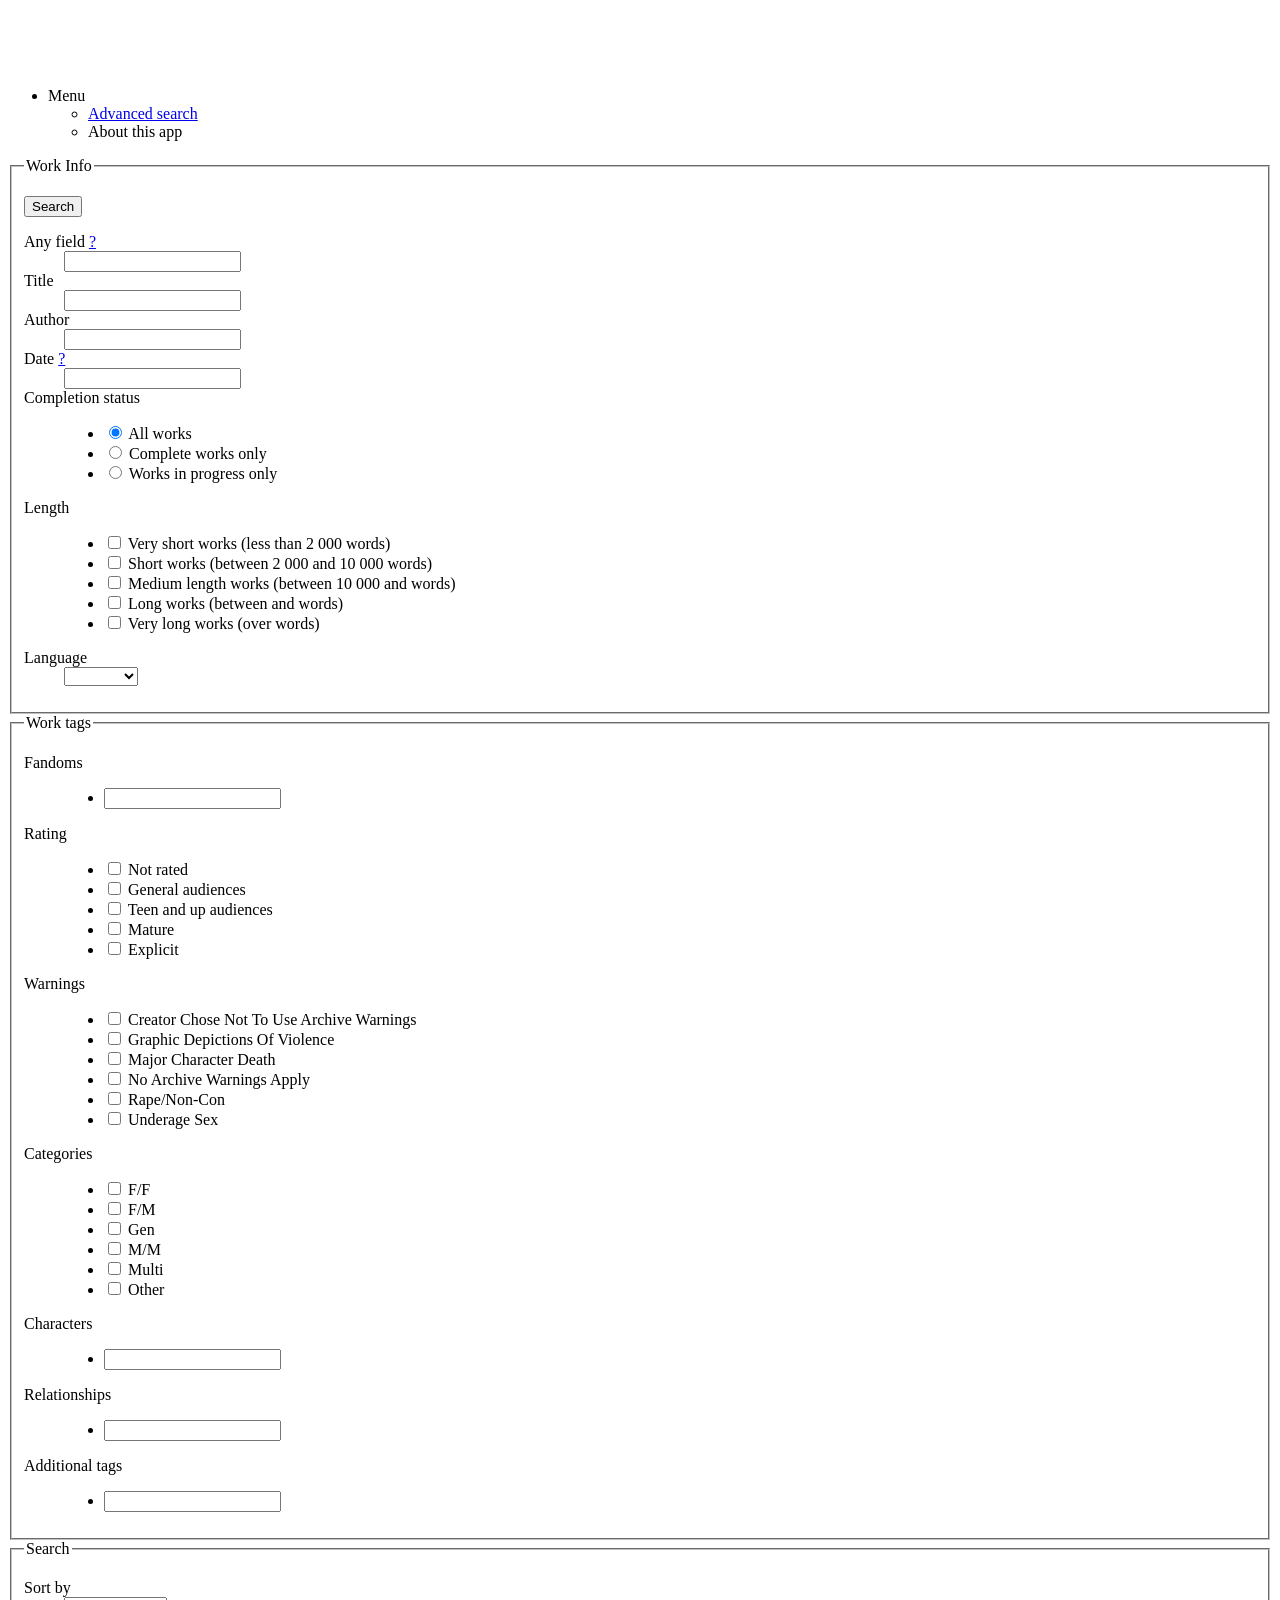
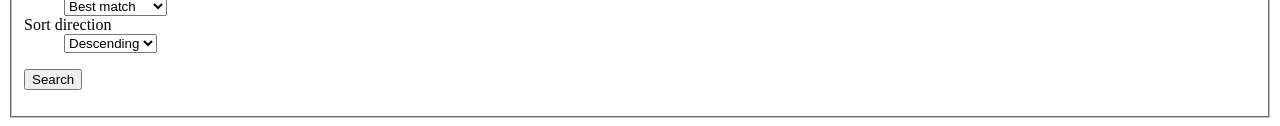
<file: Search_page.html>
<!doctype html>
<html>
  <head>
    <meta charset="utf-8" />
    <meta name="viewport" content="width=device-width" />
    <!--<link rel="shortcut icon" type="image/x-icon" href="images/favicon_doudou.png" />-->
    <title>Interface application début 1 page Search work</title>
    <link href="css/interfaceCSS1.css" rel="stylesheet">
  </head>
  <body>
    <div id="outer" class="wrapper">
      <div id="header" class="region">
        <h1 class="heading">
          <a>
            <span></span>
            <sup></sup>
            <img>
          </a>
        </h1>
        <div id="landmark heading"></div>

        <ul class="primary navigation actions">
          <li class="dropdown">
            <a class="dropdown-toggle">Menu</a>
            <ul class="menu dropdown-menu">
              <li id="Advanced_search">
                <a href="./Search_page.html">Advanced search</a>
              </li>
              <li id="About">
                <a>About this app</a>
              </li>
            </ul>
          </li>
        </ul>
        <div class="clear"></div>
      </div>
    




      <div id="inner" class="wrapper">
          <div id="main" class="dashboard region">

            <form class="verbose search">
                <fieldset>
                    <legend>Work Info</legend>
                    <p class="submit">
                    <input type="submit" name="commit" value="Search">
                    </p>
                    <dl>
                        <dt>
                            <label for="work_search_anything">Any field</label>
                            <a class="help_symbol" title="Work search text help" href="/help/work_search_text_help.html" aria-controls="">
                            <span class="symbol question">
                                <span>?</span>
                            </span>
                            </a>
                        </dt>
                        <dd>
                            <input type="text" name="work_search_anything_text" id="work_search_anything">
                        </dd>
                        <dt>
                            <label for="work_search_title">Title</label>
                        </dt>
                        <dd>
                            <input type="text" name="work_search_title_text" id="work_search_title">
                        </dd>
                        <dt>
                            <label for="work_search_author">Author</label>
                        </dt>
                        <dd>
                            <input type="text" name="work_search_author_text" id="work_search_author">
                        </dd>
                        <dt>
                            <label for="work_search_date">Date</label>
                            <a class="help_symbol" title="Work search text help" href="/help/work_search_date_help.html" aria-controls="">
                            <span class="symbol question">
                                <span>?</span>
                            </span>
                            </a>
                        </dt>
                        <dd>
                            <input type="text" name="work_search_date_text" id="work_search_date">
                        </dd>
                        <dt>Completion status</dt>
                        <dd>
                            <ul>
                                <li>
                                    <input type="radio" value checked="checked" name="work_search_completion_button" id="work_search_all_completion">
                                    <label for="work_search_all_completion">All works</label>
                                </li>
                                <li>
                                    <input type="radio" value="complete" name="work_search_completion_button" id="work_search_complete">
                                    <label for="work_search_complete">Complete works only</label>
                                </li>
                                <li>
                                    <input type="radio" value="unfinished" name="work_search_completion_button" id="work_search_unfinished">
                                    <label for="work_search_unfinished">Works in progress only</label>
                                </li>
                            </ul>
                        </dd>
                        <dt>Length</dt>
                        <dd>
                            <ul>
                                <li>
                                    <input type="checkbox" value="very_short" name="work_search_very_short_checkbox" id="work_search_very_short">
                                    <label for="work_search_very_short">Very short works (less than 2 000 words)</label>
                                </li>
                                <li>
                                    <input type="checkbox" value="short" name="work_search_short_checkbox" id="work_search_short">
                                    <label for="work_search_short">Short works (between 2 000 and 10 000 words)</label>
                                </li>
                                <li>
                                    <input type="checkbox" value="medium" name="work_search_medium_checkbox" id="work_search_medium">
                                    <label for="work_search_medium">Medium length works (between 10 000 and  words)</label>
                                </li>
                                <li>
                                    <input type="checkbox" value="long" name="work_search_long_checkbox" id="work_search_long">
                                    <label for="work_search_long">Long works (between  and  words)</label>
                                </li>
                                <li>
                                    <input type="checkbox" value="very_long" name="work_search_very_long_checkbox" id="work_search_very_long">
                                    <label for="work_search_very_long">Very long works (over  words)</label>
                                </li>
                            </ul>
                        </dd>
                        <dt>
                            <label for="work_search_language">Language</label>
                        </dt>
                        <dd>
                            <select name="work_search_language_dropdown_menu" id="work_search_language">
                                <option value label=" "></option>
                                <option lang="en" value="en">English</option>
                                <option lang="fr" value="fr">Français</option>
                            </select>
                        </dd>
                    </dl>
                </fieldset>

                <fieldset>
                    <legend>Work tags</legend>
                    <dl>
                        <dt>
                            <label for="work_search_fandoms">Fandoms</label>
                        </dt>
                        <dd>
                            <ul class="autocomplete">
                                <li class="input">
                                    <input type="text" class="text" autocomplete="off" role="combobox" aria-expanded="true" aria-autocomplete="list" id="work_search_fandoms">
                                    <div class="autocomplete dropdown" style="display: none;"></div>
                                </li>
                            </ul>
                            <input class="autocomplete" data-autocomplete-method="/autocomplete/fandom" data-autocomplete-hint-text="Start typing for suggestion !" data-autocomplete-no-results-text="(No suggestions found)" data-autocomplete-min-chars="1" data-autocomplete-searching-text="Searching..." type="text" name="work_search_fandoms_dropdown" id="work_search_fandoms" style="display: none;">
                            
                        </dd>
                        <dt>
                            <label for="work_search_rating">Rating</label>
                        </dt>
                        <dd>
                            <ul>
                                <li>
                                    <input type="checkbox" name="work_search_rating_checkbox" id="not_rated" value="not_rated">
                                    <label for="not_rated">Not rated</label>
                                </li>
                                <li>
                                    <input type="checkbox" name="work_search_rating_checkbox" id="general" value="general">
                                    <label for="general">General audiences</label>
                                </li>
                                <li>
                                    <input type="checkbox" name="work_search_rating_checkbox" id="teen" value="teen">
                                    <label for="teen">Teen and up audiences</label>
                                </li>
                                <li>
                                    <input type="checkbox" name="work_search_rating_checkbox" id="mature" value="mature">
                                    <label for="mature">Mature</label>
                                </li>
                                <li>
                                    <input type="checkbox" name="work_search_rating_checkbox" id="explicit" value="explicit">
                                    <label for="explicit">Explicit</label>
                                </li>
                            </ul>
                        </dd>
                        <dt>Warnings</dt>
                        <dd>
                            <ul>
                                <li>
                                    <input type="checkbox" name="work_search_warnings_checkbox" id="author_chose_no_warning" value="author_chose_no_warning">
                                    <label for="author_chose_no_warning">Creator Chose Not To Use Archive Warnings</label>
                                </li>
                                <li>
                                    <input type="checkbox" name="work_search_warnings_checkbox" id="violence" value="violence">
                                    <label for="violence">Graphic Depictions Of Violence</label>
                                </li>
                                <li>
                                    <input type="checkbox" name="work_search_warnings_checkbox" id="death" value="death">
                                    <label for="death">Major Character Death</label>
                                </li>
                                <li>
                                    <input type="checkbox" name="work_search_warnings_checkbox" id="no_warning" value="no_warning">
                                    <label for="no_warning">No Archive Warnings Apply</label>
                                </li>
                                <li>
                                    <input type="checkbox" name="work_search_warnings_checkbox" id="rape" value="rape">
                                    <label for="rape">Rape/Non-Con</label>
                                </li>
                                <li>
                                    <input type="checkbox" name="work_search_warnings_checkbox" id="underage" value="underage">
                                    <label for="underage">Underage Sex</label>
                                </li>
                            </ul>
                        </dd>
                        <dt>Categories</dt>
                        <dd>
                            <ul>
                                <li>
                                    <input type="checkbox" name="work_search_warnings_checkbox" id="FF" value="FF">
                                    <label for="FF">F/F</label>
                                </li>
                                <li>
                                    <input type="checkbox" name="work_search_warnings_checkbox" id="FM" value="FM">
                                    <label for="FM">F/M</label>
                                </li>
                                <li>
                                    <input type="checkbox" name="work_search_warnings_checkbox" id="gen" value="gen">
                                    <label for="gen">Gen</label>
                                </li>
                                <li>
                                    <input type="checkbox" name="work_search_warnings_checkbox" id="MM" value="MM">
                                    <label for="MM">M/M</label>
                                </li>
                                <li>
                                    <input type="checkbox" name="work_search_warnings_checkbox" id="multi" value="multi">
                                    <label for="multi">Multi</label>
                                </li>
                                <li>
                                    <input type="checkbox" name="work_search_warnings_checkbox" id="other" value="other">
                                    <label for="other">Other</label>
                                </li>
                            </ul>
                        </dd>
                        <dt>
                            <label for="work_search_characters">Characters</label>
                        </dt>
                        <dd>
                            <ul class="autocomplete">
                                <li class="input">
                                    <input type="text" class="text" autocomplete="off" role="combobox" aria-expanded="true" aria-autocomplete="list" id="work_search_characters">
                                    <div class="autocomplete dropdown" style="display: none;"></div>
                                </li>
                            </ul>
                            <input class="autocomplete" data-autocomplete-method="/autocomplete/character" data-autocomplete-hint-text="Start typing for suggestion !" data-autocomplete-no-results-text="(No suggestions found)" data-autocomplete-min-chars="1" data-autocomplete-searching-text="Searching..." type="text" name="work_search_characters_dropdown" id="work_search_characters" style="display: none;">
                        </dd>
                        <dt>
                            <label for="work_search_relationships">Relationships</label>
                        </dt>
                        <dd>
                            <ul class="autocomplete">
                                <li class="input">
                                    <input type="text" class="text" autocomplete="off" role="combobox" aria-expanded="true" aria-autocomplete="list" id="work_search_relationships">
                                    <div class="autocomplete dropdown" style="display: none;"></div>
                                </li>
                            </ul>
                            <input class="autocomplete" data-autocomplete-method="/autocomplete/relationship" data-autocomplete-hint-text="Start typing for suggestion !" data-autocomplete-no-results-text="(No suggestions found)" data-autocomplete-min-chars="1" data-autocomplete-searching-text="Searching..." type="text" name="work_search_relationships_dropdown" id="work_search_relationships" style="display: none;">
                        </dd>
                        <dt>
                            <label for="work_search_additional_tags">Additional tags</label>
                        </dt>
                        <dd>
                            <ul class="autocomplete">
                                <li class="input">
                                    <input type="text" class="text" autocomplete="off" role="combobox" aria-expanded="true" aria-autocomplete="list" id="work_search_additional_tags">
                                    <div class="autocomplete dropdown" style="display: none;"></div>
                                </li>
                            </ul>
                            <input class="autocomplete" data-autocomplete-method="/autocomplete/additional_tag" data-autocomplete-hint-text="Start typing for suggestion !" data-autocomplete-no-results-text="(No suggestions found)" data-autocomplete-min-chars="1" data-autocomplete-searching-text="Searching..." type="text" name="work_search_additional_tags_dropdown" id="work_search_additional_tags" style="display: none;">
                        </dd>
                    </dl>
                </fieldset>

                <fieldset>
                    <legend>Search</legend>
                    <dl>
                        <dt>
                            <label for="work_search_sorting">Sort by</label>
                        </dt>
                        <dd>
                            <select name="work_search_sorting_dropdown_menu" id="work_search_sorting">
                                <option selected="selected" value="best_match_sorting">Best match</option>
                                <option value="author_sorting">Author</option>
                                <option value="title_sorting">Title</option>
                                <option value="date_posted_sorting">Date posted</option>
                                <option value="date_updated_sorting">Date updated</option>
                                <option value="word_count_sorting">Word count</option>
                            </select>
                        </dd>
                        
                        <dt>
                            <label for="work_search_direction">Sort direction</label>
                        </dt>
                        <dd>
                            <select name="work_search_direction_dropdown_menu" id="work_search_direction">
                                <option selected="selected" value="descending">Descending</option>
                                <option value="ascending">Ascending</option>
                            </select>
                        </dd>

                    </dl>
                    <p class="submit">
                    <input type="submit" name="commit" value="Search">
                    </p>
                </fieldset>


                
              
            </form>

          </div>
      </div>




      <div id="footer" class="region"></div>
    </div>
  </body>
</html>
</file>
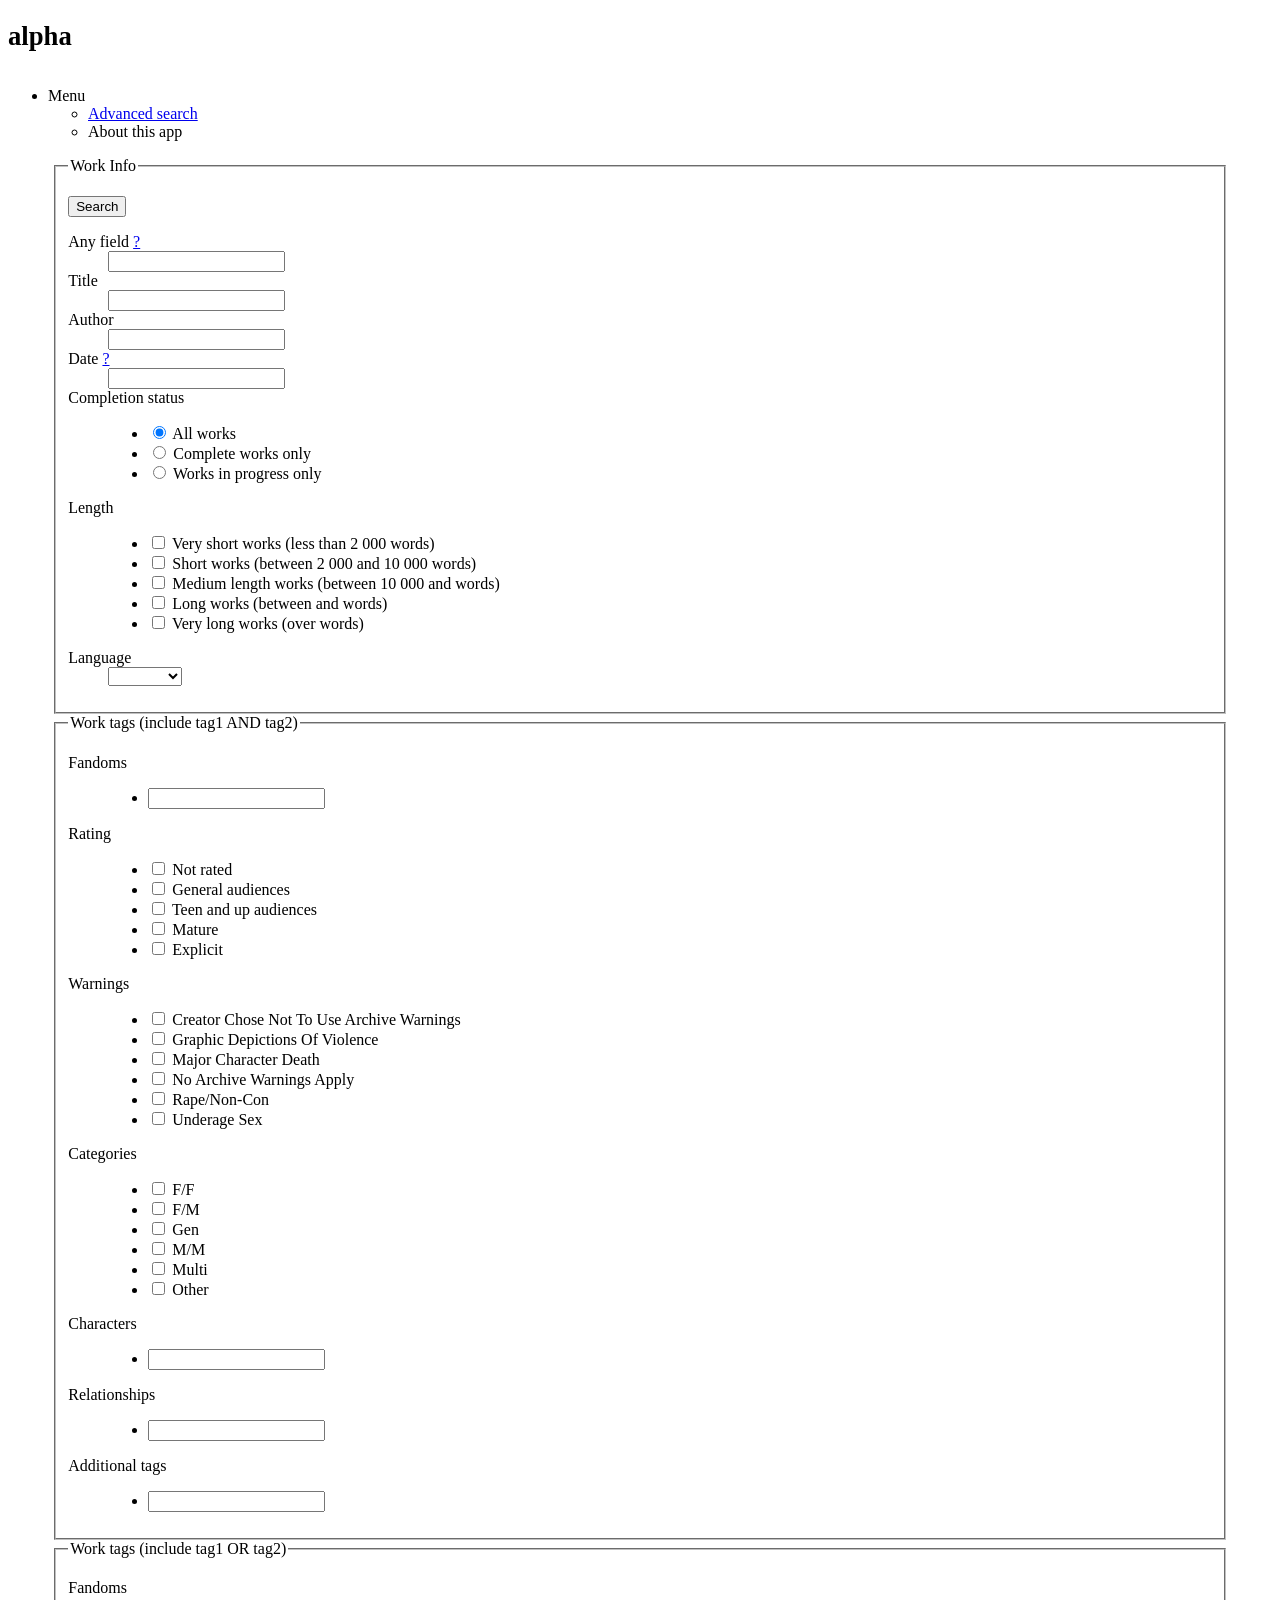
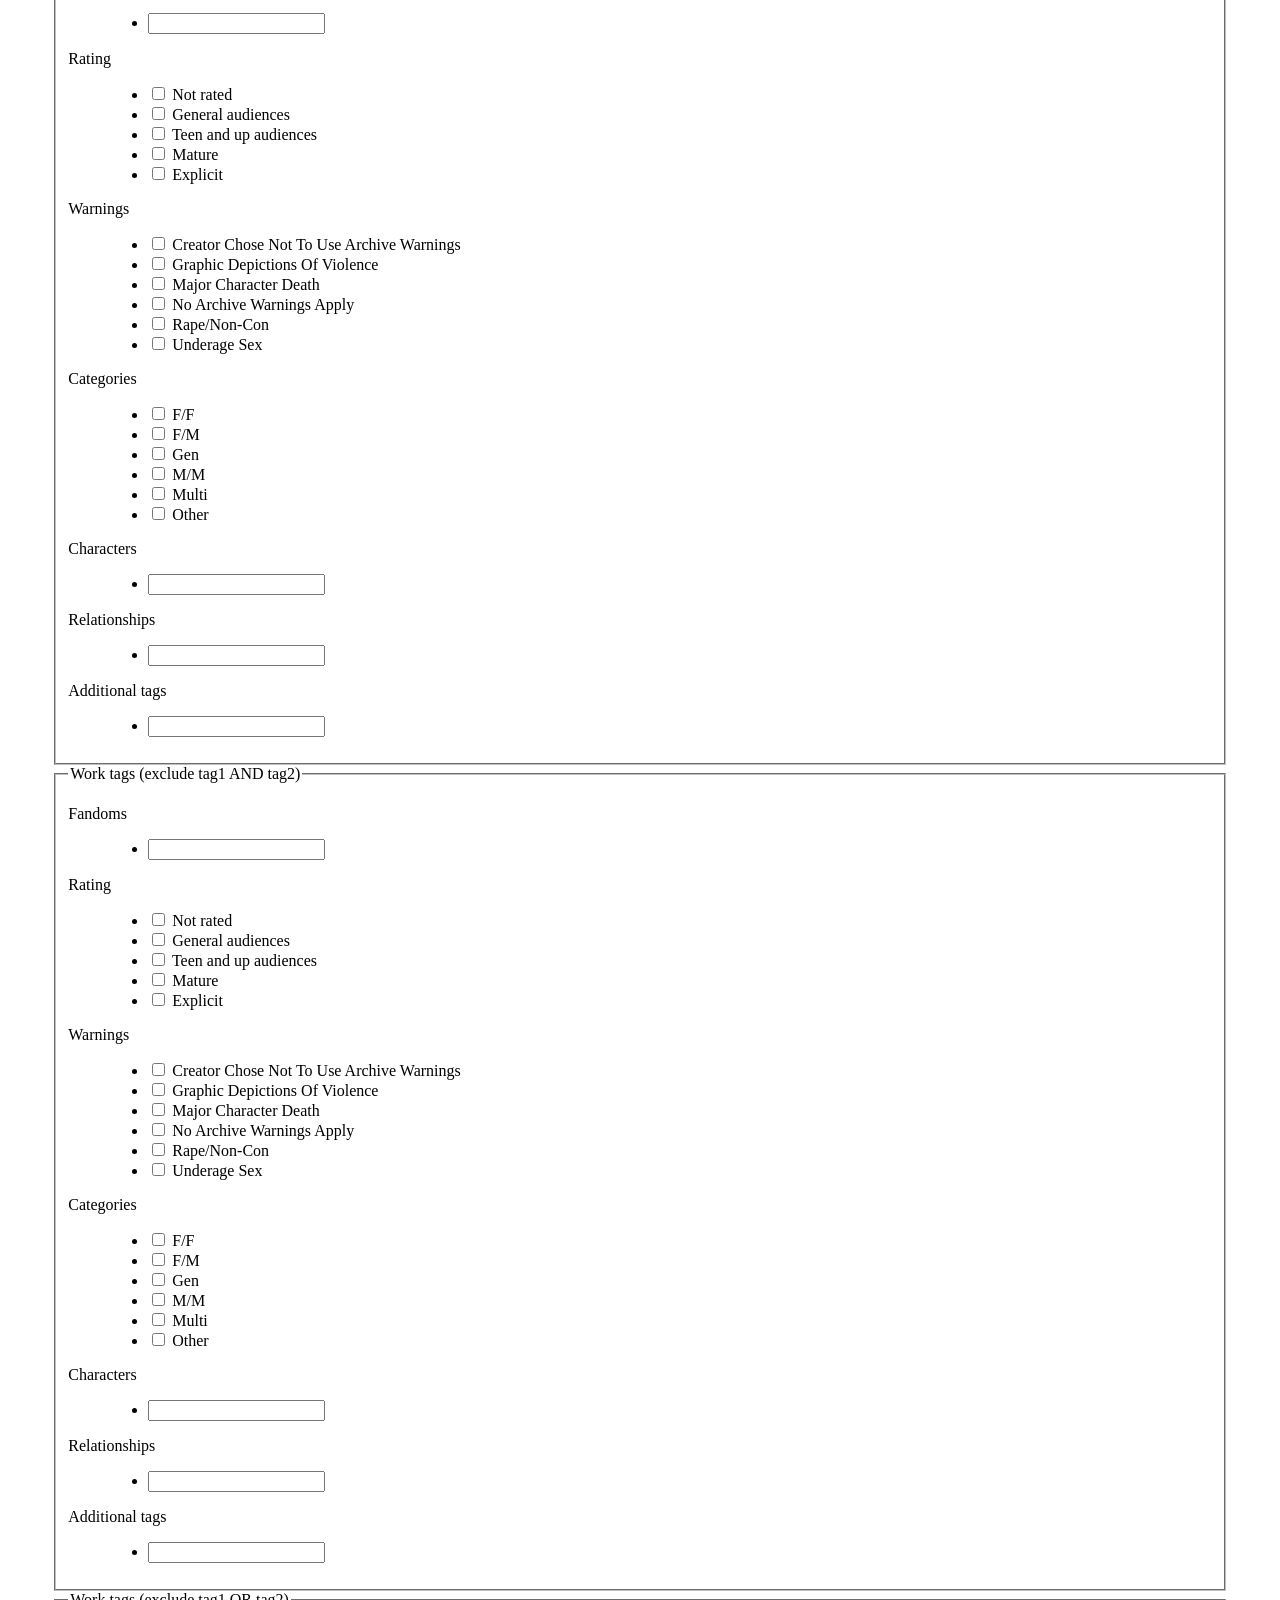
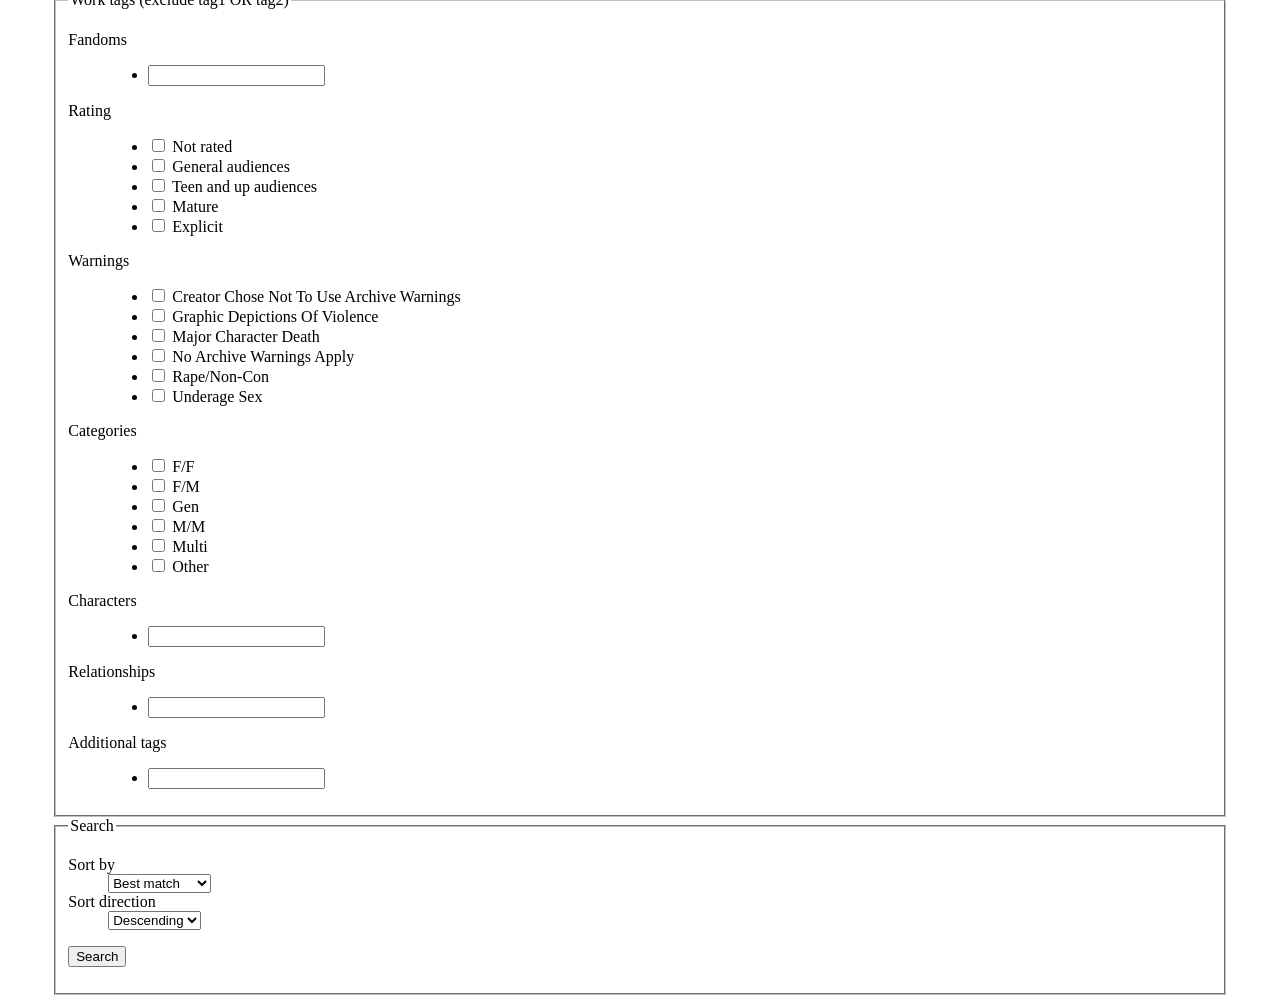
<file: html/search_page copy.html>
<!doctype html>
<html>
  <head>
    <meta charset="utf-8" />
    <meta name="viewport" content="width=device-width" />
    <!--<link rel="shortcut icon" type="image/x-icon" href="images/favicon_doudou.png" />-->
    <title>Interface application début 1 page Search work</title>
    <!--<link href="../css/01-core.css" rel="stylesheet">-
    <link href="../css/02-elements.css" rel="stylesheet">
    <link href="../css/03-region-header.css" rel="stylesheet">
    <link href="../css/05-region-main.css" rel="stylesheet">
    <link href="../css/07-interactions.css" rel="stylesheet">
    <link href="../css/08-actions.css" rel="stylesheet">
    <link href="../css/09-roles-states.css" rel="stylesheet">
    <link href="../css/10-types-groups.css" rel="stylesheet">
    <link href="../css/11-group-listbox.css" rel="stylesheet">
    <link href="../css/12-group-meta.css" rel="stylesheet">
    <link href="../css/13-group-blurb.css" rel="stylesheet">
    <link href="../css/14-group-preface.css" rel="stylesheet">
    <link href="../css/16-zone-system.css" rel="stylesheet">
    <link href="../css/17-zone-home.css" rel="stylesheet">
    <link href="../css/18-zone-searchbrowse.css" rel="stylesheet">
    <link href="../css/19-zone-tags.css" rel="stylesheet">-->
    <link href="../css/25-media-midsize.css" rel="stylesheet">
    <!-- <link href="../css/26-media-narrow.css" rel="stylesheet"> -->

  </head>
  <body>
    <div id="outer" class="wrapper">
      <div id="header" class="region">
        <h1 class="heading">
          <a>
            <span></span>
            <sup>alpha</sup>
            <img>
          </a>
        </h1>
        <div id="landmark heading"></div>

        <ul class="primary navigation actions">
          <li class="dropdown">
            <a class="dropdown-toggle">Menu</a>
            <ul class="menu dropdown-menu">
              <li id="Advanced_search">
                <a href="./Search_page.html">Advanced search</a>
              </li>
              <li id="About">
                <a>About this app</a>
              </li>
            </ul>
          </li>
        </ul>
        <div class="clear"></div>
      </div>
    

      <div id="inner" class="wrapper">
          <div id="main" class="work_search-region">

            <form class="verbose search">
                <fieldset>
                    <legend>Work Info</legend>
                    <p class="submit">
                    <input type="button" name="commit" value="Search">
                    </p>
                    <dl>
                        <dt>
                            <label for="work_search_anything">Any field</label>
                            <a class="help_symbol" title="Work search text help" href="/help/work_search_text_help.html" aria-controls="">
                            <span class="symbol question">
                                <span>?</span>
                            </span>
                            </a>
                        </dt>
                        <dd>
                            <input type="text" name="work_search_anything_text" id="work_search_anything">
                        </dd>
                        <dt>
                            <label for="work_search_title">Title</label>
                        </dt>
                        <dd>
                            <input type="text" name="work_search_title_text" id="work_search_title">
                        </dd>
                        <dt>
                            <label for="work_search_author">Author</label>
                        </dt>
                        <dd>
                            <input type="text" name="work_search_author_text" id="work_search_author">
                        </dd>
                        <dt>
                            <label for="work_search_date">Date</label>
                            <a class="help_symbol" title="Work search text help" href="/help/work_search_date_help.html" aria-controls="">
                            <span class="symbol question">
                                <span>?</span>
                            </span>
                            </a>
                        </dt>
                        <dd>
                            <input type="text" name="work_search_date_text" id="work_search_date">
                        </dd>
                        <dt>Completion status</dt>
                        <dd>
                            <ul>
                                <li>
                                    <input type="radio" value checked="checked" name="work_search_completion_button" id="work_search_all_completion">
                                    <label for="work_search_all_completion">All works</label>
                                </li>
                                <li>
                                    <input type="radio" value="complete" name="work_search_completion_button" id="work_search_complete">
                                    <label for="work_search_complete">Complete works only</label>
                                </li>
                                <li>
                                    <input type="radio" value="unfinished" name="work_search_completion_button" id="work_search_unfinished">
                                    <label for="work_search_unfinished">Works in progress only</label>
                                </li>
                            </ul>
                        </dd>
                        <dt>Length</dt>
                        <dd>
                            <ul>
                                <li>
                                    <input type="checkbox" value="very_short" name="work_search_very_short_checkbox" id="work_search_very_short">
                                    <label for="work_search_very_short">Very short works (less than 2 000 words)</label>
                                </li>
                                <li>
                                    <input type="checkbox" value="short" name="work_search_short_checkbox" id="work_search_short">
                                    <label for="work_search_short">Short works (between 2 000 and 10 000 words)</label>
                                </li>
                                <li>
                                    <input type="checkbox" value="medium" name="work_search_medium_checkbox" id="work_search_medium">
                                    <label for="work_search_medium">Medium length works (between 10 000 and  words)</label>
                                </li>
                                <li>
                                    <input type="checkbox" value="long" name="work_search_long_checkbox" id="work_search_long">
                                    <label for="work_search_long">Long works (between  and  words)</label>
                                </li>
                                <li>
                                    <input type="checkbox" value="very_long" name="work_search_very_long_checkbox" id="work_search_very_long">
                                    <label for="work_search_very_long">Very long works (over  words)</label>
                                </li>
                            </ul>
                        </dd>
                        <dt>
                            <label for="work_search_language">Language</label>
                        </dt>
                        <dd>
                            <select name="work_search_language_dropdown_menu" id="work_search_language">
                                <option value label=" "></option>
                                <option lang="en" value="en">English</option>
                                <option lang="fr" value="fr">Français</option>
                            </select>
                        </dd>
                    </dl>
                </fieldset>

<!--Fieldset for "include" ... "AND" ...-->
                <fieldset>
                    <legend>Work tags (include tag1 AND tag2)</legend>
                    <dl>
                        <dt>
                            <label for="work_search_fandoms">Fandoms</label>
                        </dt>
                        <dd>
                            <ul class="autocomplete">
                                <li class="input">
                                    <input type="text" class="text" autocomplete="off" role="combobox" aria-expanded="true" aria-autocomplete="list" id="work_search_fandoms">
                                    <div class="autocomplete dropdown" style="display: none;"></div>
                                </li>
                            </ul>
                            <input class="autocomplete" data-autocomplete-method="/autocomplete/fandom" data-autocomplete-hint-text="Start typing for suggestion !" data-autocomplete-no-results-text="(No suggestions found)" data-autocomplete-min-chars="1" data-autocomplete-searching-text="Searching..." type="text" name="work_search_fandoms_dropdown" id="work_search_fandoms" style="display: none;">
                            
                        </dd>
                        <dt>
                            <label for="work_search_rating">Rating</label>
                        </dt>
                        <dd>
                            <ul>
                                <li>
                                    <input type="checkbox" name="work_search_rating_checkbox" id="not_rated" value="not_rated">
                                    <label for="not_rated">Not rated</label>
                                </li>
                                <li>
                                    <input type="checkbox" name="work_search_rating_checkbox" id="general" value="general">
                                    <label for="general">General audiences</label>
                                </li>
                                <li>
                                    <input type="checkbox" name="work_search_rating_checkbox" id="teen" value="teen">
                                    <label for="teen">Teen and up audiences</label>
                                </li>
                                <li>
                                    <input type="checkbox" name="work_search_rating_checkbox" id="mature" value="mature">
                                    <label for="mature">Mature</label>
                                </li>
                                <li>
                                    <input type="checkbox" name="work_search_rating_checkbox" id="explicit" value="explicit">
                                    <label for="explicit">Explicit</label>
                                </li>
                            </ul>
                        </dd>
                        <dt>Warnings</dt>
                        <dd>
                            <ul>
                                <li>
                                    <input type="checkbox" name="work_search_warnings_checkbox" id="author_chose_no_warning" value="author_chose_no_warning">
                                    <label for="author_chose_no_warning">Creator Chose Not To Use Archive Warnings</label>
                                </li>
                                <li>
                                    <input type="checkbox" name="work_search_warnings_checkbox" id="violence" value="violence">
                                    <label for="violence">Graphic Depictions Of Violence</label>
                                </li>
                                <li>
                                    <input type="checkbox" name="work_search_warnings_checkbox" id="death" value="death">
                                    <label for="death">Major Character Death</label>
                                </li>
                                <li>
                                    <input type="checkbox" name="work_search_warnings_checkbox" id="no_warning" value="no_warning">
                                    <label for="no_warning">No Archive Warnings Apply</label>
                                </li>
                                <li>
                                    <input type="checkbox" name="work_search_warnings_checkbox" id="rape" value="rape">
                                    <label for="rape">Rape/Non-Con</label>
                                </li>
                                <li>
                                    <input type="checkbox" name="work_search_warnings_checkbox" id="underage" value="underage">
                                    <label for="underage">Underage Sex</label>
                                </li>
                            </ul>
                        </dd>
                        <dt>Categories</dt>
                        <dd>
                            <ul>
                                <li>
                                    <input type="checkbox" name="work_search_warnings_checkbox" id="FF" value="FF">
                                    <label for="FF">F/F</label>
                                </li>
                                <li>
                                    <input type="checkbox" name="work_search_warnings_checkbox" id="FM" value="FM">
                                    <label for="FM">F/M</label>
                                </li>
                                <li>
                                    <input type="checkbox" name="work_search_warnings_checkbox" id="gen" value="gen">
                                    <label for="gen">Gen</label>
                                </li>
                                <li>
                                    <input type="checkbox" name="work_search_warnings_checkbox" id="MM" value="MM">
                                    <label for="MM">M/M</label>
                                </li>
                                <li>
                                    <input type="checkbox" name="work_search_warnings_checkbox" id="multi" value="multi">
                                    <label for="multi">Multi</label>
                                </li>
                                <li>
                                    <input type="checkbox" name="work_search_warnings_checkbox" id="other" value="other">
                                    <label for="other">Other</label>
                                </li>
                            </ul>
                        </dd>
                        <dt>
                            <label for="work_search_characters">Characters</label>
                        </dt>
                        <dd>
                            <ul class="autocomplete">
                                <li class="input">
                                    <input type="text" class="text" autocomplete="off" role="combobox" aria-expanded="true" aria-autocomplete="list" id="work_search_characters">
                                    <div class="autocomplete dropdown" style="display: none;"></div>
                                </li>
                            </ul>
                            <input class="autocomplete" data-autocomplete-method="/autocomplete/character" data-autocomplete-hint-text="Start typing for suggestion !" data-autocomplete-no-results-text="(No suggestions found)" data-autocomplete-min-chars="1" data-autocomplete-searching-text="Searching..." type="text" name="work_search_characters_dropdown" id="work_search_characters" style="display: none;">
                        </dd>
                        <dt>
                            <label for="work_search_relationships">Relationships</label>
                        </dt>
                        <dd>
                            <ul class="autocomplete">
                                <li class="input">
                                    <input type="text" class="text" autocomplete="off" role="combobox" aria-expanded="true" aria-autocomplete="list" id="work_search_relationships">
                                    <div class="autocomplete dropdown" style="display: none;"></div>
                                </li>
                            </ul>
                            <input class="autocomplete" data-autocomplete-method="/autocomplete/relationship" data-autocomplete-hint-text="Start typing for suggestion !" data-autocomplete-no-results-text="(No suggestions found)" data-autocomplete-min-chars="1" data-autocomplete-searching-text="Searching..." type="text" name="work_search_relationships_dropdown" id="work_search_relationships" style="display: none;">
                        </dd>
                        <dt>
                            <label for="work_search_additional_tags">Additional tags</label>
                        </dt>
                        <dd>
                            <ul class="autocomplete">
                                <li class="input">
                                    <input type="text" class="text" autocomplete="off" role="combobox" aria-expanded="true" aria-autocomplete="list" id="work_search_additional_tags">
                                    <div class="autocomplete dropdown" style="display: none;"></div>
                                </li>
                            </ul>
                            <input class="autocomplete" data-autocomplete-method="/autocomplete/additional_tag" data-autocomplete-hint-text="Start typing for suggestion !" data-autocomplete-no-results-text="(No suggestions found)" data-autocomplete-min-chars="1" data-autocomplete-searching-text="Searching..." type="text" name="work_search_additional_tags_dropdown" id="work_search_additional_tags" style="display: none;">
                        </dd>
                    </dl>
                </fieldset>

<!--Fieldset for "include" ... "OR" ...-->
                <fieldset>
                    <legend>Work tags (include tag1 OR tag2)</legend>
                    <dl>
                        <dt>
                            <label for="work_search_fandoms">Fandoms</label>
                        </dt>
                        <dd>
                            <ul class="autocomplete">
                                <li class="input">
                                    <input type="text" class="text" autocomplete="off" role="combobox" aria-expanded="true" aria-autocomplete="list" id="work_search_fandoms">
                                    <div class="autocomplete dropdown" style="display: none;"></div>
                                </li>
                            </ul>
                            <input class="autocomplete" data-autocomplete-method="/autocomplete/fandom" data-autocomplete-hint-text="Start typing for suggestion !" data-autocomplete-no-results-text="(No suggestions found)" data-autocomplete-min-chars="1" data-autocomplete-searching-text="Searching..." type="text" name="work_search_fandoms_dropdown" id="work_search_fandoms" style="display: none;">
                            
                        </dd>
                        <dt>
                            <label for="work_search_rating">Rating</label>
                        </dt>
                        <dd>
                            <ul>
                                <li>
                                    <input type="checkbox" name="work_search_rating_checkbox" id="not_rated" value="not_rated">
                                    <label for="not_rated">Not rated</label>
                                </li>
                                <li>
                                    <input type="checkbox" name="work_search_rating_checkbox" id="general" value="general">
                                    <label for="general">General audiences</label>
                                </li>
                                <li>
                                    <input type="checkbox" name="work_search_rating_checkbox" id="teen" value="teen">
                                    <label for="teen">Teen and up audiences</label>
                                </li>
                                <li>
                                    <input type="checkbox" name="work_search_rating_checkbox" id="mature" value="mature">
                                    <label for="mature">Mature</label>
                                </li>
                                <li>
                                    <input type="checkbox" name="work_search_rating_checkbox" id="explicit" value="explicit">
                                    <label for="explicit">Explicit</label>
                                </li>
                            </ul>
                        </dd>
                        <dt>Warnings</dt>
                        <dd>
                            <ul>
                                <li>
                                    <input type="checkbox" name="work_search_warnings_checkbox" id="author_chose_no_warning" value="author_chose_no_warning">
                                    <label for="author_chose_no_warning">Creator Chose Not To Use Archive Warnings</label>
                                </li>
                                <li>
                                    <input type="checkbox" name="work_search_warnings_checkbox" id="violence" value="violence">
                                    <label for="violence">Graphic Depictions Of Violence</label>
                                </li>
                                <li>
                                    <input type="checkbox" name="work_search_warnings_checkbox" id="death" value="death">
                                    <label for="death">Major Character Death</label>
                                </li>
                                <li>
                                    <input type="checkbox" name="work_search_warnings_checkbox" id="no_warning" value="no_warning">
                                    <label for="no_warning">No Archive Warnings Apply</label>
                                </li>
                                <li>
                                    <input type="checkbox" name="work_search_warnings_checkbox" id="rape" value="rape">
                                    <label for="rape">Rape/Non-Con</label>
                                </li>
                                <li>
                                    <input type="checkbox" name="work_search_warnings_checkbox" id="underage" value="underage">
                                    <label for="underage">Underage Sex</label>
                                </li>
                            </ul>
                        </dd>
                        <dt>Categories</dt>
                        <dd>
                            <ul>
                                <li>
                                    <input type="checkbox" name="work_search_warnings_checkbox" id="FF" value="FF">
                                    <label for="FF">F/F</label>
                                </li>
                                <li>
                                    <input type="checkbox" name="work_search_warnings_checkbox" id="FM" value="FM">
                                    <label for="FM">F/M</label>
                                </li>
                                <li>
                                    <input type="checkbox" name="work_search_warnings_checkbox" id="gen" value="gen">
                                    <label for="gen">Gen</label>
                                </li>
                                <li>
                                    <input type="checkbox" name="work_search_warnings_checkbox" id="MM" value="MM">
                                    <label for="MM">M/M</label>
                                </li>
                                <li>
                                    <input type="checkbox" name="work_search_warnings_checkbox" id="multi" value="multi">
                                    <label for="multi">Multi</label>
                                </li>
                                <li>
                                    <input type="checkbox" name="work_search_warnings_checkbox" id="other" value="other">
                                    <label for="other">Other</label>
                                </li>
                            </ul>
                        </dd>
                        <dt>
                            <label for="work_search_characters">Characters</label>
                        </dt>
                        <dd>
                            <ul class="autocomplete">
                                <li class="input">
                                    <input type="text" class="text" autocomplete="off" role="combobox" aria-expanded="true" aria-autocomplete="list" id="work_search_characters">
                                    <div class="autocomplete dropdown" style="display: none;"></div>
                                </li>
                            </ul>
                            <input class="autocomplete" data-autocomplete-method="/autocomplete/character" data-autocomplete-hint-text="Start typing for suggestion !" data-autocomplete-no-results-text="(No suggestions found)" data-autocomplete-min-chars="1" data-autocomplete-searching-text="Searching..." type="text" name="work_search_characters_dropdown" id="work_search_characters" style="display: none;">
                        </dd>
                        <dt>
                            <label for="work_search_relationships">Relationships</label>
                        </dt>
                        <dd>
                            <ul class="autocomplete">
                                <li class="input">
                                    <input type="text" class="text" autocomplete="off" role="combobox" aria-expanded="true" aria-autocomplete="list" id="work_search_relationships">
                                    <div class="autocomplete dropdown" style="display: none;"></div>
                                </li>
                            </ul>
                            <input class="autocomplete" data-autocomplete-method="/autocomplete/relationship" data-autocomplete-hint-text="Start typing for suggestion !" data-autocomplete-no-results-text="(No suggestions found)" data-autocomplete-min-chars="1" data-autocomplete-searching-text="Searching..." type="text" name="work_search_relationships_dropdown" id="work_search_relationships" style="display: none;">
                        </dd>
                        <dt>
                            <label for="work_search_additional_tags">Additional tags</label>
                        </dt>
                        <dd>
                            <ul class="autocomplete">
                                <li class="input">
                                    <input type="text" class="text" autocomplete="off" role="combobox" aria-expanded="true" aria-autocomplete="list" id="work_search_additional_tags">
                                    <div class="autocomplete dropdown" style="display: none;"></div>
                                </li>
                            </ul>
                            <input class="autocomplete" data-autocomplete-method="/autocomplete/additional_tag" data-autocomplete-hint-text="Start typing for suggestion !" data-autocomplete-no-results-text="(No suggestions found)" data-autocomplete-min-chars="1" data-autocomplete-searching-text="Searching..." type="text" name="work_search_additional_tags_dropdown" id="work_search_additional_tags" style="display: none;">
                        </dd>
                    </dl>
                </fieldset>

<!--Fieldset for "exclude" ... "AND" ...-->
                <fieldset>
                    <legend>Work tags (exclude tag1 AND tag2)</legend>
                    <dl>
                        <dt>
                            <label for="work_search_fandoms">Fandoms</label>
                        </dt>
                        <dd>
                            <ul class="autocomplete">
                                <li class="input">
                                    <input type="text" class="text" autocomplete="off" role="combobox" aria-expanded="true" aria-autocomplete="list" id="work_search_fandoms">
                                    <div class="autocomplete dropdown" style="display: none;"></div>
                                </li>
                            </ul>
                            <input class="autocomplete" data-autocomplete-method="/autocomplete/fandom" data-autocomplete-hint-text="Start typing for suggestion !" data-autocomplete-no-results-text="(No suggestions found)" data-autocomplete-min-chars="1" data-autocomplete-searching-text="Searching..." type="text" name="work_search_fandoms_dropdown" id="work_search_fandoms" style="display: none;">
                            
                        </dd>
                        <dt>
                            <label for="work_search_rating">Rating</label>
                        </dt>
                        <dd>
                            <ul>
                                <li>
                                    <input type="checkbox" name="work_search_rating_checkbox" id="not_rated" value="not_rated">
                                    <label for="not_rated">Not rated</label>
                                </li>
                                <li>
                                    <input type="checkbox" name="work_search_rating_checkbox" id="general" value="general">
                                    <label for="general">General audiences</label>
                                </li>
                                <li>
                                    <input type="checkbox" name="work_search_rating_checkbox" id="teen" value="teen">
                                    <label for="teen">Teen and up audiences</label>
                                </li>
                                <li>
                                    <input type="checkbox" name="work_search_rating_checkbox" id="mature" value="mature">
                                    <label for="mature">Mature</label>
                                </li>
                                <li>
                                    <input type="checkbox" name="work_search_rating_checkbox" id="explicit" value="explicit">
                                    <label for="explicit">Explicit</label>
                                </li>
                            </ul>
                        </dd>
                        <dt>Warnings</dt>
                        <dd>
                            <ul>
                                <li>
                                    <input type="checkbox" name="work_search_warnings_checkbox" id="author_chose_no_warning" value="author_chose_no_warning">
                                    <label for="author_chose_no_warning">Creator Chose Not To Use Archive Warnings</label>
                                </li>
                                <li>
                                    <input type="checkbox" name="work_search_warnings_checkbox" id="violence" value="violence">
                                    <label for="violence">Graphic Depictions Of Violence</label>
                                </li>
                                <li>
                                    <input type="checkbox" name="work_search_warnings_checkbox" id="death" value="death">
                                    <label for="death">Major Character Death</label>
                                </li>
                                <li>
                                    <input type="checkbox" name="work_search_warnings_checkbox" id="no_warning" value="no_warning">
                                    <label for="no_warning">No Archive Warnings Apply</label>
                                </li>
                                <li>
                                    <input type="checkbox" name="work_search_warnings_checkbox" id="rape" value="rape">
                                    <label for="rape">Rape/Non-Con</label>
                                </li>
                                <li>
                                    <input type="checkbox" name="work_search_warnings_checkbox" id="underage" value="underage">
                                    <label for="underage">Underage Sex</label>
                                </li>
                            </ul>
                        </dd>
                        <dt>Categories</dt>
                        <dd>
                            <ul>
                                <li>
                                    <input type="checkbox" name="work_search_warnings_checkbox" id="FF" value="FF">
                                    <label for="FF">F/F</label>
                                </li>
                                <li>
                                    <input type="checkbox" name="work_search_warnings_checkbox" id="FM" value="FM">
                                    <label for="FM">F/M</label>
                                </li>
                                <li>
                                    <input type="checkbox" name="work_search_warnings_checkbox" id="gen" value="gen">
                                    <label for="gen">Gen</label>
                                </li>
                                <li>
                                    <input type="checkbox" name="work_search_warnings_checkbox" id="MM" value="MM">
                                    <label for="MM">M/M</label>
                                </li>
                                <li>
                                    <input type="checkbox" name="work_search_warnings_checkbox" id="multi" value="multi">
                                    <label for="multi">Multi</label>
                                </li>
                                <li>
                                    <input type="checkbox" name="work_search_warnings_checkbox" id="other" value="other">
                                    <label for="other">Other</label>
                                </li>
                            </ul>
                        </dd>
                        <dt>
                            <label for="work_search_characters">Characters</label>
                        </dt>
                        <dd>
                            <ul class="autocomplete">
                                <li class="input">
                                    <input type="text" class="text" autocomplete="off" role="combobox" aria-expanded="true" aria-autocomplete="list" id="work_search_characters">
                                    <div class="autocomplete dropdown" style="display: none;"></div>
                                </li>
                            </ul>
                            <input class="autocomplete" data-autocomplete-method="/autocomplete/character" data-autocomplete-hint-text="Start typing for suggestion !" data-autocomplete-no-results-text="(No suggestions found)" data-autocomplete-min-chars="1" data-autocomplete-searching-text="Searching..." type="text" name="work_search_characters_dropdown" id="work_search_characters" style="display: none;">
                        </dd>
                        <dt>
                            <label for="work_search_relationships">Relationships</label>
                        </dt>
                        <dd>
                            <ul class="autocomplete">
                                <li class="input">
                                    <input type="text" class="text" autocomplete="off" role="combobox" aria-expanded="true" aria-autocomplete="list" id="work_search_relationships">
                                    <div class="autocomplete dropdown" style="display: none;"></div>
                                </li>
                            </ul>
                            <input class="autocomplete" data-autocomplete-method="/autocomplete/relationship" data-autocomplete-hint-text="Start typing for suggestion !" data-autocomplete-no-results-text="(No suggestions found)" data-autocomplete-min-chars="1" data-autocomplete-searching-text="Searching..." type="text" name="work_search_relationships_dropdown" id="work_search_relationships" style="display: none;">
                        </dd>
                        <dt>
                            <label for="work_search_additional_tags">Additional tags</label>
                        </dt>
                        <dd>
                            <ul class="autocomplete">
                                <li class="input">
                                    <input type="text" class="text" autocomplete="off" role="combobox" aria-expanded="true" aria-autocomplete="list" id="work_search_additional_tags">
                                    <div class="autocomplete dropdown" style="display: none;"></div>
                                </li>
                            </ul>
                            <input class="autocomplete" data-autocomplete-method="/autocomplete/additional_tag" data-autocomplete-hint-text="Start typing for suggestion !" data-autocomplete-no-results-text="(No suggestions found)" data-autocomplete-min-chars="1" data-autocomplete-searching-text="Searching..." type="text" name="work_search_additional_tags_dropdown" id="work_search_additional_tags" style="display: none;">
                        </dd>
                    </dl>
                </fieldset>

<!--Fieldset for "exclude" ... "OR" ...-->
<!--Useful ?-->
                <fieldset>
                    <legend>Work tags (exclude tag1 OR tag2)</legend>
                    <dl>
                        <dt>
                            <label for="work_search_fandoms">Fandoms</label>
                        </dt>
                        <dd>
                            <ul class="autocomplete">
                                <li class="input">
                                    <input type="text" class="text" autocomplete="off" role="combobox" aria-expanded="true" aria-autocomplete="list" id="work_search_fandoms">
                                    <div class="autocomplete dropdown" style="display: none;"></div>
                                </li>
                            </ul>
                            <input class="autocomplete" data-autocomplete-method="/autocomplete/fandom" data-autocomplete-hint-text="Start typing for suggestion !" data-autocomplete-no-results-text="(No suggestions found)" data-autocomplete-min-chars="1" data-autocomplete-searching-text="Searching..." type="text" name="work_search_fandoms_dropdown" id="work_search_fandoms" style="display: none;">
                            
                        </dd>
                        <dt>
                            <label for="work_search_rating">Rating</label>
                        </dt>
                        <dd>
                            <ul>
                                <li>
                                    <input type="checkbox" name="work_search_rating_checkbox" id="not_rated" value="not_rated">
                                    <label for="not_rated">Not rated</label>
                                </li>
                                <li>
                                    <input type="checkbox" name="work_search_rating_checkbox" id="general" value="general">
                                    <label for="general">General audiences</label>
                                </li>
                                <li>
                                    <input type="checkbox" name="work_search_rating_checkbox" id="teen" value="teen">
                                    <label for="teen">Teen and up audiences</label>
                                </li>
                                <li>
                                    <input type="checkbox" name="work_search_rating_checkbox" id="mature" value="mature">
                                    <label for="mature">Mature</label>
                                </li>
                                <li>
                                    <input type="checkbox" name="work_search_rating_checkbox" id="explicit" value="explicit">
                                    <label for="explicit">Explicit</label>
                                </li>
                            </ul>
                        </dd>
                        <dt>Warnings</dt>
                        <dd>
                            <ul>
                                <li>
                                    <input type="checkbox" name="work_search_warnings_checkbox" id="author_chose_no_warning" value="author_chose_no_warning">
                                    <label for="author_chose_no_warning">Creator Chose Not To Use Archive Warnings</label>
                                </li>
                                <li>
                                    <input type="checkbox" name="work_search_warnings_checkbox" id="violence" value="violence">
                                    <label for="violence">Graphic Depictions Of Violence</label>
                                </li>
                                <li>
                                    <input type="checkbox" name="work_search_warnings_checkbox" id="death" value="death">
                                    <label for="death">Major Character Death</label>
                                </li>
                                <li>
                                    <input type="checkbox" name="work_search_warnings_checkbox" id="no_warning" value="no_warning">
                                    <label for="no_warning">No Archive Warnings Apply</label>
                                </li>
                                <li>
                                    <input type="checkbox" name="work_search_warnings_checkbox" id="rape" value="rape">
                                    <label for="rape">Rape/Non-Con</label>
                                </li>
                                <li>
                                    <input type="checkbox" name="work_search_warnings_checkbox" id="underage" value="underage">
                                    <label for="underage">Underage Sex</label>
                                </li>
                            </ul>
                        </dd>
                        <dt>Categories</dt>
                        <dd>
                            <ul>
                                <li>
                                    <input type="checkbox" name="work_search_warnings_checkbox" id="FF" value="FF">
                                    <label for="FF">F/F</label>
                                </li>
                                <li>
                                    <input type="checkbox" name="work_search_warnings_checkbox" id="FM" value="FM">
                                    <label for="FM">F/M</label>
                                </li>
                                <li>
                                    <input type="checkbox" name="work_search_warnings_checkbox" id="gen" value="gen">
                                    <label for="gen">Gen</label>
                                </li>
                                <li>
                                    <input type="checkbox" name="work_search_warnings_checkbox" id="MM" value="MM">
                                    <label for="MM">M/M</label>
                                </li>
                                <li>
                                    <input type="checkbox" name="work_search_warnings_checkbox" id="multi" value="multi">
                                    <label for="multi">Multi</label>
                                </li>
                                <li>
                                    <input type="checkbox" name="work_search_warnings_checkbox" id="other" value="other">
                                    <label for="other">Other</label>
                                </li>
                            </ul>
                        </dd>
                        <dt>
                            <label for="work_search_characters">Characters</label>
                        </dt>
                        <dd>
                            <ul class="autocomplete">
                                <li class="input">
                                    <input type="text" class="text" autocomplete="off" role="combobox" aria-expanded="true" aria-autocomplete="list" id="work_search_characters">
                                    <div class="autocomplete dropdown" style="display: none;"></div>
                                </li>
                            </ul>
                            <input class="autocomplete" data-autocomplete-method="/autocomplete/character" data-autocomplete-hint-text="Start typing for suggestion !" data-autocomplete-no-results-text="(No suggestions found)" data-autocomplete-min-chars="1" data-autocomplete-searching-text="Searching..." type="text" name="work_search_characters_dropdown" id="work_search_characters" style="display: none;">
                        </dd>
                        <dt>
                            <label for="work_search_relationships">Relationships</label>
                        </dt>
                        <dd>
                            <ul class="autocomplete">
                                <li class="input">
                                    <input type="text" class="text" autocomplete="off" role="combobox" aria-expanded="true" aria-autocomplete="list" id="work_search_relationships">
                                    <div class="autocomplete dropdown" style="display: none;"></div>
                                </li>
                            </ul>
                            <input class="autocomplete" data-autocomplete-method="/autocomplete/relationship" data-autocomplete-hint-text="Start typing for suggestion !" data-autocomplete-no-results-text="(No suggestions found)" data-autocomplete-min-chars="1" data-autocomplete-searching-text="Searching..." type="text" name="work_search_relationships_dropdown" id="work_search_relationships" style="display: none;">
                        </dd>
                        <dt>
                            <label for="work_search_additional_tags">Additional tags</label>
                        </dt>
                        <dd>
                            <ul class="autocomplete">
                                <li class="input">
                                    <input type="text" class="text" autocomplete="off" role="combobox" aria-expanded="true" aria-autocomplete="list" id="work_search_additional_tags">
                                    <div class="autocomplete dropdown" style="display: none;"></div>
                                </li>
                            </ul>
                            <input class="autocomplete" data-autocomplete-method="/autocomplete/additional_tag" data-autocomplete-hint-text="Start typing for suggestion !" data-autocomplete-no-results-text="(No suggestions found)" data-autocomplete-min-chars="1" data-autocomplete-searching-text="Searching..." type="text" name="work_search_additional_tags_dropdown" id="work_search_additional_tags" style="display: none;">
                        </dd>
                    </dl>
                </fieldset>

                <fieldset>
                    <legend>Search</legend>
                    <dl>
                        <dt>
                            <label for="work_search_sorting">Sort by</label>
                        </dt>
                        <dd>
                            <select name="work_search_sorting_dropdown_menu" id="work_search_sorting">
                                <option selected="selected" value="best_match_sorting">Best match</option>
                                <option value="author_sorting">Author</option>
                                <option value="title_sorting">Title</option>
                                <option value="date_posted_sorting">Date posted</option>
                                <option value="date_updated_sorting">Date updated</option>
                                <option value="word_count_sorting">Word count</option>
                            </select>
                        </dd>

                        <dt>
                            <label for="work_search_direction">Sort direction</label>
                        </dt>
                        <dd>
                            <select name="work_search_direction_dropdown_menu" id="work_search_direction">
                                <option selected="selected" value="descending">Descending</option>
                                <option value="ascending">Ascending</option>
                            </select>
                        </dd>

                    </dl>
                    <p class="submit">
                    <input type="button" name="commit" value="Search">
                    </p>
                </fieldset>


                
              
            </form>

          </div>
      </div>




      <div id="footer" class="region"></div>
    </div>


    <script src="../js/go_to_search_result.js"></script>


  </body>
</html>
</file>
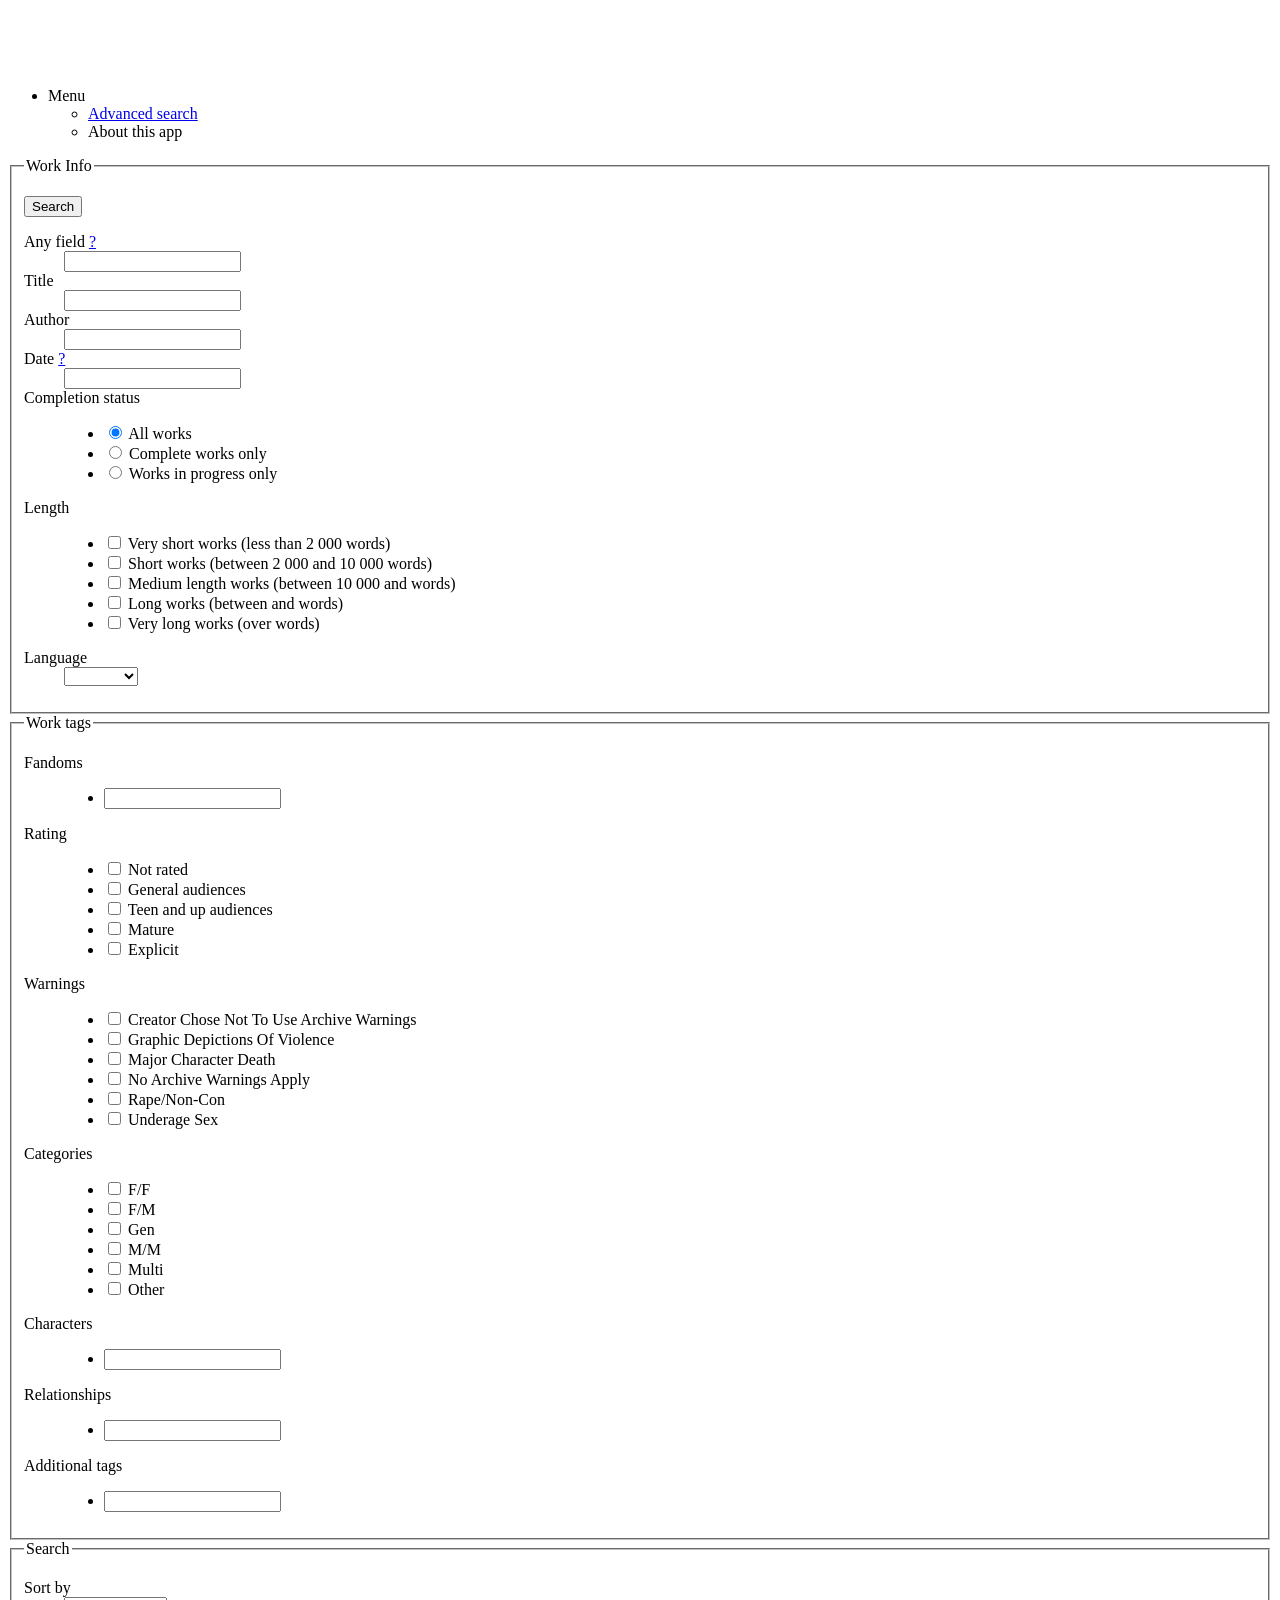
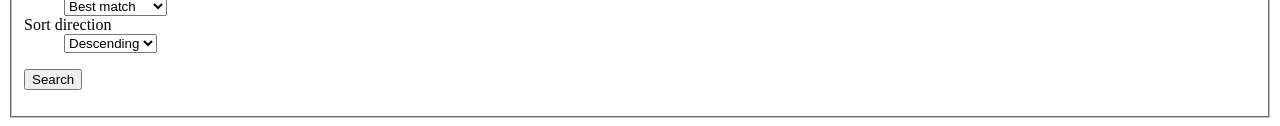
<file: html/Search_page.html>
<!doctype html>
<html>
  <head>
    <meta charset="utf-8" />
    <meta name="viewport" content="width=device-width" />
    <!--<link rel="shortcut icon" type="image/x-icon" href="images/favicon_doudou.png" />-->
    <title>Interface application début 1 page Search work</title>
    <link href="../css/interfaceCSS1.css" rel="stylesheet">
  </head>
  <body>
    <div id="outer" class="wrapper">
      <div id="header" class="region">
        <h1 class="heading">
          <a>
            <span></span>
            <sup></sup>
            <img>
          </a>
        </h1>
        <div id="landmark heading"></div>

        <ul class="primary navigation actions">
          <li class="dropdown">
            <a class="dropdown-toggle">Menu</a>
            <ul class="menu dropdown-menu">
              <li id="Advanced_search">
                <a href="./Search_page.html">Advanced search</a>
              </li>
              <li id="About">
                <a>About this app</a>
              </li>
            </ul>
          </li>
        </ul>
        <div class="clear"></div>
      </div>
    




      <div id="inner" class="wrapper">
          <div id="main" class="dashboard region">

            <form class="verbose search">
                <fieldset>
                    <legend>Work Info</legend>
                    <p class="submit">
                    <input type="submit" name="commit" value="Search">
                    </p>
                    <dl>
                        <dt>
                            <label for="work_search_anything">Any field</label>
                            <a class="help_symbol" title="Work search text help" href="/help/work_search_text_help.html" aria-controls="">
                            <span class="symbol question">
                                <span>?</span>
                            </span>
                            </a>
                        </dt>
                        <dd>
                            <input type="text" name="work_search_anything_text" id="work_search_anything">
                        </dd>
                        <dt>
                            <label for="work_search_title">Title</label>
                        </dt>
                        <dd>
                            <input type="text" name="work_search_title_text" id="work_search_title">
                        </dd>
                        <dt>
                            <label for="work_search_author">Author</label>
                        </dt>
                        <dd>
                            <input type="text" name="work_search_author_text" id="work_search_author">
                        </dd>
                        <dt>
                            <label for="work_search_date">Date</label>
                            <a class="help_symbol" title="Work search text help" href="/help/work_search_date_help.html" aria-controls="">
                            <span class="symbol question">
                                <span>?</span>
                            </span>
                            </a>
                        </dt>
                        <dd>
                            <input type="text" name="work_search_date_text" id="work_search_date">
                        </dd>
                        <dt>Completion status</dt>
                        <dd>
                            <ul>
                                <li>
                                    <input type="radio" value checked="checked" name="work_search_completion_button" id="work_search_all_completion">
                                    <label for="work_search_all_completion">All works</label>
                                </li>
                                <li>
                                    <input type="radio" value="complete" name="work_search_completion_button" id="work_search_complete">
                                    <label for="work_search_complete">Complete works only</label>
                                </li>
                                <li>
                                    <input type="radio" value="unfinished" name="work_search_completion_button" id="work_search_unfinished">
                                    <label for="work_search_unfinished">Works in progress only</label>
                                </li>
                            </ul>
                        </dd>
                        <dt>Length</dt>
                        <dd>
                            <ul>
                                <li>
                                    <input type="checkbox" value="very_short" name="work_search_very_short_checkbox" id="work_search_very_short">
                                    <label for="work_search_very_short">Very short works (less than 2 000 words)</label>
                                </li>
                                <li>
                                    <input type="checkbox" value="short" name="work_search_short_checkbox" id="work_search_short">
                                    <label for="work_search_short">Short works (between 2 000 and 10 000 words)</label>
                                </li>
                                <li>
                                    <input type="checkbox" value="medium" name="work_search_medium_checkbox" id="work_search_medium">
                                    <label for="work_search_medium">Medium length works (between 10 000 and  words)</label>
                                </li>
                                <li>
                                    <input type="checkbox" value="long" name="work_search_long_checkbox" id="work_search_long">
                                    <label for="work_search_long">Long works (between  and  words)</label>
                                </li>
                                <li>
                                    <input type="checkbox" value="very_long" name="work_search_very_long_checkbox" id="work_search_very_long">
                                    <label for="work_search_very_long">Very long works (over  words)</label>
                                </li>
                            </ul>
                        </dd>
                        <dt>
                            <label for="work_search_language">Language</label>
                        </dt>
                        <dd>
                            <select name="work_search_language_dropdown_menu" id="work_search_language">
                                <option value label=" "></option>
                                <option lang="en" value="en">English</option>
                                <option lang="fr" value="fr">Français</option>
                            </select>
                        </dd>
                    </dl>
                </fieldset>

                <fieldset>
                    <legend>Work tags</legend>
                    <dl>
                        <dt>
                            <label for="work_search_fandoms">Fandoms</label>
                        </dt>
                        <dd>
                            <ul class="autocomplete">
                                <li class="input">
                                    <input type="text" class="text" autocomplete="off" role="combobox" aria-expanded="true" aria-autocomplete="list" id="work_search_fandoms">
                                    <div class="autocomplete dropdown" style="display: none;"></div>
                                </li>
                            </ul>
                            <input class="autocomplete" data-autocomplete-method="/autocomplete/fandom" data-autocomplete-hint-text="Start typing for suggestion !" data-autocomplete-no-results-text="(No suggestions found)" data-autocomplete-min-chars="1" data-autocomplete-searching-text="Searching..." type="text" name="work_search_fandoms_dropdown" id="work_search_fandoms" style="display: none;">
                            
                        </dd>
                        <dt>
                            <label for="work_search_rating">Rating</label>
                        </dt>
                        <dd>
                            <ul>
                                <li>
                                    <input type="checkbox" name="work_search_rating_checkbox" id="not_rated" value="not_rated">
                                    <label for="not_rated">Not rated</label>
                                </li>
                                <li>
                                    <input type="checkbox" name="work_search_rating_checkbox" id="general" value="general">
                                    <label for="general">General audiences</label>
                                </li>
                                <li>
                                    <input type="checkbox" name="work_search_rating_checkbox" id="teen" value="teen">
                                    <label for="teen">Teen and up audiences</label>
                                </li>
                                <li>
                                    <input type="checkbox" name="work_search_rating_checkbox" id="mature" value="mature">
                                    <label for="mature">Mature</label>
                                </li>
                                <li>
                                    <input type="checkbox" name="work_search_rating_checkbox" id="explicit" value="explicit">
                                    <label for="explicit">Explicit</label>
                                </li>
                            </ul>
                        </dd>
                        <dt>Warnings</dt>
                        <dd>
                            <ul>
                                <li>
                                    <input type="checkbox" name="work_search_warnings_checkbox" id="author_chose_no_warning" value="author_chose_no_warning">
                                    <label for="author_chose_no_warning">Creator Chose Not To Use Archive Warnings</label>
                                </li>
                                <li>
                                    <input type="checkbox" name="work_search_warnings_checkbox" id="violence" value="violence">
                                    <label for="violence">Graphic Depictions Of Violence</label>
                                </li>
                                <li>
                                    <input type="checkbox" name="work_search_warnings_checkbox" id="death" value="death">
                                    <label for="death">Major Character Death</label>
                                </li>
                                <li>
                                    <input type="checkbox" name="work_search_warnings_checkbox" id="no_warning" value="no_warning">
                                    <label for="no_warning">No Archive Warnings Apply</label>
                                </li>
                                <li>
                                    <input type="checkbox" name="work_search_warnings_checkbox" id="rape" value="rape">
                                    <label for="rape">Rape/Non-Con</label>
                                </li>
                                <li>
                                    <input type="checkbox" name="work_search_warnings_checkbox" id="underage" value="underage">
                                    <label for="underage">Underage Sex</label>
                                </li>
                            </ul>
                        </dd>
                        <dt>Categories</dt>
                        <dd>
                            <ul>
                                <li>
                                    <input type="checkbox" name="work_search_warnings_checkbox" id="FF" value="FF">
                                    <label for="FF">F/F</label>
                                </li>
                                <li>
                                    <input type="checkbox" name="work_search_warnings_checkbox" id="FM" value="FM">
                                    <label for="FM">F/M</label>
                                </li>
                                <li>
                                    <input type="checkbox" name="work_search_warnings_checkbox" id="gen" value="gen">
                                    <label for="gen">Gen</label>
                                </li>
                                <li>
                                    <input type="checkbox" name="work_search_warnings_checkbox" id="MM" value="MM">
                                    <label for="MM">M/M</label>
                                </li>
                                <li>
                                    <input type="checkbox" name="work_search_warnings_checkbox" id="multi" value="multi">
                                    <label for="multi">Multi</label>
                                </li>
                                <li>
                                    <input type="checkbox" name="work_search_warnings_checkbox" id="other" value="other">
                                    <label for="other">Other</label>
                                </li>
                            </ul>
                        </dd>
                        <dt>
                            <label for="work_search_characters">Characters</label>
                        </dt>
                        <dd>
                            <ul class="autocomplete">
                                <li class="input">
                                    <input type="text" class="text" autocomplete="off" role="combobox" aria-expanded="true" aria-autocomplete="list" id="work_search_characters">
                                    <div class="autocomplete dropdown" style="display: none;"></div>
                                </li>
                            </ul>
                            <input class="autocomplete" data-autocomplete-method="/autocomplete/character" data-autocomplete-hint-text="Start typing for suggestion !" data-autocomplete-no-results-text="(No suggestions found)" data-autocomplete-min-chars="1" data-autocomplete-searching-text="Searching..." type="text" name="work_search_characters_dropdown" id="work_search_characters" style="display: none;">
                        </dd>
                        <dt>
                            <label for="work_search_relationships">Relationships</label>
                        </dt>
                        <dd>
                            <ul class="autocomplete">
                                <li class="input">
                                    <input type="text" class="text" autocomplete="off" role="combobox" aria-expanded="true" aria-autocomplete="list" id="work_search_relationships">
                                    <div class="autocomplete dropdown" style="display: none;"></div>
                                </li>
                            </ul>
                            <input class="autocomplete" data-autocomplete-method="/autocomplete/relationship" data-autocomplete-hint-text="Start typing for suggestion !" data-autocomplete-no-results-text="(No suggestions found)" data-autocomplete-min-chars="1" data-autocomplete-searching-text="Searching..." type="text" name="work_search_relationships_dropdown" id="work_search_relationships" style="display: none;">
                        </dd>
                        <dt>
                            <label for="work_search_additional_tags">Additional tags</label>
                        </dt>
                        <dd>
                            <ul class="autocomplete">
                                <li class="input">
                                    <input type="text" class="text" autocomplete="off" role="combobox" aria-expanded="true" aria-autocomplete="list" id="work_search_additional_tags">
                                    <div class="autocomplete dropdown" style="display: none;"></div>
                                </li>
                            </ul>
                            <input class="autocomplete" data-autocomplete-method="/autocomplete/additional_tag" data-autocomplete-hint-text="Start typing for suggestion !" data-autocomplete-no-results-text="(No suggestions found)" data-autocomplete-min-chars="1" data-autocomplete-searching-text="Searching..." type="text" name="work_search_additional_tags_dropdown" id="work_search_additional_tags" style="display: none;">
                        </dd>
                    </dl>
                </fieldset>

                <fieldset>
                    <legend>Search</legend>
                    <dl>
                        <dt>
                            <label for="work_search_sorting">Sort by</label>
                        </dt>
                        <dd>
                            <select name="work_search_sorting_dropdown_menu" id="work_search_sorting">
                                <option selected="selected" value="best_match_sorting">Best match</option>
                                <option value="author_sorting">Author</option>
                                <option value="title_sorting">Title</option>
                                <option value="date_posted_sorting">Date posted</option>
                                <option value="date_updated_sorting">Date updated</option>
                                <option value="word_count_sorting">Word count</option>
                            </select>
                        </dd>
                        
                        <dt>
                            <label for="work_search_direction">Sort direction</label>
                        </dt>
                        <dd>
                            <select name="work_search_direction_dropdown_menu" id="work_search_direction">
                                <option selected="selected" value="descending">Descending</option>
                                <option value="ascending">Ascending</option>
                            </select>
                        </dd>

                    </dl>
                    <p class="submit">
                    <input type="submit" name="commit" value="Search">
                    </p>
                </fieldset>


                
              
            </form>

          </div>
      </div>




      <div id="footer" class="region"></div>
    </div>
  </body>
</html>
</file>
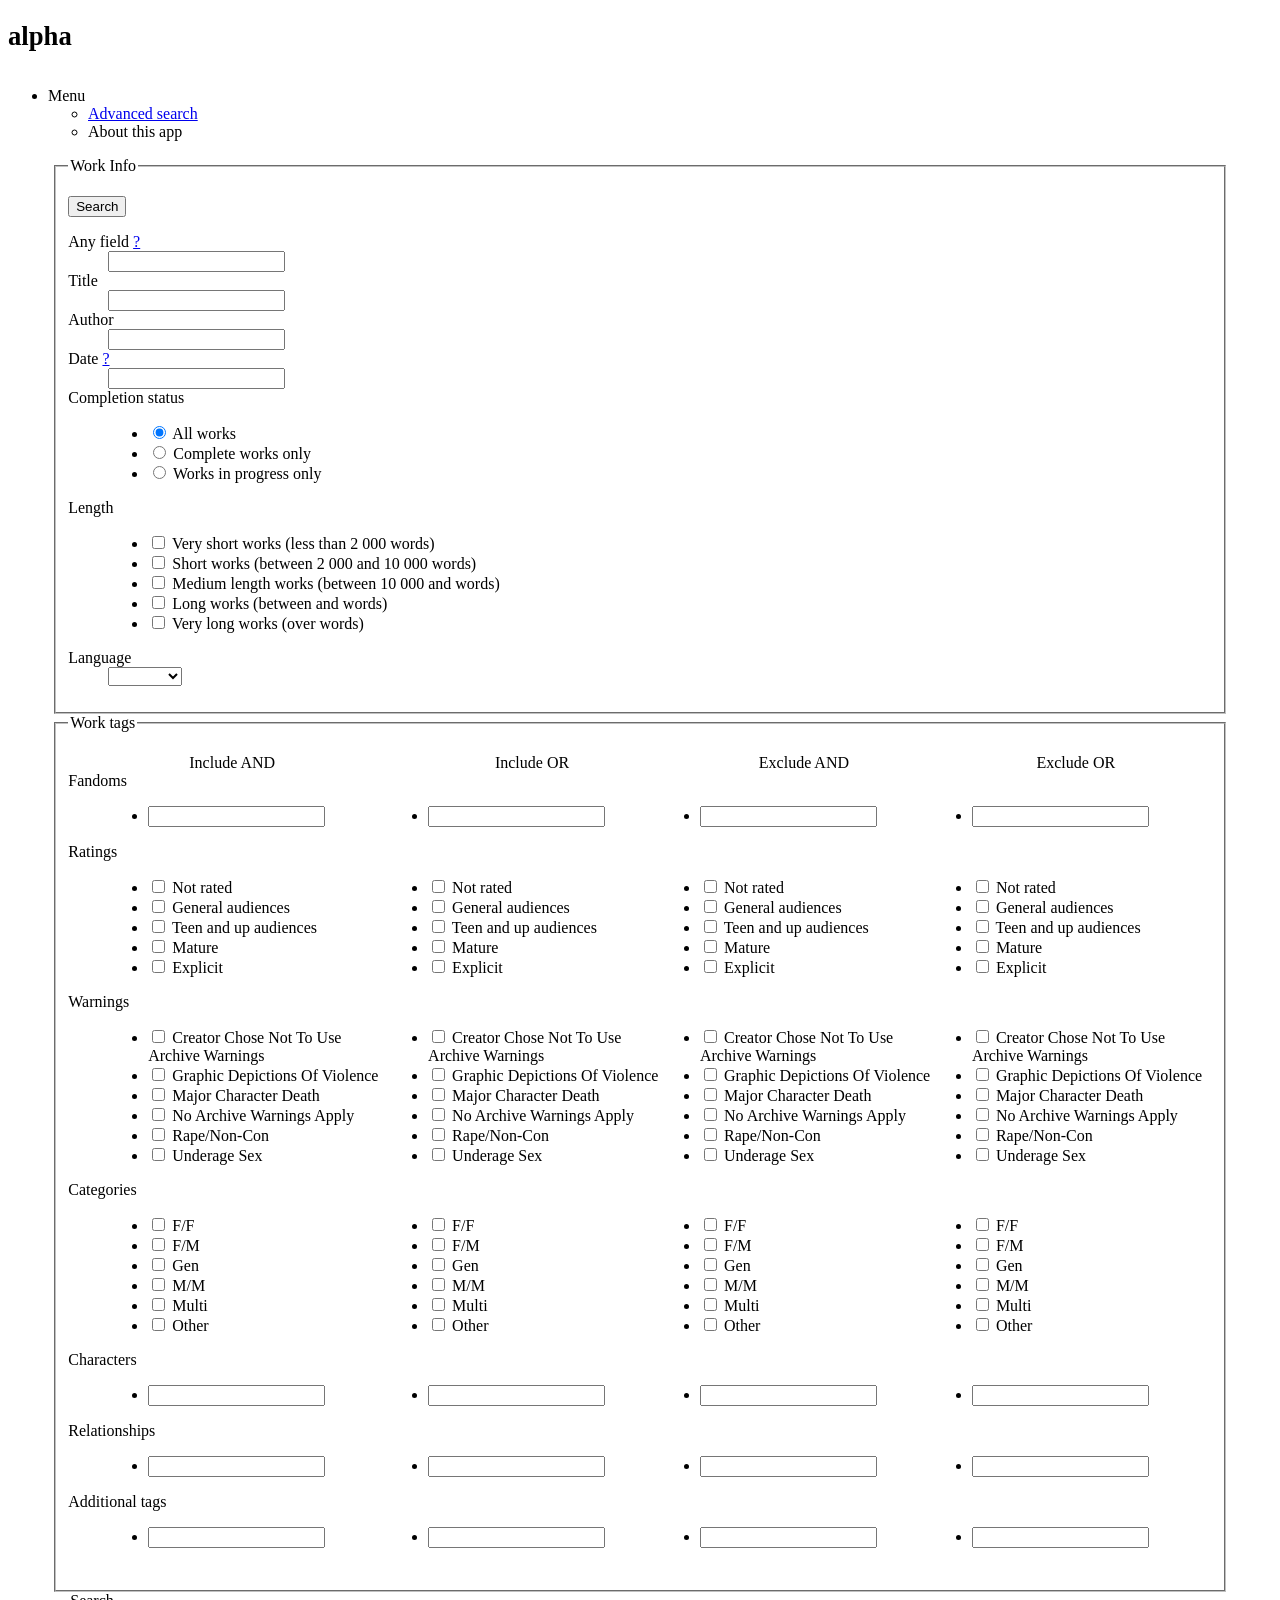
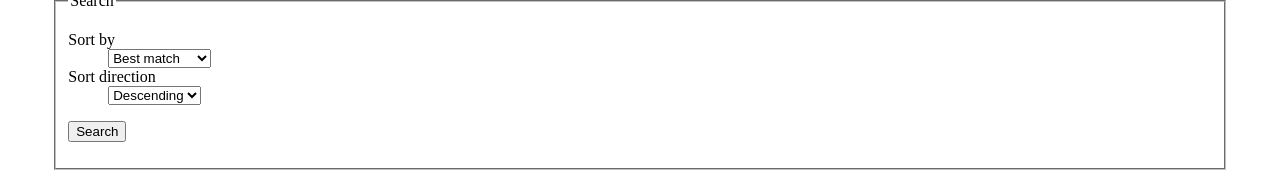
<file: html/search_page.html>
<!doctype html>
<html>
  <head>
    <meta charset="utf-8" />
    <meta name="viewport" content="width=device-width" />
    <!--<link rel="shortcut icon" type="image/x-icon" href="images/favicon_doudou.png" />-->
    <title>Interface application début 1 page Search work</title>
    <!--<link href="../css/01-core.css" rel="stylesheet">-
    <link href="../css/02-elements.css" rel="stylesheet">
    <link href="../css/03-region-header.css" rel="stylesheet">
    <link href="../css/05-region-main.css" rel="stylesheet">
    <link href="../css/07-interactions.css" rel="stylesheet">
    <link href="../css/08-actions.css" rel="stylesheet">
    <link href="../css/09-roles-states.css" rel="stylesheet">
    <link href="../css/10-types-groups.css" rel="stylesheet">
    <link href="../css/11-group-listbox.css" rel="stylesheet">
    <link href="../css/12-group-meta.css" rel="stylesheet">
    <link href="../css/13-group-blurb.css" rel="stylesheet">
    <link href="../css/14-group-preface.css" rel="stylesheet">
    <link href="../css/16-zone-system.css" rel="stylesheet">
    <link href="../css/17-zone-home.css" rel="stylesheet">
    <link href="../css/18-zone-searchbrowse.css" rel="stylesheet">
    <link href="../css/19-zone-tags.css" rel="stylesheet">-->
    <link href="../css/25-media-midsize.css" rel="stylesheet">
    <!-- <link href="../css/26-media-narrow.css" rel="stylesheet"> -->
     <link href="../css/p1-search.css" rel="stylesheet">

  </head>
  <body>
    <div id="outer" class="wrapper">
      <div id="header" class="region">
        <h1 class="heading">
          <a>
            <span></span>
            <sup>alpha</sup>
            <img>
          </a>
        </h1>
        <div id="landmark heading"></div>

        <ul class="primary navigation actions">
          <li class="dropdown">
            <a class="dropdown-toggle">Menu</a>
            <ul class="menu dropdown-menu">
              <li id="Advanced_search">
                <a href="./Search_page.html">Advanced search</a>
              </li>
              <li id="About">
                <a>About this app</a>
              </li>
            </ul>
          </li>
        </ul>
        <div class="clear"></div>
      </div>
    

      <div id="inner" class="wrapper">
          <div id="main" class="work_search-region">

            <form class="verbose search">
                <fieldset>
                    <legend>Work Info</legend>
                    <p class="submit">
                    <input type="button" name="commit" value="Search">
                    </p>
                    <dl>
                        <dt>
                            <label for="work_search_anything">Any field</label>
                            <a class="help_symbol" title="Work search text help" href="/help/work_search_text_help.html" aria-controls="">
                            <span class="symbol question">
                                <span>?</span>
                            </span>
                            </a>
                        </dt>
                        <dd>
                            <input type="text" name="work_search_anything_text" id="work_search_anything">
                        </dd>
                        <dt>
                            <label for="work_search_title">Title</label>
                        </dt>
                        <dd>
                            <input type="text" name="work_search_title_text" id="work_search_title">
                        </dd>
                        <dt>
                            <label for="work_search_author">Author</label>
                        </dt>
                        <dd>
                            <input type="text" name="work_search_author_text" id="work_search_author">
                        </dd>
                        <dt>
                            <label for="work_search_date">Date</label>
                            <a class="help_symbol" title="Work search text help" href="/help/work_search_date_help.html" aria-controls="">
                            <span class="symbol question">
                                <span>?</span>
                            </span>
                            </a>
                        </dt>
                        <dd>
                            <input type="text" name="work_search_date_text" id="work_search_date">
                        </dd>
                        <dt>Completion status</dt>
                        <dd>
                            <ul>
                                <li>
                                    <input type="radio" value checked="checked" name="work_search_completion_button" id="work_search_all_completion">
                                    <label for="work_search_all_completion">All works</label>
                                </li>
                                <li>
                                    <input type="radio" value="complete" name="work_search_completion_button" id="work_search_complete">
                                    <label for="work_search_complete">Complete works only</label>
                                </li>
                                <li>
                                    <input type="radio" value="unfinished" name="work_search_completion_button" id="work_search_unfinished">
                                    <label for="work_search_unfinished">Works in progress only</label>
                                </li>
                            </ul>
                        </dd>
                        <dt>Length</dt>
                        <dd>
                            <ul>
                                <li>
                                    <input type="checkbox" value="very_short" name="work_search_very_short_checkbox" id="work_search_very_short">
                                    <label for="work_search_very_short">Very short works (less than 2 000 words)</label>
                                </li>
                                <li>
                                    <input type="checkbox" value="short" name="work_search_short_checkbox" id="work_search_short">
                                    <label for="work_search_short">Short works (between 2 000 and 10 000 words)</label>
                                </li>
                                <li>
                                    <input type="checkbox" value="medium" name="work_search_medium_checkbox" id="work_search_medium">
                                    <label for="work_search_medium">Medium length works (between 10 000 and  words)</label>
                                </li>
                                <li>
                                    <input type="checkbox" value="long" name="work_search_long_checkbox" id="work_search_long">
                                    <label for="work_search_long">Long works (between  and  words)</label>
                                </li>
                                <li>
                                    <input type="checkbox" value="very_long" name="work_search_very_long_checkbox" id="work_search_very_long">
                                    <label for="work_search_very_long">Very long works (over  words)</label>
                                </li>
                            </ul>
                        </dd>
                        <dt>
                            <label for="work_search_language">Language</label>
                        </dt>
                        <dd>
                            <select name="work_search_language_dropdown_menu" id="work_search_language">
                                <option value label=" "></option>
                                <option lang="en" value="en">English</option>
                                <option lang="fr" value="fr">Français</option>
                            </select>
                        </dd>
                    </dl>
                </fieldset>

                <fieldset>
                    <legend>Work tags</legend>
                    <dl id="in-ex_clude">
                        <dt class="include_AND" id="include_AND">Include AND</dt>
                        <dt class="include_OR" id="include_OR">Include OR</dt>
                        <dt class="exclude_AND" id="exclude_AND">Exclude AND</dt>
                        <dt  class="exclude_OR" id="exclude_OR">Exclude OR</dt>
                        <dt>
                            <label for="work_search_fandoms_include_AND">Fandoms</label>
                        </dt>
                        <dd class="include_AND">
                            
                            <ul class="autocomplete">
                                <li class="input">
                                    <input type="text" class="text" autocomplete="off" role="combobox" aria-expanded="true" aria-autocomplete="list" id="work_search_fandoms_include_AND">
                                    <div class="autocomplete dropdown" style="display: none;"></div>
                                </li>
                            </ul>
                            <input class="autocomplete" data-autocomplete-method="/autocomplete/fandom" data-autocomplete-hint-text="Start typing for suggestion !" data-autocomplete-no-results-text="(No suggestions found)" data-autocomplete-min-chars="1" data-autocomplete-searching-text="Searching..." type="text" name="work_search_fandoms_dropdown" id="work_search_fandoms" style="display: none;">
                        </dd>
                        <dd class="include_OR">
                            
                            <ul class="autocomplete">
                                <li class="input">
                                    <input type="text" class="text" autocomplete="off" role="combobox" aria-expanded="true" aria-autocomplete="list" id="work_search_fandoms_include_OR">
                                    <div class="autocomplete dropdown" style="display: none;"></div>
                                </li>
                            </ul>
                            <input class="autocomplete" data-autocomplete-method="/autocomplete/fandom" data-autocomplete-hint-text="Start typing for suggestion !" data-autocomplete-no-results-text="(No suggestions found)" data-autocomplete-min-chars="1" data-autocomplete-searching-text="Searching..." type="text" name="work_search_fandoms_dropdown" id="work_search_fandoms" style="display: none;">
                        </dd>
                        <dd class="exclude_AND">
                            
                            <ul class="autocomplete">
                                <li class="input">
                                    <input type="text" class="text" autocomplete="off" role="combobox" aria-expanded="true" aria-autocomplete="list" id="work_search_fandoms_exclude_AND">
                                    <div class="autocomplete dropdown" style="display: none;"></div>
                                </li>
                            </ul>
                            <input class="autocomplete" data-autocomplete-method="/autocomplete/fandom" data-autocomplete-hint-text="Start typing for suggestion !" data-autocomplete-no-results-text="(No suggestions found)" data-autocomplete-min-chars="1" data-autocomplete-searching-text="Searching..." type="text" name="work_search_fandoms_dropdown" id="work_search_fandoms" style="display: none;">
                        </dd>
                        <dd class="exclude_OR">
                            
                            <ul class="autocomplete">
                                <li class="input">
                                    <input type="text" class="text" autocomplete="off" role="combobox" aria-expanded="true" aria-autocomplete="list" id="work_search_fandoms_exclude_OR">
                                    <div class="autocomplete dropdown" style="display: none;"></div>
                                </li>
                            </ul>
                            <input class="autocomplete" data-autocomplete-method="/autocomplete/fandom" data-autocomplete-hint-text="Start typing for suggestion !" data-autocomplete-no-results-text="(No suggestions found)" data-autocomplete-min-chars="1" data-autocomplete-searching-text="Searching..." type="text" name="work_search_fandoms_dropdown" id="work_search_fandoms" style="display: none;">
                        </dd>
                        <dt>Ratings</dt>
                        <dd class="include_AND">
                            
                            <ul id="rating_include_AND">
                                <li>
                                    <input type="checkbox" name="work_search_rating_checkbox" id="not_rated" value="not_rated">
                                    <label for="not_rated">Not rated</label>
                                </li>
                                <li>
                                    <input type="checkbox" name="work_search_rating_checkbox" id="general" value="general">
                                    <label for="general">General audiences</label>
                                </li>
                                <li>
                                    <input type="checkbox" name="work_search_rating_checkbox" id="teen" value="teen">
                                    <label for="teen">Teen and up audiences</label>
                                </li>
                                <li>
                                    <input type="checkbox" name="work_search_rating_checkbox" id="mature" value="mature">
                                    <label for="mature">Mature</label>
                                </li>
                                <li>
                                    <input type="checkbox" name="work_search_rating_checkbox" id="explicit" value="explicit">
                                    <label for="explicit">Explicit</label>
                                </li>
                            </ul>
                        </dd>
                        <dd class="include_OR">
                            
                            <ul id="rating_include_OR">
                                <li>
                                    <input type="checkbox" name="work_search_rating_checkbox" id="not_rated_include_OR" value="not_rated">
                                    <label for="not_rated">Not rated</label>
                                </li>
                                <li>
                                    <input type="checkbox" name="work_search_rating_checkbox" id="general" value="general">
                                    <label for="general">General audiences</label>
                                </li>
                                <li>
                                    <input type="checkbox" name="work_search_rating_checkbox" id="teen" value="teen">
                                    <label for="teen">Teen and up audiences</label>
                                </li>
                                <li>
                                    <input type="checkbox" name="work_search_rating_checkbox" id="mature" value="mature">
                                    <label for="mature">Mature</label>
                                </li>
                                <li>
                                    <input type="checkbox" name="work_search_rating_checkbox" id="explicit" value="explicit">
                                    <label for="explicit">Explicit</label>
                                </li>
                            </ul>
                        </dd>
                        <dd class="exclude_AND">
                            
                            <ul id="rating_exclude_AND">
                                <li>
                                    <input type="checkbox" name="work_search_rating_checkbox" id="not_rated" value="not_rated">
                                    <label for="not_rated">Not rated</label>
                                </li>
                                <li>
                                    <input type="checkbox" name="work_search_rating_checkbox" id="general" value="general">
                                    <label for="general">General audiences</label>
                                </li>
                                <li>
                                    <input type="checkbox" name="work_search_rating_checkbox" id="teen" value="teen">
                                    <label for="teen">Teen and up audiences</label>
                                </li>
                                <li>
                                    <input type="checkbox" name="work_search_rating_checkbox" id="mature" value="mature">
                                    <label for="mature">Mature</label>
                                </li>
                                <li>
                                    <input type="checkbox" name="work_search_rating_checkbox" id="explicit" value="explicit">
                                    <label for="explicit">Explicit</label>
                                </li>
                            </ul>
                        </dd>
                        <dd class="exclude_OR">
                            
                            <ul id="rating_exclude_OR">
                                <li>
                                    <input type="checkbox" name="work_search_rating_checkbox" id="not_rated" value="not_rated">
                                    <label for="not_rated">Not rated</label>
                                </li>
                                <li>
                                    <input type="checkbox" name="work_search_rating_checkbox" id="general" value="general">
                                    <label for="general">General audiences</label>
                                </li>
                                <li>
                                    <input type="checkbox" name="work_search_rating_checkbox" id="teen" value="teen">
                                    <label for="teen">Teen and up audiences</label>
                                </li>
                                <li>
                                    <input type="checkbox" name="work_search_rating_checkbox" id="mature" value="mature">
                                    <label for="mature">Mature</label>
                                </li>
                                <li>
                                    <input type="checkbox" name="work_search_rating_checkbox" id="explicit" value="explicit">
                                    <label for="explicit">Explicit</label>
                                </li>
                            </ul>
                        </dd>
                        <dt>Warnings</dt>
                        <dd class="include_AND">
                            <ul id="warning_include_AND">
                                <li>
                                    <input type="checkbox" name="work_search_warnings_checkbox" id="author_chose_no_warning" value="author_chose_no_warning">
                                    <label for="author_chose_no_warning">Creator Chose Not To Use Archive Warnings</label>
                                </li>
                                <li>
                                    <input type="checkbox" name="work_search_warnings_checkbox" id="violence" value="violence">
                                    <label for="violence">Graphic Depictions Of Violence</label>
                                </li>
                                <li>
                                    <input type="checkbox" name="work_search_warnings_checkbox" id="death" value="death">
                                    <label for="death">Major Character Death</label>
                                </li>
                                <li>
                                    <input type="checkbox" name="work_search_warnings_checkbox" id="no_warning" value="no_warning">
                                    <label for="no_warning">No Archive Warnings Apply</label>
                                </li>
                                <li>
                                    <input type="checkbox" name="work_search_warnings_checkbox" id="rape" value="rape">
                                    <label for="rape">Rape/Non-Con</label>
                                </li>
                                <li>
                                    <input type="checkbox" name="work_search_warnings_checkbox" id="underage" value="underage">
                                    <label for="underage">Underage Sex</label>
                                </li>
                            </ul>
                        </dd>
                        <dd class="include_OR">
                            
                            <ul id="warning_include_OR">
                                <li>
                                    <input type="checkbox" name="work_search_warnings_checkbox" id="author_chose_no_warning" value="author_chose_no_warning">
                                    <label for="author_chose_no_warning">Creator Chose Not To Use Archive Warnings</label>
                                </li>
                                <li>
                                    <input type="checkbox" name="work_search_warnings_checkbox" id="violence" value="violence">
                                    <label for="violence">Graphic Depictions Of Violence</label>
                                </li>
                                <li>
                                    <input type="checkbox" name="work_search_warnings_checkbox" id="death" value="death">
                                    <label for="death">Major Character Death</label>
                                </li>
                                <li>
                                    <input type="checkbox" name="work_search_warnings_checkbox" id="no_warning" value="no_warning">
                                    <label for="no_warning">No Archive Warnings Apply</label>
                                </li>
                                <li>
                                    <input type="checkbox" name="work_search_warnings_checkbox" id="rape" value="rape">
                                    <label for="rape">Rape/Non-Con</label>
                                </li>
                                <li>
                                    <input type="checkbox" name="work_search_warnings_checkbox" id="underage" value="underage">
                                    <label for="underage">Underage Sex</label>
                                </li>
                            </ul>
                        </dd>
                        <dd class="exclude_AND">
                            
                            <ul id="warning_exclude_AND">
                                <li>
                                    <input type="checkbox" name="work_search_warnings_checkbox" id="author_chose_no_warning" value="author_chose_no_warning">
                                    <label for="author_chose_no_warning">Creator Chose Not To Use Archive Warnings</label>
                                </li>
                                <li>
                                    <input type="checkbox" name="work_search_warnings_checkbox" id="violence" value="violence">
                                    <label for="violence">Graphic Depictions Of Violence</label>
                                </li>
                                <li>
                                    <input type="checkbox" name="work_search_warnings_checkbox" id="death" value="death">
                                    <label for="death">Major Character Death</label>
                                </li>
                                <li>
                                    <input type="checkbox" name="work_search_warnings_checkbox" id="no_warning" value="no_warning">
                                    <label for="no_warning">No Archive Warnings Apply</label>
                                </li>
                                <li>
                                    <input type="checkbox" name="work_search_warnings_checkbox" id="rape" value="rape">
                                    <label for="rape">Rape/Non-Con</label>
                                </li>
                                <li>
                                    <input type="checkbox" name="work_search_warnings_checkbox" id="underage" value="underage">
                                    <label for="underage">Underage Sex</label>
                                </li>
                            </ul>
                        </dd>
                        <dd class="exclude_OR">
                            
                            <ul id="warning_exclude_OR">
                                <li>
                                    <input type="checkbox" name="work_search_warnings_checkbox" id="author_chose_no_warning" value="author_chose_no_warning">
                                    <label for="author_chose_no_warning">Creator Chose Not To Use Archive Warnings</label>
                                </li>
                                <li>
                                    <input type="checkbox" name="work_search_warnings_checkbox" id="violence" value="violence">
                                    <label for="violence">Graphic Depictions Of Violence</label>
                                </li>
                                <li>
                                    <input type="checkbox" name="work_search_warnings_checkbox" id="death" value="death">
                                    <label for="death">Major Character Death</label>
                                </li>
                                <li>
                                    <input type="checkbox" name="work_search_warnings_checkbox" id="no_warning" value="no_warning">
                                    <label for="no_warning">No Archive Warnings Apply</label>
                                </li>
                                <li>
                                    <input type="checkbox" name="work_search_warnings_checkbox" id="rape" value="rape">
                                    <label for="rape">Rape/Non-Con</label>
                                </li>
                                <li>
                                    <input type="checkbox" name="work_search_warnings_checkbox" id="underage" value="underage">
                                    <label for="underage">Underage Sex</label>
                                </li>
                            </ul>
                        </dd>
                        <dt>Categories</dt>
                        <dd class="include_AND">
                            
                            <ul id="categories_include_AND">
                                <li>
                                    <input type="checkbox" name="work_search_warnings_checkbox" id="FF_include_AND" value="FF">
                                    <label for="FF">F/F</label>
                                </li>
                                <li>
                                    <input type="checkbox" name="work_search_warnings_checkbox" id="FM" value="FM">
                                    <label for="FM">F/M</label>
                                </li>
                                <li>
                                    <input type="checkbox" name="work_search_warnings_checkbox" id="gen" value="gen">
                                    <label for="gen">Gen</label>
                                </li>
                                <li>
                                    <input type="checkbox" name="work_search_warnings_checkbox" id="MM" value="MM">
                                    <label for="MM">M/M</label>
                                </li>
                                <li>
                                    <input type="checkbox" name="work_search_warnings_checkbox" id="multi" value="multi">
                                    <label for="multi">Multi</label>
                                </li>
                                <li>
                                    <input type="checkbox" name="work_search_warnings_checkbox" id="other" value="other">
                                    <label for="other">Other</label>
                                </li>
                            </ul>
                        </dd>
                        <dd class="include_OR">
                            
                            <ul id="categories_include_OR">
                                <li>
                                    <input type="checkbox" name="work_search_warnings_checkbox" id="FF" value="FF">
                                    <label for="FF">F/F</label>
                                </li>
                                <li>
                                    <input type="checkbox" name="work_search_warnings_checkbox" id="FM" value="FM">
                                    <label for="FM">F/M</label>
                                </li>
                                <li>
                                    <input type="checkbox" name="work_search_warnings_checkbox" id="gen" value="gen">
                                    <label for="gen">Gen</label>
                                </li>
                                <li>
                                    <input type="checkbox" name="work_search_warnings_checkbox" id="MM" value="MM">
                                    <label for="MM">M/M</label>
                                </li>
                                <li>
                                    <input type="checkbox" name="work_search_warnings_checkbox" id="multi" value="multi">
                                    <label for="multi">Multi</label>
                                </li>
                                <li>
                                    <input type="checkbox" name="work_search_warnings_checkbox" id="other" value="other">
                                    <label for="other">Other</label>
                                </li>
                            </ul>
                        </dd>
                        <dd class="exclude_AND">
                            
                            <ul id="categories_exclude_AND">
                                <li>
                                    <input type="checkbox" name="work_search_warnings_checkbox" id="FF" value="FF">
                                    <label for="FF">F/F</label>
                                </li>
                                <li>
                                    <input type="checkbox" name="work_search_warnings_checkbox" id="FM" value="FM">
                                    <label for="FM">F/M</label>
                                </li>
                                <li>
                                    <input type="checkbox" name="work_search_warnings_checkbox" id="gen" value="gen">
                                    <label for="gen">Gen</label>
                                </li>
                                <li>
                                    <input type="checkbox" name="work_search_warnings_checkbox" id="MM" value="MM">
                                    <label for="MM">M/M</label>
                                </li>
                                <li>
                                    <input type="checkbox" name="work_search_warnings_checkbox" id="multi" value="multi">
                                    <label for="multi">Multi</label>
                                </li>
                                <li>
                                    <input type="checkbox" name="work_search_warnings_checkbox" id="other" value="other">
                                    <label for="other">Other</label>
                                </li>
                            </ul>
                        </dd>
                        <dd class="exclude_OR">
                            
                            <ul id="categories_exclude_OR">
                                <li>
                                    <input type="checkbox" name="work_search_warnings_checkbox" id="FF" value="FF">
                                    <label for="FF">F/F</label>
                                </li>
                                <li>
                                    <input type="checkbox" name="work_search_warnings_checkbox" id="FM" value="FM">
                                    <label for="FM">F/M</label>
                                </li>
                                <li>
                                    <input type="checkbox" name="work_search_warnings_checkbox" id="gen" value="gen">
                                    <label for="gen">Gen</label>
                                </li>
                                <li>
                                    <input type="checkbox" name="work_search_warnings_checkbox" id="MM" value="MM">
                                    <label for="MM">M/M</label>
                                </li>
                                <li>
                                    <input type="checkbox" name="work_search_warnings_checkbox" id="multi" value="multi">
                                    <label for="multi">Multi</label>
                                </li>
                                <li>
                                    <input type="checkbox" name="work_search_warnings_checkbox" id="other" value="other">
                                    <label for="other">Other</label>
                                </li>
                            </ul>
                        </dd>
                        <dt>
                            <label for="work_search_characters_include_AND">Characters</label>
                        </dt>
                        <dd class="include_AND">
                            
                            <ul class="autocomplete">
                                <li class="input">
                                    <input type="text" class="text" autocomplete="off" role="combobox" aria-expanded="true" aria-autocomplete="list" id="work_search_characters_include_AND">
                                    <div class="autocomplete dropdown" style="display: none;"></div>
                                </li>
                            </ul>
                            <input class="autocomplete" data-autocomplete-method="/autocomplete/character" data-autocomplete-hint-text="Start typing for suggestion !" data-autocomplete-no-results-text="(No suggestions found)" data-autocomplete-min-chars="1" data-autocomplete-searching-text="Searching..." type="text" name="work_search_characters_dropdown" id="work_search_characters" style="display: none;">
                        </dd>
                        <dd class="include_OR">
                            
                            <ul class="autocomplete">
                                <li class="input">
                                    <input type="text" class="text" autocomplete="off" role="combobox" aria-expanded="true" aria-autocomplete="list" id="work_search_characters_include_OR">
                                    <div class="autocomplete dropdown" style="display: none;"></div>
                                </li>
                            </ul>
                            <input class="autocomplete" data-autocomplete-method="/autocomplete/character" data-autocomplete-hint-text="Start typing for suggestion !" data-autocomplete-no-results-text="(No suggestions found)" data-autocomplete-min-chars="1" data-autocomplete-searching-text="Searching..." type="text" name="work_search_characters_dropdown" id="work_search_characters" style="display: none;">
                        </dd>
                        <dd class="exclude_AND">
                            
                            <ul class="autocomplete">
                                <li class="input">
                                    <input type="text" class="text" autocomplete="off" role="combobox" aria-expanded="true" aria-autocomplete="list" id="work_search_characters_exclude_AND">
                                    <div class="autocomplete dropdown" style="display: none;"></div>
                                </li>
                            </ul>
                            <input class="autocomplete" data-autocomplete-method="/autocomplete/character" data-autocomplete-hint-text="Start typing for suggestion !" data-autocomplete-no-results-text="(No suggestions found)" data-autocomplete-min-chars="1" data-autocomplete-searching-text="Searching..." type="text" name="work_search_characters_dropdown" id="work_search_characters" style="display: none;">
                        </dd>
                        <dd class="exclude_OR">
                            
                            <ul class="autocomplete">
                                <li class="input">
                                    <input type="text" class="text" autocomplete="off" role="combobox" aria-expanded="true" aria-autocomplete="list" id="work_search_characters_exclude_OR">
                                    <div class="autocomplete dropdown" style="display: none;"></div>
                                </li>
                            </ul>
                            <input class="autocomplete" data-autocomplete-method="/autocomplete/character" data-autocomplete-hint-text="Start typing for suggestion !" data-autocomplete-no-results-text="(No suggestions found)" data-autocomplete-min-chars="1" data-autocomplete-searching-text="Searching..." type="text" name="work_search_characters_dropdown" id="work_search_characters" style="display: none;">
                        </dd>
                        <dt>
                            <label for="work_search_relationships__include_AND">Relationships</label>
                        </dt>
                        <dd class="include_AND">
                            
                            <ul class="autocomplete">
                                <li class="input">
                                    <input type="text" class="text" autocomplete="off" role="combobox" aria-expanded="true" aria-autocomplete="list" id="work_search_relationships_include_AND">
                                    <div class="autocomplete dropdown" style="display: none;"></div>
                                </li>
                            </ul>
                            <input class="autocomplete" data-autocomplete-method="/autocomplete/relationship" data-autocomplete-hint-text="Start typing for suggestion !" data-autocomplete-no-results-text="(No suggestions found)" data-autocomplete-min-chars="1" data-autocomplete-searching-text="Searching..." type="text" name="work_search_relationships_dropdown" id="work_search_relationships" style="display: none;">
                        </dd>
                        <dd class="include_OR">
                            
                            <ul class="autocomplete">
                                <li class="input">
                                    <input type="text" class="text" autocomplete="off" role="combobox" aria-expanded="true" aria-autocomplete="list" id="work_search_relationships_include_OR">
                                    <div class="autocomplete dropdown" style="display: none;"></div>
                                </li>
                            </ul>
                            <input class="autocomplete" data-autocomplete-method="/autocomplete/relationship" data-autocomplete-hint-text="Start typing for suggestion !" data-autocomplete-no-results-text="(No suggestions found)" data-autocomplete-min-chars="1" data-autocomplete-searching-text="Searching..." type="text" name="work_search_relationships_dropdown" id="work_search_relationships" style="display: none;">
                        </dd>
                        <dd class="exclude_AND">
                            
                            <ul class="autocomplete">
                                <li class="input">
                                    <input type="text" class="text" autocomplete="off" role="combobox" aria-expanded="true" aria-autocomplete="list" id="work_search_relationships_exclude_AND">
                                    <div class="autocomplete dropdown" style="display: none;"></div>
                                </li>
                            </ul>
                            <input class="autocomplete" data-autocomplete-method="/autocomplete/relationship" data-autocomplete-hint-text="Start typing for suggestion !" data-autocomplete-no-results-text="(No suggestions found)" data-autocomplete-min-chars="1" data-autocomplete-searching-text="Searching..." type="text" name="work_search_relationships_dropdown" id="work_search_relationships" style="display: none;">
                        </dd>
                        <dd class="exclude_OR">
                            
                            <ul class="autocomplete">
                                <li class="input">
                                    <input type="text" class="text" autocomplete="off" role="combobox" aria-expanded="true" aria-autocomplete="list" id="work_search_relationships_exclude_OR">
                                    <div class="autocomplete dropdown" style="display: none;"></div>
                                </li>
                            </ul>
                            <input class="autocomplete" data-autocomplete-method="/autocomplete/relationship" data-autocomplete-hint-text="Start typing for suggestion !" data-autocomplete-no-results-text="(No suggestions found)" data-autocomplete-min-chars="1" data-autocomplete-searching-text="Searching..." type="text" name="work_search_relationships_dropdown" id="work_search_relationships" style="display: none;">
                        </dd>
                        <dt>
                            <label for="work_search_additional_tags_include_AND">Additional tags</label>
                        </dt>
                        <dd class="include_AND">
                            
                            <ul class="autocomplete">
                                <li class="input">
                                    <input type="text" class="text" autocomplete="off" role="combobox" aria-expanded="true" aria-autocomplete="list" id="work_search_additional_tags_include_AND">
                                    <div class="autocomplete dropdown" style="display: none;"></div>
                                </li>
                            </ul>
                            <input class="autocomplete" data-autocomplete-method="/autocomplete/additional_tag" data-autocomplete-hint-text="Start typing for suggestion !" data-autocomplete-no-results-text="(No suggestions found)" data-autocomplete-min-chars="1" data-autocomplete-searching-text="Searching..." type="text" name="work_search_additional_tags_dropdown" id="work_search_additional_tags" style="display: none;">
                        </dd>
                        <dd class="include_OR">
                            
                            <ul class="autocomplete">
                                <li class="input">
                                    <input type="text" class="text" autocomplete="off" role="combobox" aria-expanded="true" aria-autocomplete="list" id="work_search_additional_tags_include_OR">
                                    <div class="autocomplete dropdown" style="display: none;"></div>
                                </li>
                            </ul>
                            <input class="autocomplete" data-autocomplete-method="/autocomplete/additional_tag" data-autocomplete-hint-text="Start typing for suggestion !" data-autocomplete-no-results-text="(No suggestions found)" data-autocomplete-min-chars="1" data-autocomplete-searching-text="Searching..." type="text" name="work_search_additional_tags_dropdown" id="work_search_additional_tags" style="display: none;">
                        </dd>
                        <dd class="exclude_AND">
                            
                            <ul class="autocomplete">
                                <li class="input">
                                    <input type="text" class="text" autocomplete="off" role="combobox" aria-expanded="true" aria-autocomplete="list" id="work_search_additional_tags_exclude_AND">
                                    <div class="autocomplete dropdown" style="display: none;"></div>
                                </li>
                            </ul>
                            <input class="autocomplete" data-autocomplete-method="/autocomplete/additional_tag" data-autocomplete-hint-text="Start typing for suggestion !" data-autocomplete-no-results-text="(No suggestions found)" data-autocomplete-min-chars="1" data-autocomplete-searching-text="Searching..." type="text" name="work_search_additional_tags_dropdown" id="work_search_additional_tags" style="display: none;">
                        </dd>
                        <dd class="exclude_OR">
                            
                            <ul class="autocomplete">
                                <li class="input">
                                    <input type="text" class="text" autocomplete="off" role="combobox" aria-expanded="true" aria-autocomplete="list" id="work_search_additional_tags_exclude_OR">
                                    <div class="autocomplete dropdown" style="display: none;"></div>
                                </li>
                            </ul>
                            <input class="autocomplete" data-autocomplete-method="/autocomplete/additional_tag" data-autocomplete-hint-text="Start typing for suggestion !" data-autocomplete-no-results-text="(No suggestions found)" data-autocomplete-min-chars="1" data-autocomplete-searching-text="Searching..." type="text" name="work_search_additional_tags_dropdown" id="work_search_additional_tags" style="display: none;">
                        </dd>
                    </dl>
                </fieldset>

                <fieldset>
                    <legend>Search</legend>
                    <dl>
                        <dt>
                            <label for="work_search_sorting">Sort by</label>
                        </dt>
                        <dd>
                            <select name="work_search_sorting_dropdown_menu" id="work_search_sorting">
                                <option selected="selected" value="best_match_sorting">Best match</option>
                                <option value="author_sorting">Author</option>
                                <option value="title_sorting">Title</option>
                                <option value="date_posted_sorting">Date posted</option>
                                <option value="date_updated_sorting">Date updated</option>
                                <option value="word_count_sorting">Word count</option>
                            </select>
                        </dd>

                        <dt>
                            <label for="work_search_direction">Sort direction</label>
                        </dt>
                        <dd>
                            <select name="work_search_direction_dropdown_menu" id="work_search_direction">
                                <option selected="selected" value="descending">Descending</option>
                                <option value="ascending">Ascending</option>
                            </select>
                        </dd>

                    </dl>
                    <p class="submit">
                    <input type="button" name="commit" value="Search">
                    </p>
                </fieldset>


                
              
            </form>

          </div>
      </div>




      <div id="footer" class="region"></div>
    </div>


    <script src="../js/go_to_search_result.js"></script>


  </body>
</html>
</file>
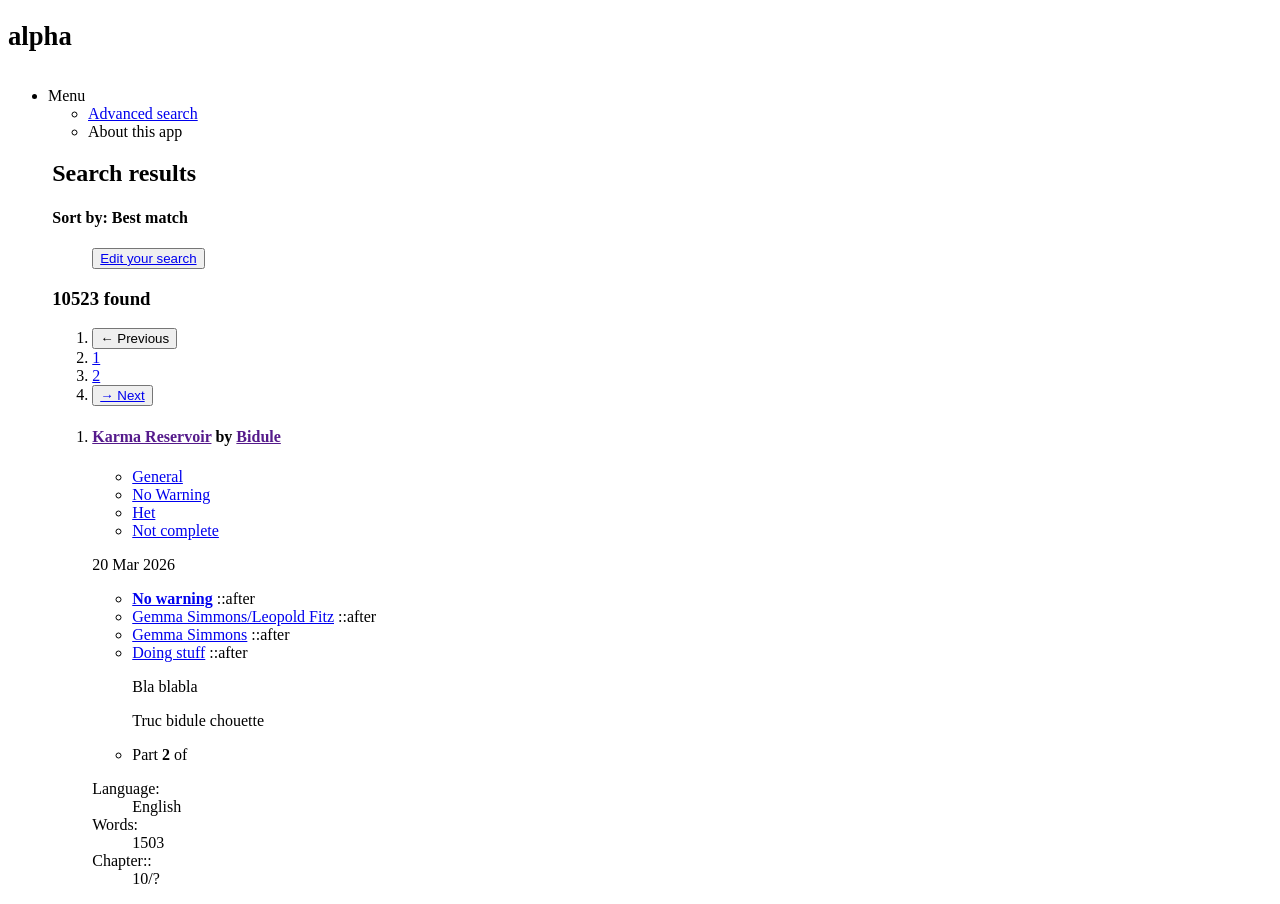
<file: html/search_result_page.html>
<!doctype html>
<html>
  <head>
    <meta charset="utf-8" />
    <meta name="viewport" content="width=device-width" />
    <!--<link rel="shortcut icon" type="image/x-icon" href="images/favicon_doudou.png" />-->
    <title>Interface application début 1 page Search work</title>
    <!--<link href="../css/01-core.css" rel="stylesheet">
    <link href="../css/02-elements.css" rel="stylesheet">
    <link href="../css/03-region-header.css" rel="stylesheet">
    <link href="../css/05-region-main.css" rel="stylesheet">-->
    <!-- <link href="../css/07-interactions.css" rel="stylesheet"> -->
    <!--<link href="../css/08-actions.css" rel="stylesheet">
    <link href="../css/09-roles-states.css" rel="stylesheet">
    <link href="../css/10-types-groups.css" rel="stylesheet">
    <link href="../css/11-group-listbox.css" rel="stylesheet">
    <link href="../css/12-group-meta.css" rel="stylesheet">
    <link href="../css/13-group-blurb.css" rel="stylesheet">
    <link href="../css/14-group-preface.css" rel="stylesheet">
    <link href="../css/16-zone-system.css" rel="stylesheet">
    <link href="../css/17-zone-home.css" rel="stylesheet">
    <link href="../css/18-zone-searchbrowse.css" rel="stylesheet">
    <link href="../css/19-zone-tags.css" rel="stylesheet">-->
    <link href="../css/25-media-midsize.css" rel="stylesheet">
    <!-- <link href="../css/26-media-narrow.css" rel="stylesheet"> -->
    
  </head>
  <body>
    <div id="outer" class="wrapper">
      <div id="header" class="region">
        <h1 class="heading">
          <a>
            <span></span>
            <sup>alpha</sup>
            <img>
          </a>
        </h1>
        <div id="landmark heading"></div>

        <ul class="primary navigation actions">
          <li class="dropdown">
            <a class="dropdown-toggle">Menu</a>
            <ul class="menu dropdown-menu">
              <li id="Advanced_search">
                <a href="./Search_page.html">Advanced search</a>
              </li>
              <li id="About">
                <a>About this app</a>
              </li>
            </ul>
          </li>
        </ul>
        <div class="clear"></div>
      </div>
    

      <div id="inner" class="wrapper">
          <div id="main" class="work_result-region">

            <h2 class="heading">Search results</h2>
            <h4 class="heading">Sort by: Best match</h4>

            <ul class="navigation_action" role="navigation">
                <button><a href=".search_page/work_search_anything.value=stuff">Edit your search</a></button>
            </ul>
            <h3 class="heading">10523 found</h3>

           <ol class="pagination" role="navigation" aria-label="pagination">
            <li class="previous_class"><button name="previous_name"><span class="arrow-icon">&#8592 Previous</span></button></li>
            <li><a href="/tags/TheXFiles/works?page=1" class="current">1</a></li>
            <li><a href="/tags/TheXFiles/works?page=2">2</a></li>
            <li class="next_class"><button name="next_name"><a href="tags/TheXFiles/works?page=2" class="arrow-icon">&#8594 Next</a></button></li>
           </ol>

           <ol class="works_index">
            <li id="work_24" class="work_blurb" role="article">
                <div class="header_module">
                    <h4 class="work_title_and_author">
                        <a href="">Karma Reservoir</a>
                         by 
                        <a href="">Bidule</a> <!--<a> is to find all the works buy this author-->
                    </h4>
                    <h5 class="work_fandom">
                        <a href="tags/TheXFiles"></a> <!--<a> is to find all the works for the same fandom-->
                    </h5>

                    <ul class="icon_tags">
                        <li>
                            <a class="icon_rating" aria-label="symbols_key" href="/help/symbols_key.html">
                                <span class="general_rating" title="general">
                                    <span class="text">General</span>
                                </span>
                            </a>
                        </li>
                        <li>
                            <a class="icon_warning" aria-label="symbols_key" href="/help/symbols_key.html">
                                <span class="no_warning" title="no">
                                    <span class="text">No Warning</span>
                                </span>
                            </a>
                        </li>
                        <li>
                            <a class="icon_rating" aria-label="symbols_key" href="/help/symbols_key.html">
                                <span class="het_category" title="het">
                                    <span class="text">Het</span>
                                </span>
                            </a>
                        </li>
                        <li>
                            <a class="icon_rating" aria-label="symbols_key" href="/help/symbols_key.html">
                                <span class="not_complete" title="not">
                                    <span class="text">Not complete</span>
                                </span>
                            </a>
                        </li>
                    </ul>
                    <p class="datetime">20 Mar 2026</p>
                </div>
                <ul class="tags_list">
                    <li class="warnings">
                        <strong>
                            <a class="tags" href="/tags/no_warning/work">No warning</a>
                        </strong>
                        ::after
                    </li>
                    <li class="relationships">
                        <a class="tags" href="/tags/GemmaSimmons*s*LeopoldFitz/work">Gemma Simmons/Leopold Fitz</a>
                        ::after
                    </li>
                    <li class="characters">
                        <a class="tags" href="/tags/GemmaSimmons/work">Gemma Simmons</a>
                        ::after
                    </li>
                    <li class="freeform">
                        <a class="tags" href="/tags/doing_stuff/work">Doing stuff</a>
                        ::after
                    </li>
                </ul>
                <blockquote class="summary">
                    <p>Bla blabla</p>
                    <p>Truc bidule chouette</p>
                </blockquote>
                <ul class="series">
                    <li>
                        Part
                        <strong>2</strong>
                        of
                        <a href="/serie/25968"></a>
                    </li>
                </ul>
                <dl class="stats">
                    <dt class="language">Language:</dt>
                    <dd class="language" lang="en">English</dd>
                    <dt class="length">Words:</dt>
                    <dd class="length">1503</dd>
                    <dt class="chapters">Chapter::</dt>
                    <dd class="language">10/?</dd>
                </dl>
            </li>
           </ol>
          </div>
      </div>

      <div id="footer" class="region"></div>
    </div>

    <script src="../js/search_result_elements_creation.js"></script>

  </body>
</html>
</file>
<file: css/interfaceCSS1.css>
#for_background_color{
    width: 10cm;
    height: 16cm;
    display: grid;
    grid-template-columns: repeat(2, 1fr);
    grid-template-rows: 10% 1fr 30%;
    grid-gap: 2% 4%;
    /* background-color: #b4eef6; */
    background-color: black;
    padding: 1%;
    border-radius: 20px;
}

/*////////////////////////////////////////////////*/

#accueil{
    background-color: #467FD7;
    grid-row: 1;
    grid-column: span 2;
    border-radius: 10px;
    display: flex;
    align-items: center;
    justify-content: center;
}

/*////////////////////////////////////////////////*/
</file>
<file: css/01-core.css>
/* == CORE: basic functional layout
https://otwcode.github.io/docs/stylesheets-views.html#core
*/

body, .toggled form, .dynamic form, .secondary, .dropdown {
  background: #fff;
  color: #2a2a2a;
  font: 100%/1.125 'Lucida Grande', 'Lucida Sans Unicode', Verdana, Helvetica, sans-serif, 'GNU Unifont';
  margin: 0;
  padding: 0;
}

.heading {
  font-family: Georgia, serif;
}

a, a:link {
  color: #900;
  text-decoration: none;
}

#header, #footer, #main, #dashboard {
  padding: 1em 3em;
}

.landmark {
  font-size: 0;
  opacity: 0;
}

.hidden {
  display: none;
}

li.blurb, fieldset, form dl {
  border: 1px solid #ddd;
  padding: 1em;
  overflow: hidden;
}

.blurb li, .actions>*, .stats>*, .meta ul li {
  list-style: none;
  display: inline;
  padding-left: 0.25em;
}

.actions form {
  display: inline;
}

.actions input[type="submit"] {
  margin: 0;
}

/* END == */
</file>
<file: css/02-elements.css>
/* == ELEMENTS
https://otwcode.github.io/docs/stylesheets-views.html#elements
*/

/* MEYERS RESET. *********************************************** do not edit */

html, body, div, span, applet, object, iframe, h1, h2, h3, h4, h5, h6, p, blockquote, pre, a, abbr, acronym, address, big, cite, code, del, dfn, em, img, ins, kbd, q, s, samp, small, strike, strong, sub, sup, tt, var, dl, dt, dd, ol, ul, li, fieldset, form, label, legend, table, caption, tbody, tfoot, thead, tr, th, td {
  border: 0;
  outline: 0;
  font-weight: inherit;
  font-style: inherit;
  font-size: 100%;
  font-family: inherit;
  vertical-align: baseline;
  list-style: none;
  margin: 0;
  padding: 0;
}

/* *********************************************** end of uneditable rules */

/* The global rules for normal elements */

body {
  font: 100%/1.125 'Lucida Grande', 'Lucida Sans Unicode', Verdana, Helvetica, sans-serif, 'GNU Unifont';
}

a, a:link, a:visited:hover {
  color: #111;
  text-decoration: none;
  border-bottom: 1px solid;
}

a:visited {
  color: #666;
  text-decoration: none;
  border-bottom: 1px dashed;
}

a:hover {
  color: #999;
}

a:active, a:focus, button:focus {
  outline: 1px dotted;
}

a img {
  border: 0;
}

a:focus img {
  outline: 1px dotted;
}

h1, h2, h3, h4, h5, h6, .heading {
  font-family: Georgia, serif;
  font-weight: 400;
    word-wrap: break-word;
}

h1 {
  font-size: 2.5em;
  line-height: 1;
  margin: 0.5em 0;
}

h2 {
  font-size: 2.143em;
  line-height: 1;
  margin: 0.429em 0;
  display: inline;
}

/* 24px skipped: font-size: 1.714em; line-height: 1; margin: 0.429em 0 */

h3 {
  font-size: 1.286em;
  line-height: 1;
  margin: 0.5375em 0;
}

h4 {
  font-size: 1.143em;
  line-height: 1.125;
  margin: 0.5em 0;
}

h5 {
  font-size: 1em;
  line-height: 1.286;
  margin: 0.643em 0;
}

h6 {
  font-size: 0.875em;
  font-weight: 900;
  line-height: 1.5;
  margin: 1.5em 0;
}

p, li, dd, hr {
  margin: 0.643em 0;
}

hr {
  border: 0;
  border-bottom: 3px double;
}

.clear {
  clear: both;
  height: 0;
  border: 0;
  margin: 0;
  background: transparent;
  opacity: 0;
}

blockquote, pre {
  font: 1em 'Lucida Grande', 'Lucida Sans Unicode', Verdana, Helvetica, sans-serif;
  margin: 0.643em;
}

blockquote p:first-child {
  margin-top: 0;
}

blockquote p:last-child {
  margin-bottom: 0;
}

kbd, tt, code, var, pre, samp {
  font: normal 0.857em 'Monaco', 'Consolas', Courier, monospace;
  font-variant-ligatures: none;
  margin: auto;
}

pre {
  white-space: pre-wrap;
}

strong, b {
  font-weight: bold;
}

em, cite, i {
  font-style: oblique;
}

cite em, em cite, cite i, i cite, i em, em i, em em, i i, cite cite {
  font-style: normal;
}

em cite, i cite, ins, u {
  text-decoration: underline;
}

del, strike {
  text-decoration: line-through;
}

dfn, abbr, acronym {
  cursor: help;
}

big {
  font-size: 114%;
}

small, sub, sup {
  font-size: 87.5%;
}

small small small small {
  font-size: 100%;
}

sub {
  vertical-align: sub;
  line-height: 0;
}

sup {
  vertical-align: super;
  line-height: 0;
}

/*
https://otwcode.github.io/docs/patterns/tables.html
*/

table {
  background: #ddd;
  border-collapse: collapse;
  margin: auto;
  width: 100%;
  clear: right;
}

caption {
  height: 0;
  width: 0;
  font-size: 0;
  opacity: 0;
  padding: 0;
  margin: 0;
}

thead, tfoot {
  border-bottom: 2px solid #bbb;
  padding: 0.643em;
  vertical-align: top;
}

tfoot td {
  border-top: 1px solid #bbb;
}

td th {
  padding-right: 1em;
}

tbody tr {
  border-bottom: 1px solid #fff;
}

td {
  padding: 0.25em;
  vertical-align: top;
}

th {
  text-align: start;
}

thead td {
  background: #ddd;
  border-bottom: 1px solid #fff;
}

th, tr:hover, col.name {
  background: #fff;
  border: 1px solid #bbb;
  padding: 0.15em 0.5em 0.25em;
  vertical-align: top;
}

th a, th a:visited, th a:link {
  text-decoration: none;
}

tbody tr th {
  text-align: start;
}

/* END == */
</file>
<file: css/03-region-header.css>
/* == REGION: HEADER is #1 of the 4 regions shown on every page
https://otwcode.github.io/docs/patterns/regions.html#header-region
notice that CSS3 declarations sit are indented twice (four spaces) and always come last
*/

#header input, #header #search>*, #header #search .submit {
  display: inline;
  float: none;
}

#header .landmark {
  clear: none;
  font-size: 0;
  border: none;
}

#header a, #header fieldset, #header form, #header p, #header li, #header h1, #small_login dl {
  background: transparent;
  font-size: 100%;
  border: none;
  padding: 0;
  margin: 0;
    border-radius: 0;
    box-shadow: none;
}

#header {
  font-size: 0.875em;
  margin: 0 0 1em;
  padding: 0;
  position: relative;
}

#header li {
  display: block;
  float: left;
  position: relative;
}

#header a, #header a:visited, #header .primary .open a, #header .primary .dropdown:hover a, #header .primary .dropdown a:focus {
  color: #111;
}

#header .actions a:hover, #header .actions a:focus, #header .dropdown:hover a, #header .open a {
  background: #ddd;
}

/* BRANDING: logo and title */

#header .heading {
  float: left;
  padding: 0.375em;
}

/* 1.714em x 14px = 24px */
#header .heading a {
  color: #900;
  font-size: 1.714em;
  line-height: 1.75em;
}

/* 0.583em x 24px = 14px */
#header .heading sup {
  font-size: 0.583em;
  font-style: italic;
}

#header .logo {
  float: left;
  height: 42px;
}

/* ACTION: dropdown */

#header .menu, #small_login {
  background: #ddd;
  display: none;
  padding: 0.25em 0;
  position: absolute;
  width: 20em;
  z-index: 55;
    box-shadow: 1px 1px 3px -1px #444;
    background-image: -moz-linear-gradient(top, rgba(221, 221, 221, 0.98) 0%, rgba(204, 204, 204, 0.98) 100%);
    background-image: -webkit-linear-gradient(top, rgba(221, 221, 221, 0.98) 0%, rgba(204, 204, 204, 0.98) 100%);
    background-image: -o-linear-gradient(top, rgba(221, 221, 221, 0.98) 0%, rgba(204, 204, 204, 0.98) 100%);
    background-image: linear-gradient(to bottom, rgba(221, 221, 221, 0.98) 0%, rgba(204, 204, 204, 0.98) 100%);
    filter: progid:DXImageTransform.Microsoft.gradient(startColorstr='#fadddddd', endColorstr='#facccccc',GradientType=0);
}

#header .open .menu, #header .dropdown:hover .menu, .open + #small_login, #header .menu li {
  display: block;
  float: none;
}

#header .menu li {
  border-bottom: 1px solid #888;
  margin: 0 0.25em;
  text-align: left;
}

#header .menu li:last-child {
  border-bottom: none;
}

#header .dropdown .menu a {
  background: transparent;
  display: block;
  padding: 0.75em 0.5em 0.5em;
}

#header .dropdown .menu a:hover, #header .dropdown .menu a:focus {
  background: rgba(255, 255, 255, 0.25);
}

/* login and greeting */

#login, #greeting {
  float: right;
  margin-right: 0.375em;
}

#header .user {
  padding: 0.429em 0 0;
  position: relative;
  z-index: 20;
}

#header .user a, #small_login .action {
  padding: 0.25em 0.75em;
}

#header .user a:hover, #header .user a:focus {
  color: #900;
    border-radius: 0.25em;
}

#login .open a:hover, #login .open a:focus {
  background: #eee;
}

#greeting .user > li {
  margin: 0 0.125em;
}

#greeting .menu {
  right: 0;
    box-shadow: -1px 1px 3px -1px #444;
}

/* square off bottom corners when the dropdown is visible */
#greeting .open a, #greeting .dropdown:hover a {
    border-radius: 0.25em 0.25em 0 0;
}

#greeting .dropdown .menu a {
    border-radius: 0;
}

#greeting p.icon {
  float: right;
  height: auto;
  padding: 0.429em 0.125em 0;
  line-height: 1;
  width: auto;
}

#greeting p.icon a {
  display: block;
  padding: 0;
}

#greeting img.icon {
  height: 1.786em;
  width: 1.786em;
    background-size: 100%;
}

/* FORM: login */

#small_login {
  border: 2px solid #fff;
  padding: 0.375em;
  right: 0;
  z-index: 10;
    box-shadow: none;
}

#small_login form {
  margin-top: 1.286em;
}

#small_login dt, #small_login dd {
  margin: 0;
  width: 99%;
}

#small_login dt, #small_login .submit {
  border-bottom: none;
  padding: 0.375em 0 0;
}

#small_login .actions {
  float: none;
  text-align: left;
}

#small_login .footnote {
  float: left;
  font-size: 0.857em;
  padding: 0.375em 0;
}

#small_login .footnote li {
  padding: 0 0.25em;
}

.dropdown #small_login .footnote a {
  background: transparent;
  border-bottom: 1px solid;
}

/* primary navigation */

#header .primary {
  background: #900 url(/images/skins/textures/tiles/red-ao3.png);
  padding: 0 0;
  width: 100%;
    box-shadow: inset 0 -6px 10px rgba(0, 0, 0, 0.35),
    1px 1px 3px -1px rgba(0, 0, 0, 0.25),
    inset 0 -1px 0 rgba(0, 0, 0, 0.85); /* instead of a bottom border to keep the container the same height as its contents */
}

#header .primary > li:first-of-type {
  margin-left: 2em;
}

#header .primary a {
  padding: 0.429em 0.75em;
}

#header .primary a {
  color: #fff;
}

#header .primary .menu a {
  color: #111;
  padding: 0.75em 0.5em 0.5em;
}

/* search */

#header .search {
  float: right;
  color: #2a2a2a;
  margin-right: 0.25em;
}

#header #search input:focus {
  color: #2a2a2a;
  outline: 1px dotted;
}

#header #search .text, #header #search .button {
  border: none;
}

/* 0.2857em x 14px = 4px because the input has a padding of 0.15em x 14px = 2px and it needs to match 0.429em x 14px = 6px */
#header #search .text {
  margin: 0.2857em 0.429em;
}

#header #search .button {
  margin: 0;
}

/* CONTEXT: collections */

#header h2 {
  border-top: 1px solid;
  clear: both;
  color: #fff;
  display: block;
  font-size: 1.714em;
  line-height: 1.5;
  margin: 0;
  padding: 0 0.375em;
    text-shadow: none;
}

/* END == */
</file>
<file: css/05-region-main.css>
/* == REGION: MAIN is #3 of the 4 regions shown on every page
https://otwcode.github.io/docs/patterns/regions.html#main-region
*/

#main {
  font-size: 0.875em;
  line-height: 1.286;
  margin: auto;
  padding: 0.5em 2.5em 3.5em;
  position: relative;
  min-height: 450px;
}

#main:after {
  content: " ";
  display: block;
  height: 0;
  font-size: 0;
  clear: both;
  visibility: hidden;
}

#main.dashboard {
  padding-left: 2em;
  margin: 0.5em auto 1em 14em;
}

#main.home {
  padding: 2em 7.5em 3.5em;
}

#main.errors {
  background: url("/images/ao3_logos/sadface.png") top right no-repeat;
}

#main.error-502 {
  background: url("/images/ao3_logos/ao3-502.png") top right no-repeat;
}

#main.error-503-maintenance {
  background: url("/images/ao3_logos/logo-ruby.png") top right no-repeat;
}

#main.session {
  background: url("/images/logo.png") 0.5em 3em no-repeat;
}

#main.authentication {
  background: none;
}

#main.errors h2 {
  display: block;
  margin-top: 0;
}

#main.errors p, #main.errors .heading {
  margin-right: 325px;
}

/* END == */
</file>
<file: css/07-interactions.css>
/* == INTERACTIONS: global form rules
https://otwcode.github.io/docs/patterns/interactions.html
(submit button styling is in actions.css with the other buttons)
General rules for all form elements, and nearly ALL our forms use just these.
Forms are normally in definition lists <dt label: dd input>
with some un/ordered lists, normally of checkbox options <li checkbox:label>
and some paragraphs, normally forms with a single <p label:input> .

We might develop three MODES: .simple .verbose and .dynamic -- .sim and ver in early draft in sandbox
We also have some jS WIDGETS, which are custom form interactions, like autocomplete
and a few variations for INTERACTION TYPES, which are, roughly:
.post, .login, make .associations, set .preferences, [.search, .filter] => in searchbrowse
*/

form {
  clear: right;
}

/* wrap long text in Opera, Safari, and Chrome */
fieldset {
  min-width: 0;
}

/* Guideline: Forms are written by lots of people, and, this is beta, change a LOT.
I've written a load of possible different nests to give a reasonably/broadly consistent view whatever goes in,
but it's probably not complete.
*/

fieldset, form dl, fieldset dl dl, fieldset fieldset fieldset, fieldset fieldset dl dl, dd.hideme, form blockquote.userstuff {
  display: block;
  background: #ddd;
  border: 2px solid #f3efec;
  margin: 0.643em;
  padding: 0.643em;
    box-shadow: inset 1px 0 5px #999;
}

fieldset dl, fieldset.actions, fieldset dl fieldset dl {
  background: transparent;
  border: none;
  clear: right;
    box-shadow: none;
}

fieldset fieldset, fieldset dl dl, form blockquote.userstuff {
  background: #fff;
  clear: right;
}

fieldset dd dl, form .meta dd, fieldset dl fieldset dl, dd fieldset {
  margin: 0.643em 0;
}

/* end nesting */

legend {
  height: 0;
  width: 0;
  font-size: 0;
  opacity: 0;
  padding: 0;
  margin: 0;
}

input[type="hidden"] {
  display: none !important;
}

label {
  margin-right: 0.375em;
}

input, textarea {
  font: 100% 'Lucida Grande', 'Lucida Sans Unicode', Verdana, Helvetica, sans-serif, 'GNU Unifont';
  width: 100%;
  border: 1px solid #bbb;
    box-shadow: inset 0 1px 2px #ccc;
}

textarea {
  min-height: 12em;
}

textarea.large {
  height: 36em;
}

input:focus, select:focus, textarea:focus {
  background: #f3efec;
}

input[type="radio"] + label, input[type="checkbox"] + label {
  padding-left: 1em;
}

select {
  vertical-align: text-top;
  width: 100%;
  min-width: 10.5em;
}

.datetime select {
  width: 32.5%;
}

input[type="checkbox"], input[type="radio"] {
    box-shadow: none;
}

input[type="checkbox"], input[type="file"], input[type="radio"], input.number, p input, p select, .heading select, li select {
  width: auto;
  margin-right: 0.375em;
}

input.number {
  width: 4em;
}

option, .actions option, form code {
  display: block;
}

form p {
  clear: right;
  margin: auto;
  padding: 0.643em;
}

form dt {
  float: left;
  clear: left;
  min-width: 10.5em;
  width: 25%;
  padding: 0.25em 0.5625em 0 0;
  border-bottom: 1px solid #f3efec;
}

form dd, form dd.any {
  float: left;
  width: 72.5%;
}

form dd.any {
  margin-left: 25%;
}

form dd + dd {
  width: 97.5%;
  margin-left: 0.5625em;
}

form dd.required {
  color: #2a2a2a;
}

form .footnote code {
  display: inline;
}

/* when we display information that cannot be edited,
like the current username on the change username form
*/
form dd p.informational {
  padding-top: 0;
}

/* END FORM RULES */

/* WIDGET: DEPENDENT OPTIONS */
.toggle_formfield ~ ul.dependent {
  margin-left: 2.625em;
}

/* WIDGET: CHARACTER COUNTER (todo: ARIA live region POLITE) */

p.character_counter {
  font-size: 87.5%;
  text-align: right;
}

.comment .character_counter {
  float: left;
}

/* WIDGET: LIVE VALIDATION (todo: ARIA live region)
We only use error messages for LiveValidation. Style spoofs the system error message. If we ever set a default success message, this will need updating.
*/

.LV_validation_message {
  font-weight: 900;
  position: absolute;
  margin-top: 0.643em;
  margin-right: 15em;
  z-index: 1;
}

.LV_invalid {
  background: #efd1d1;
  border: 1px solid #900;
  color: #900;
  padding: 0.25em 0.375em;
    box-shadow: 1px 1px 2px;
    border-radius: 0.25em;
}

.LV_invalid_field, input.LV_invalid_field:hover, input.LV_invalid_field:active, textarea.LV_invalid_field:hover, textarea.LV_invalid_field:active {
  border: 1px solid #c00;
}

.LV_invalid:before {
  border-color: #900 transparent;
  border-style: solid;
  border-width: 0 0.643em 0.643em;
  content: "";
  left: 0.875em;
  position: absolute;
  top: -0.643em;
}

/* WIDGET: AUTO COMPLETE */

.autocomplete div.dropdown ul {
  background: #fff;
  border: 1px solid #eee;
  padding: 0.125em;
  line-height: 1.286;
  color: #000;
  display: block;
    background: rgba(255, 255, 255, 0.9);
    box-shadow: 1px 3px 5px rgba(0, 0, 0, 0.5);
}

.autocomplete ul li {
  padding: 0.125em;
  margin: 0.25em auto auto;
}

.autocomplete input, .autocomplete .dropdown ul li {
  display: block;
  min-width: 10em;
}

.autocomplete .dropdown ul li {
  margin: 0.25em 0 0;
}

form li ul.autocomplete li.input {
  border: 0;
}

.autocomplete .dropdown ul li:hover, .autocomplete .dropdown li.selected {
  background: url("/images/skins/textures/tiles/red-ao3.png") top left #900;
  color: #fff;
}

.required .autocomplete, .autocomplete .notice {
  color: #2a2a2a;
}

.autocomplete .notice {
  margin-top: 0 !important;
}

.autocomplete li.added, .post .meta dd ul li.added {
  display: inline-block;
}

/* WIDGET: SORTABLE LIST (note: hope to merge with .sortable and .draggable etc) */

.ui-sortable li {
  background: #eee;
  border: 2px solid #ddd;
  float: left;
  width: 100%;
  clear: both;
    box-shadow: 1px 1px 3px transparent;
}

.ui-sortable li:hover {
  background: #ddd;
  border: 2px solid #999;
  cursor: move;
    box-shadow: 1px 1px 3px #bbb;
}

.ui-sortable input {
  margin: 0.429em 0 0.25em 0.25em;
}

.ui-sortable .heading {
  display: inline-block;
}

.ui-sortable ul.actions li {
  float: none;
  background: transparent;
  border: none;
}

.ui-draggable form {
  cursor: move;
    box-shadow: 0 0 3px #555;
}

.ui-draggable a {
  cursor: default;
}

/* WIDGET: DATEPICKER, TIMEPICKER (todo, requires ARIA managed focus) */

#ui-datepicker-div {
  background: #fff;
  display: none;
  overflow: hidden;
  padding: 0.643em;
  font-size: 87.5%;
    box-shadow: 3px 3px 5px;
}

.ui-datepicker dt, .ui-datepicker dd, .ui-datepicker-buttonpane, .ui-timepicker-div, a.ui-datepicker-prev {
  float: left;
}

.ui-datepicker button {
  height: 2em;
}

.ui-datepicker dt {
  clear: left;
  width: 5em;
  margin: 0.25em 0;
}

.ui-datepicker dd {
  margin: 0.25em 0;
}

.ui-datepicker table {
  background: #eee;
}

.ui-datepicker td {
  border: 1px solid #aaa;
}

.ui-datepicker tr:hover {
  background: #ddd;
}

.ui-datepicker td:hover {
  background: #fff;
}

.ui-datepicker td a {
  border-bottom: none;
}

a.ui-datepicker-next {
  float: right;
}

.ui-datepicker-title {
  clear: both;
  text-align: center;
}

.ui-datepicker-buttonpane {
  clear: left;
}

.ui-timepicker-div dl {
  float: left;
  margin: 0.643em 0;
}

.ui_tpicker_hour_label, .ui_tpicker_minute_label {
  padding-top: 0.25em;
  height: 1.45em;
}

/* WIDGET: TOOLTIP (todo, requires graceful degradation testing, can't see any reason for this jS)
qTip2 Copyright 2009-2010 Craig Michael Thompson -
http://craigsworks.com
*/

.qtip {
  position: absolute;
  left: -28000px;
  top: -28000px;
  display: none;
  max-width: 22em;
  min-width: 6em;
  font-size: 0.625em;
  z-index: 15000;
}

.qtip-content {
  position: relative;
  padding: 0.15em 0.25em;
  background: #d1e1ef;
  border: 1px solid #c2d2df;
  overflow: hidden;
    word-wrap: break-word;
}

/* WIDGET: MODAL DIALOGS (called by help links) */

a.modal.help {
  cursor: help;
}

#modal-bg, #modal-wrap {
  display: none;
  height: 100%;
  left: 0;
  top: 0;
}

#modal-bg {
  background: rgba(0, 0, 0, 0.7);
  position: fixed;
  width: 100%;
  z-index: 499;
}

#modal-bg .loading {
  background: url(/images/indicator.gif) no-repeat center center;
  height: 124px;
  left: 50%;
  margin: -62px 0 0 -62px;
  position: absolute;
  top: 50%;
  width: 124px;
}

#modal-wrap {
  display: none;
  position: absolute;
  right: 0;
  text-align: center;
  z-index: 500;
}

#modal-wrap:before {
  content: '';
  height: 100%;
}

#modal-wrap:before, #modal {
  display: inline-block;
  vertical-align: middle;
}

#modal {
  background: #fff;
  border: 10px solid #eee;
  margin: 3% 0;
  max-width: 800px;
  min-width: 200px;
  padding-bottom: 44px;
  position: relative;
  text-align: left;
  width: 80%;
  z-index: 501;
    box-shadow: 0 0 8px 0 rgba(0, 0, 0, 0.2);
}

#modal .content {
  border-bottom: 1px solid #ccc;
  font-size: 0.875em;
  overflow: auto;
  padding: 1.5em;
}

#modal.tall {
  height: 80%;
  max-height: 720px;
}

#modal.tall.img {
  min-width: 0;
  width: auto;
}

#modal.tall .content {
  bottom: 44px;
  left: 0;
  position: absolute;
  right: 0;
  top: 0;
}

#modal.img {
  background: transparent;
  border: 0;
  margin: 0 0 44px;
  max-height: none;
  max-width: 90%;
  min-width: 0;
  padding: 0;
  width: auto;
    box-shadow: none;
}

#modal.img a {
  border: 0;
  color: #fff;
}

#modal.img.tall {
  height: 90%;
  width: auto;
}

#modal.img .content {
  border: 0;
  overflow: visible;
  padding: 0;
  text-align: center;
}

#modal.img.tall .content {
  height: 100%;
  position: relative;
  width: auto;
}

#modal.img .content img {
  border: 1px solid rgba(0, 0, 0, 0.5);
  max-height: 100%;
  max-width: 100%;
    box-shadow: 0 0 8px 0 rgba(0, 0, 0, 0.2);
}

#modal .footer {
  bottom: 0;
  height: 44px;
  left: 0;
  line-height: 44px;
  padding: 0 0.6432em;
  right: 0;
  position: absolute;
}

#modal.img .footer {
  background: rgba(0, 0, 0, 0.6);
  color: #fff;
  position: fixed;
  text-align: center;
    box-shadow: 0 0 5px 0 rgba(0, 0, 0, 0.2);
}

#modal .footer .action.modal-closer {
  bottom: 8px;
  position: absolute;
  right: 8px;
}

#modal .content > h1:first-child, #modal .content > h2:first-child, #modal .content > .heading:first-child {
  margin-top: 0.5em;
}

/* MODE: DYNAMIC is in early dev and so currently sharing styles with toggled */

div.dynamic {
  background: #fff;
  position: absolute;
  z-index: 500;
}

/* MODE: VERBOSE for forms with more than three fieldsets
TO DO: Make VERBOSE a class on FORM across the site; it is a surrounding DIV
in some areas, hence .verbose form
*/

form.verbose legend, .verbose form legend {
  height: auto;
  width: auto;
  font-size: 100%;
  background: #fff;
  border: 2px solid #ddd;
  padding: 0.5em;
    box-shadow: 1px 2px 3px #999;
    opacity: 1;
}

/* MODE: SIMPLE for forms with three or fewer fieldsets (default) */

form.simple span.actions {
  float: none;
}

.simple input[type="submit"] {
  margin: 0;
}

/* mods: SINGLE for prominent simple forms consisting of one text input, e.g., on the blocked user page */

form.single fieldset {
  background: transparent;
  border: 1px solid #ddd;
    box-shadow: none;
}

form.single legend {
  height: auto;
  width: auto;
  font-size: 1.143em;
  font-weight: bold;
  padding: 0.5em;
    opacity: 1;
}

form.single input[type="text"] {
  min-width: 15em;
}

form.single input[type="submit"] {
  vertical-align: bottom;
}

form.single span.submit {
  padding: 0;
}

form.single ul.autocomplete {
  display: inline-block;
}

form.single .autocomplete li.input {
  margin: 0 0.643em 0.25em 0;
}

form.single .autocomplete .added {
  margin-bottom: 0.125em;
}

/* let autocomplete input expand horizontally as the container takes up more room to accomodate multiple selected tokens */
form.single .autocomplete input[type="text"] {
  width: 100%;
}

/* tweak the margin of the submit button only if there's an autocomplete */
form.single .autocomplete + input + span.submit input[type="submit"] {
  margin-bottom: 0.125em;
}

/* WIDGET: TOGGLED FORMS (SHOW/HIDE bookmark and collection - hidden with jS) */

.toggled form dd, .dynamic form dd {
  width: 99%;
}

.toggled form p.footnote, .dynamic form p.footnote {
  float: none;
  margin: auto;
  padding: 0;
}

.toggled form, .dynamic form {
  padding: 0.5em;
  border: 2px solid #ccc;
  background: #fff;
    box-shadow: 1px 2px 5px;
}

.dynamic form fieldset, .toggled form fieldset, .toggled form dl, .secondary .toggled form, .secondary form {
  border: none;
  background: transparent;
  margin: 0;
  padding: 0;
    box-shadow: none;
}

.toggled .bookmark form p.footnote, .dynamic .bookmark form p.footnote {
  padding-bottom: 0.643em;
}

/* INTERACTION: POST (work, chapter, comment, news, feedback, challenge etc) */

.post .required .warnings, dd.required {
  font-weight: normal;
  color: #2a2a2a;
}

.post .text textarea {
  clear: right;
}

/* INTERACTION: CONFIRM (form with the sole purpose of requiring you to enter a string (e.g., password) before you can complete another action) */

.confirm label {
  display: block;
  font-weight: bold;
}

.confirm input[type="text"], .confirm input[type="password"] {
  margin-block: 0.25em;
  padding: 0.643em 0.375em;
}

.confirm input[type="submit"] {
  margin-block: 0.25em;
  padding: 0.643em;
  vertical-align: bottom;
}

/* CONTEXT: dashboard */

.dashboard > form {
  float: left;
  width: 100%;
  clear: none;
}

.dashboard fieldset {
  clear: right;
}

.dashboard form dt.landmark {
  clear: both;
}

/* CONTEXT: blurb */

.blurb form li.input {
  display: list-item;
  padding-left: 0;
}

/* END == */
</file>
<file: css/08-actions.css>
/* == ACTIONS: buttons!
https://otwcode.github.io/docs/patterns/actions.html
subtypes:
.action, .navigation, .sorting, .submit, .cancel, .close, .delete, .pagination, .current, .landmark, #skiplinks
input[type="submit"], button
*/

.actions * {
  display: inline;
}

ul.actions, p.actions, li.actions, span.actions, fieldset.actions, dd.actions {
  padding: 0.429em 0.25em 0.25em 0;
  float: right;
  text-align: center;
}

ul.actions {
  padding-bottom: 0;
  padding-top: 0;
}

.actions a, .actions a:link, .action, .action:link, .actions button, .actions input, input[type="submit"], button, .current, .actions label {
  background: #eee;
  color: #444;
  width: auto;
  font-weight: 400;
  font-size: 100%;
  line-height: 1.286;
  height: 1.286em;
  vertical-align: middle;
  display: inline-block;
  padding: 0.25em 0.75em;
  white-space: nowrap;
  overflow: visible;
  position: relative;
  text-decoration: none;
  border: 1px solid #bbb;
  border-bottom: 1px solid #aaa;
    background-image: -moz-linear-gradient(#fff 2%,#ddd 95%, #bbb 100%);
    background-image: -webkit-linear-gradient(#fff 2%,#ddd 95%, #bbb 100%);
    background-image: -o-linear-gradient(#fff 2%,#ddd 95%, #bbb 100%);
    background-image: -ms-linear-gradient(#fff 2%,#ddd 95%, #bbb 100%);
    background-image: linear-gradient(#fff 2%,#ddd 95%, #bbb 100%);
    border-radius: 0.25em;
    box-shadow: none;
}

button {
  font-family: 'Lucida Grande', 'Lucida Sans Unicode', Verdana, Helvetica, sans-serif, 'GNU Unifont';
  box-sizing: content-box;
}

label.action {
  padding: 0.15em 0.375em;
}

input[type="submit"] {
  height: auto;
  white-space: normal;
}

p.submit, input.submit, dd.submit {
  text-align: right;
}

.actions input[type="checkbox"] {
  background: transparent;
  border: none;
  padding: 0;
}

.actions li select, .actions li label input[type="checkbox"] {
   margin: 0;
 }

/* subtypes and modes
test note: this pagination clear needs to be kept an eye on */

ol.pagination, div.pagination, ol.year {
  text-align: center;
  clear: right;
  margin: 0.643em auto;
}

.actions a:visited, .action:visited, .action a:link, .action a:visited {
  color: #111;
}

.actions a:hover, .actions button:hover, .actions input:hover, .actions a:focus, .actions button:focus, .actions input:focus, label.action:hover, .action:hover, .action:focus {
  color: #900;
  border-top: 1px solid #999;
  border-left: 1px solid #999;
    box-shadow: inset 2px 2px 2px #bbb;
}

.actions a:active, .current, a.current, a:link.current, .current a:visited {
  color: #111;
  background: #ccc;
  border-color: #fff;
    box-shadow: inset 1px 1px 3px #333;
}

.actions label.disabled {
  background: #ccc;
}

.actions .disabled select {
   background: transparent;
   color: #111;
   border-color: #aaa;
 }

.actions li a, .actions li button, .actions li input, .actions li input[type="submit"], .actions li .current, .actions li label {
  margin: 0.375em auto;
}

.delete a, span.delete {
  border: 0;
  color: #900;
  font-weight: 900;
  margin-right: 0.375em;
  padding: 0 0.1em 0.15em;
    box-shadow: -1px -1px 2px rgba(0,0,0,0.75);
    border-radius: 0.875em;
}

span.delete a {
  margin: 0 0.2em;
    box-shadow: none;
}

ul#skiplinks, .landmark, .landmark a, .index .heading.landmark {
  font-size: 0;
  line-height: 0;
  height: 0;
  margin: 0;
  clear: both;
  color: transparent;
    opacity: 0;
}

h2.landmark {
  display: block;
}

.secondary {
  background: #fff;
  position: absolute;
  z-index: 54; /* lower than the z-index of #header .menu */
  border: 2px solid #bbb;
  margin: auto;
  padding: 0 0.375em;
  overflow: hidden;
  right: 2.5em;
    box-shadow: 2px 2px 5px #bbb;
    border-radius: 0.15em;
}

/* CONTEXTS */

legend .action:link {
  position: static;
}

.heading .actions, .heading .action, .heading span.actions {
  height: auto;
  font: 100 75%/1.286 'Lucida Grande', 'Lucida Sans Unicode', Verdana, Helvetica, sans-serif, 'GNU Unifont';
  padding: 0.15em 0.375em;
}

.heading .actions button {
  padding: 0.25em 0.75em;
  margin-left: 0.25em;
}

th .actions, td .actions {
  float: none;
}

dl.stats + .landmark + .actions, .mystery .summary + .landmark + .actions {
  clear: none;
  float: left;
  margin: 0 auto;
}

.actions .secondary .submit, .nomination .actions {
  float: none;
}

.dashboard .landmark {
  clear: right;
}

.actions .landmark {
  clear: none;
}

.actions a.symbol, .action a {
  border: 0;
  background: none;
  padding: 0 0 0.15em 0;
}

.many p.actions {
  float: none;
  text-align: right;
}

.concise label.action {
  float: left;
}

dd.any label.action {
  margin-left: 0.5625em;
}

dl.index p.actions {
  margin: 0;
}

/* context: work navigation actions with secondary navigation */

.work.navigation .download {
  display: block;
  margin-block-start: 0;
  padding: 0.375em 0 0.643em;
}

.work.navigation .download .secondary {
  position: static;
}

/* The next two rule sets move the default .secondary style to the secondary's
parent when JavaScript is disabled and put it back when it's enabled. */
.work.navigation .download, .javascript .work.navigation .download .secondary {
  background: #fff;
  border: 2px solid #bbb;
    box-shadow: 2px 2px 5px #bbb;
}

.work.navigation .download .secondary, .javascript .work.navigation .download {
  background: transparent;
  border: none;
    box-shadow: none;
}

.javascript .work.navigation li {
  display: inline-block;
  margin-block: 0;
  position: relative;
}

.javascript .work.navigation .download {
  padding: 0 0 0 0.25em;
}

/* The top position is part of a workaround for the behavior described here:
https://otwarchive.atlassian.net/browse/AO3-4629?focusedCommentId=372231
  0.375em for top margin
+ 1.286em for height
+ 0.25em * 2 for top and bottom padding (buttons use content-box)
+ 0.25em to compensate for borders */
.javascript .work.navigation .secondary {
  position: absolute;
  right: 0;
  top: 2.411em;
    align-items: center;
    gap: 0 0.643em;
    justify-content: space-evenly;
}

/* If we use display without the .expanded qualifier, it will override .hidden's
display: none and secondary will always be open. */
.javascript .work.navigation .expanded + .secondary {
    display: flex;
}

.javascript .work.navigation .download .secondary {
  z-index: 53;
    gap: 0.25em;
}

.javascript .work.navigation .secondary p {
  padding: 0;
    align-items: center;
    display: flex;
    gap: 0 0.25em;
}

.javascript .work.navigation .secondary .actions {
  padding: 0;
}

/* END== */
</file>
<file: css/09-roles-states.css>
/* == ROLES AND STATES
https://otwcode.github.io/docs/classes-taxonomy.html#modifiers
*/

.own, .draft, .draft .wrapper, .unread, .child, .unwrangled, .unreviewed {
  background: #ededed;
    opacity: 0.95;
}

.draft {
  border: 2px dashed #aaa;
  padding: 0.643em;
    border-radius: 0.5em;
}

/* (these states spoof the ".navigation .current" style) */

span.unread, .replied, span.claimed, .actions span.defaulted {
  background: #ccc;
  color: #900;
  width: auto;
  font: 100 100%/1.286 'Lucida Grande', 'Lucida Sans Unicode', Verdana, Helvetica, sans-serif, 'GNU Unifont';
  height: 1.286em;
  vertical-align: middle;
  display: inline-block;
  padding: 0.25em 0.75em;
  white-space: nowrap;
  overflow: visible;
  position: relative;
  text-decoration: none;
  border: 1px solid #bbb;
  border-bottom: 1px solid #aaa;
    border-radius: 0.25em;
}

.actions span.defaulted {
  color: #111;
}

.canonical, li.requested {
  font-weight: 700;
}

.hidden, body .hidden, .actions .hidden, .actions a.hidden, #dashboard .hidden {
  display: none;
}

.draggable, .droppable, span.requested, .nominations .rejected {
  color: #900;
}

span.offered, .replied, .nominations .approved {
  color: #008000;
}

.nominations .approved {
  background: #d1f0d1;
}

.nominations .rejected {
  background: #efd1d1;
}

span.offered.requested {
  color: #876714;
}

/* Arrows for the accordion widget */

.collapsed:after {
  content: " \2193";
}

.expanded:after {
  content: " \2191";
}

/* This is a helper for Back End and can be overridden contextually anywhere */

.commas li:after {
  content: ", ";
}

.commas li {
  display: inline;
}

.commas li:last-child:after, .commas li:only-child:after {
  content: none;
}

/* CONTEXTS */

.dashboard .own, .comment span.unreviewed {
  background: transparent;
    opacity: 1.0;
}

/* END == */
</file>
<file: css/10-types-groups.css>
/* == TYPES OF DATA, GROUPS OF DATA
https://otwcode.github.io/docs/stylesheets-views.html#types
https://otwcode.github.io/docs/classes-taxonomy.html#types
*/

/* TYPE: TAGS */

a.tag {
  color: #111;
  line-height: 1.5;
  text-decoration: none;
  padding: 0;
  border-bottom: 1px dotted;
}

a.tag:hover, .listbox .heading a.tag:visited:hover {
  background: #900;
  color: #fff;
}

.tags li {
  display: inline;
  padding-left: 0;
  padding-right: 0.25em;
}

/* context: filters, tag sets */

.filters .tags li, .review .tags, .tagset .listbox .tags li {
  display: block;
}

.tagset .listbox .tags li {
  padding-right: 0;
}

/* GROUP CLOUD
https://otwcode.github.io/docs/classes-taxonomy.html#travellers
*/

ul.cloud {
  margin: 2em auto;
  text-align: center;
  line-height: 2;
}

a.cloud1 {
  color: #200;
  font-size: 0.625em;
  font-weight: 100;
}

a.cloud2 {
  color: #300;
  font-size: 0.75em;
  font-weight: 200;
}

a.cloud3 {
  color: #400;
  font-size: 0.875em;
  font-weight: 300;
}

a.cloud4 {
  color: #500;
  font-size: 1em;
  font-weight: 400;
}

a.cloud5 {
  color: #600;
  font-size: 1.125em;
  font-weight: 500;
}

a.cloud6 {
  color: #700;
  font-size: 1.5em;
  font-weight: 600;
}

a.cloud7 {
  color: #800;
  font-size: 1.875em;
  font-weight: 700;
}

a.cloud8 {
  color: #900;
  font-size: 2.25em;
  font-weight: 800;
}

/* GROUPS: WRAPPER, MODULE, INDEX  (#outer and #inner .wrapper have no style by default, but wrap the regions on every page for your skins convenience)
https://otwcode.github.io/docs/classes-taxonomy.html#grouping-and-spacing
*/

.wrapper {
    box-shadow: 1px 1px 5px #aaa;
}

#outer.wrapper {
  float: left;
  width: 100%;
}

#outer.wrapper, #inner.wrapper {
    box-shadow: none;
}

.module, .index, .index .index {
  position: relative;
  width: auto;
}

.module, .dashboard .index {
  float: left;
  width: 100%;
}

/*
https://otwcode.github.io/docs/patterns/indexes.html
*/

dl.index {
  margin: 0.643em 0;
  border: none;
    box-shadow: none;
}

dl.index dt {
  width: auto;
  float: none;
  border: none;
}

dl.index dd {
  width: auto;
  float: none;
  clear: right;
  margin: 0 0.25em 0.643em 2.5em;
  padding: 0.375em 0.15em 0.15em;
  overflow: visible;
  background: #ededed;
}

dl.index > dd:after {
   content: " ";
   display: block;
   height: 0;
   font-size: 0;
   clear: both;
   visibility: hidden;
 }

dl.index dd .userstuff p {
  display: block;
}

/* TYPES */

a.rss span {
  background: url("/images/imageset.png") no-repeat -150px -275px;
  padding-left: 16px;
}

a.work {
  font: 100 1.143em/1.125 Georgia, serif;
  margin: 0.5em 0;
  color: #900;
}

.warning, .warnings, span.byline, a.user {
  font-weight: bold;
}

li.relationships a {
  background: #eee;
}

.actions .reindex a {
  border-bottom: 3px solid #900;
}

.series.footnote {
  font-size: 100%;
  float: none;
}

/* circle dividers for series navigation on works */

span.series .divider {
  color: #777;
}

span.series .previous + .divider:before {
  content: "\0020\25CF";
}

span.series .position + .divider:after {
  content: "\25CF\0020";
}

p.kudos {
  background: url("/images/imageset.png") no-repeat -111px -580px;
  padding: 0.5em 0.5em 0.5em 60px;
  margin: 2em 0;
  min-height: 50px;
    word-wrap: break-word;
}

.icon, p.qr {
  margin: 0;
}

/* QR codes should always be displayed as black on white to ensure contrast and compatibility, even in dark mode. They also need a quiet zone. */
/* TODO: Check that this is okay in Reversi/Dark Mode. */
p.qr svg {
  background: #fff;
  border: 1em solid #fff;
}

.icon {
  height: 100px;
  width: 100px;
}

.icon a {
  border: 0;
}

.mods li, dl.stats dt, dl.stats dd {
  background: none;
  width: auto;
  min-width: 0;
  display: inline;
  clear: none;
  float: none;
  margin: auto;
}

dl.language {
  clear: right;
}

dl.stats {
  text-align: right;
  background: none;
  margin-top: 0.643em;
    box-shadow: none;
}

dl.stats dd {
  white-space: nowrap;
  padding-right: 0.5em;
}

.statistics .index li {
 padding: 0.643em 0.375em;
}

.statistics .index li:nth-of-type(even) {
  background: #eee;
}

.concise li { 
  width: 45%; 
  float: left; 
  clear: none; 
  margin-right: 1.5em
}

section.step {
  margin-block: 2.572em;
}

/* END == */
</file>
<file: css/11-group-listbox.css>
/* == GROUP: LISTBOX
https://otwcode.github.io/docs/patterns/listbox.html
*/

.listbox, fieldset fieldset.listbox {
  clear: right;
  background: #ddd;
  border: 2px solid #ccc;
  padding: 0;
  margin: 0.643em auto;
  overflow: hidden;
    box-shadow: 0 0 0 1px #fff;
}

.listbox .heading {
  display: inline-block;
}

.listbox li.blurb, .listbox .landmark.heading, .listbox .tags .listbox, .listbox .lots li, .listbox .all li {
  display: block;
}

.listbox > .heading, .listbox .heading a:visited {
  margin: 0;
  color: #2a2a2a;
  padding: 0.25em;
}

.listbox > .notice {
  margin: 0.25em;
}

.listbox .index {
  width: auto;
  padding: 0.643em;
  margin: 0;
  float: none;
  clear: right;
  background: #fff;
    box-shadow: inset 1px 1px 3px #bbb;
}

.listbox .index:after {
  content: " ";
  display: block;
  height: 0;
  font-size: 0;
  clear: both;
  visibility: hidden;
}

.commas li.listbox:after {
  content: none;
}

.listbox li.blurb {
    box-shadow: none;
}

/* mods: alphabet, medium */

.alphabet .listbox li, .media .listbox {
  width: 45%;
  float: left;
  clear: none;
  margin-right: 1.5em;
}

/* Contexts */

.review .listbox {
  overflow: visible;
  position: static;
}

/* The height (1.286em) of the buttons plus their veritcal padding (0.25em * 2) plus the vertical padding (0.15em * 2) of the actions container (=2.086em), multiplied by 0.75 because the actions are only 75% of the heading's font size. Unfortunately, this doesn't account for the buttons' vertical borders (1px * 2). */
.tagset .listbox > .heading:has(.actions) {
  line-height: 1.5645;
}

/* INTERACTION context (show many/more/lots) */

.listbox .options {
  overflow: auto;
}

.listbox .all {
  height: auto;
}

.listbox .many {
  max-height: 12em;
}

/*END== */
</file>
<file: css/12-group-meta.css>
/* == GROUP: META
https://otwcode.github.io/docs/patterns/meta.html
*/

dl.meta {
  border: 1px solid #ccc;
  clear: right;
  padding: 1.286em 0.75em;
  position: relative;
  overflow: hidden;
}

.meta dt {
  min-width: 10.5em;
  width: 25%;
  float: left;
  clear: left;
}

.meta dd {
  width: 72.5%;
  float: left;
  margin: 0 0 0.643em;
}

.meta .stats dl {
  float: left;
  margin-top: 0;
}

dl.meta dd ul li, .meta .stats dl, .meta .stats dl dt, .meta .stats dl dd {
  padding-inline-start: 0;
}

.meta .stats dl dt, .meta .stats dl dd {
  margin-block: 0 auto;
  margin-inline: 0 0.375em;
  padding-inline-end: 0.25em;
  width: auto;
  min-width: 0;
  clear: none;
  float: left;
}

.meta .stats dl dd {
  padding-inline-end: 0.75em;
}

.meta p {
  display: block;
  margin-top: 0;
}

.meta dd ul li {
  display: inline;
  margin: auto;
  padding-inline-end: 0.5em;
}

.meta dd blockquote {
  margin: 0;
}

/* mod: wrapped data */

dl.meta:has(.wrapper) {
  padding-block: 0;
}

dl.meta .wrapper {
  float: left;
  width: 100%;
  border-bottom: 1px solid #ccc;
  padding-block: 1.286em;
    box-shadow: none;
}

dl.meta .wrapper:last-of-type {
  border-bottom: none
}

dl.meta .wrapper dd, dl.meta .wrapper dd p:last-of-type {
  margin: 0;
}

/* CONTEXTS */

.dashboard .meta .clear {
  clear: none;
  clear: right;
}

.news .wrapper {
    box-shadow: none;
}

.news dl.meta {
  border: none;
  padding: 0;
}

.news .meta dt, .news .meta dd, .news .meta ul {
  display: inline;
  float: none;
  margin-left: 0;
}

.news .meta dd:after {
  content: " ";
  display: block;
  height: 0.643em;
}

/* TODO the post new work form needs its classes changed so these overrides are no longer needed */
.post .meta dd ul li {
  display: block;
}

.post .meta dd ul li:after {
  content: none;
}

/* END == */
</file>
<file: css/13-group-blurb.css>
/* == GROUP: BLURB
https://otwcode.github.io/docs/patterns/blurb.html
The blurb class is used wherever we show a list of works, collections, bookmarks, etc; each list item is a blurb
it shows all the tags, stats and other associations we hold on that object, and sometimes it shows short user notes too, like a summary, bookmark notes, or collection description.

Intrepid skinsers:
Probably 40% of this sheet deals with icon block rules, but it's not very complicated,
just the same thing repeated for each icon.
The positioning and sizing is for 25px icons;
there is a full set available at 50px, in /default_large.
You can use your own icon set, or choose to show the text instead,
by overriding the rules in the marked off section.
Perhaps we can make a wizard for this specific task.
*/

.blurb ul li, .blurb dd ul li {
  display: inline;
}

li.blurb, .blurb .blurb {
  display: block;
  position: relative;
  clear: left;
  padding: 0.429em 0.75em;
  overflow: visible;
}

li.blurb:after, .blurb .blurb:after {
  content: " ";
  display: block;
  height: 0;
  font-size: 0;
  clear: both;
  visibility: hidden;
}

.blurb .module {
  float: none;
}

.blurb .header {
  min-height: 55px;
  margin-bottom: 0.375em;
}

.blurb .header .heading, .blurb .header ul {
  display: block;
  background: transparent;
  margin: 0.375em 5.25em 0 65px;
}

.blurb .header img {
  position: relative;
  margin: 0;
}

.blurb h4 a:link, .blurb h4 img {
  color: #900;
  vertical-align: bottom;
}

.blurb ul.series {
  margin: 1.25em 0 0;
}

.blurb ul.series {
  margin-bottom: 0.875em;
}

.blurb .heading {
  display: block;
}

.blurb dl.stats {
  float: right;
  line-height: 1.5;
}

.blurb h5 .landmark {
  position: absolute;
}

.blurb dl.stats + .heading.landmark {
  display: inline;
}

/* == START icon block rules */

.blurb ul.required-tags {
  position: absolute;
  top: 0;
  width: 60px;
  margin: 0;
}

.blurb ul.required-tags li, .blurb ul.required-tags li a, .blurb ul.required-tags li span {
  display: block;
  width: 25px;
  height: 25px;
  margin-top: 0;
  margin-bottom: 0;
  padding-left: 0;
}

.blurb ul.required-tags li {
  margin-bottom: 3px;
}

.blurb ul.required-tags li+li+li, .blurb ul.required-tags li+li+li+li {
  position: absolute;
  left: 28px;
}

.blurb ul.required-tags li+li+li {
  top: 0;
}

.blurb ul.required-tags li+li+li+li {
  top: 28px;
}

/* keeps the outline to the proper size in Firefox and Opera */
.blurb ul.required-tags li a:focus {
  overflow: hidden;
}

.blurb span.text {
  height: 0;
  width: 0;
  font-size: 0.001em;
  color: transparent;
}

.blurb ul.required-tags li span {
  background-repeat: no-repeat;
}

/* icon image replacement */

.required-tags .rating-general-audience {
  background: url("/images/imageset.png") -50px -25px;
}

.required-tags .rating-explicit {
  background: url("/images/imageset.png") -25px -25px;
}

.required-tags .rating-mature {
  background: url("/images/imageset.png") -75px -25px;
}

.required-tags .rating-notrated, .required-tags .category-none, .required-tags .warning-no, .status .count {
  background: url("/images/imageset.png") -150px 0px;
}

.required-tags .rating-teen {
  background: url("/images/imageset.png") 0px -25px;
}

.required-tags .category-femslash {
  background: url("/images/imageset.png") -25px 0px;
}

.required-tags .category-gen {
  background: url("/images/imageset.png") -50px 0px;
}

.required-tags .category-slash {
  background: url("/images/imageset.png") 0px 0px;
}

.required-tags .category-het {
  background: url("/images/imageset.png") -75px 0px;
}

.required-tags .category-multi {
  background: url("/images/imageset.png") -100px -0px;
}

.required-tags .category-other {
  background: url("/images/imageset.png") -125px 0px;
}

.required-tags .complete-no {
  background: url("/images/imageset.png") -100px -25px;
}

.required-tags .complete-yes {
  background: url("/images/imageset.png") -175px -25px;
}

.required-tags .warning-yes {
  background: url("/images/imageset.png") -150px -25px;
}

.required-tags .warning-choosenotto {
  background: url("/images/imageset.png") -125px -25px;
}

.required-tags .external-work {
  background: url("/images/imageset.png") -75px -50px;
}

.status .private .text {
  background: url("/images/imageset.png") -175px -50px;
}

.status .public {
  background: url("/images/imageset.png") -125px -50px;
}

.status .hidden {
  background: url("/images/imageset.png") -150px -50px;
}

.status .rec {
  background: url("/images/imageset.png") -100px -50px;
}

/* == END icon block rules == */

.blurb .datetime {
  position: absolute;
  top: 0;
  right: 0;
  margin: 0;
}

.claim .datetime {
  margin-left: 65px;
  position: static;
}

.blurb blockquote {
  margin: 0.643em auto;
  text-align: justify;
}

/* modification: PICTURE
use this along with "index" and "blurb" for indices where we have icon pictures,
eg collections, users, skins, instead of the 4-icon list
*/

.picture .header {
  border-bottom: 1px solid #ccc;
}

.index .skins .icon {
  background: url("/images/imageset.png") 0px -580px;
}

.index .mystery .icon {
  background: url("/images/imageset.png") -110px -525px;
}

.index .tag .icon, .index .tagset .icon {
  background: url("/images/imageset.png") -55px -580px;
}

.picture .icon img, .index .picture .icon {
  position: absolute;
  top: 0;
  height: 55px;
  width: 55px;
  background-repeat: no-repeat;
}

/* various little mods */

/* mod: ITEM
blurbs on the manage collection items pages, mostly reseting styles inherited from interactions (forms)
*/

.item .blurb blockquote, .item dl.stats {
  margin: 0.643em auto;
  padding: 0;
  border: none;
  background: transparent;
    box-shadow: none;
}

.item .blurb .header, .item dl.stats dt {
  border: none;
}

.item dl.visibility {
  background: #eee;
}

/* mod: BOOKMARK */

.bookmark p.status {
  position: absolute;
  right: 0.25em;
  width: 60px;
  margin-top: 0.429em;
  z-index: 1;
}

.bookmark .status span, .bookmark .status a {
  display: block;
  width: 25px;
  height: 25px;
  margin-top: 0;
  margin-bottom: 0;
  padding-left: 0;
}

.bookmark .status a:focus {
  overflow: hidden;
}

.bookmark span.count {
  line-height: 1.875em;
  position: absolute;
  top: 0;
  left: 28px;
  text-align: center;
}

.bookmark .count a {
  border-bottom: none;
  color: #069;
}

.bookmark .count a:hover, .bookmark .count a:focus {
  color: #111;
}

.bookmark .datetime {
	top: 28px;
}

.bookmark div.user, .bookmark div.recent {
  clear: right;
  box-sizing: border-box;
}

.bookmark .user {
  border: 1px solid #ccc;
  margin-top: 0.643em;
  padding: 0.429em 0.75em;
  overflow: hidden;
}

.bookmark .user .meta {
	display: inline;
	font-family: Georgia, serif;
	font-size: 0.875em;
	line-height: 2;
}

.bookmark .actions {
  clear: both;
}

.bookmark dl.stats {
  margin-bottom: 0.643em;
}

/* line break between types of meta */
.bookmark .user ul.meta:after {
	content: '\A';
	white-space: pre;
}

.bookmark .short .header {
	min-height: 30px;
}

.bookmark .user .byline {
  margin-top: 0.375em;
  margin-right: 5.25em;
}

.bookmark .user .datetime, .bookmark .work .datetime {
  top: 0;
}

.bookmark div.user .datetime {
  top: 0.875em;
  right: 0.875em;
}

.bookmark .short .status {
	left: 0;
	margin-top: 0;
	top: 0;
	width: 25px;
}

.bookmark .short .header h5 {
  margin-left: 35px;
}

.bookmark .dynamic {
	position: static;
}

.bookmark .recent .index {
  float: none;
  width: 100%;
}

/* mod: READING */

.reading .user {
  float: left;
}

.reading h4.viewed {
  background: #ddd;
  padding: 0.25em;
}

.reading .deleted h4.viewed {
  background: transparent;
}

/* mod: SKIN */

.skin .blurb .header p {
  margin-left: 65px;
}

/* mod: PROMPT */

.prompt .blurb h6 {
  display: inline-block;
  font-family: 'Lucida Grande', 'Lucida Sans Unicode', Verdana, Helvetica, sans-serif;
  font-size: 1em;
  margin: 0.643em 0 0;
}

.prompt .blurb ul.optional {
  display: inline;
}

/* END== */
</file>
<file: css/14-group-preface.css>
/* ==GROUP: PREFACE
https://otwcode.github.io/docs/patterns/preface.html
blockquote contents (the user-written notes) are styled in userstuff.css like all other user content
.preface appears within #workskin on a work page
*/

div.preface {
  margin: 1.5em 3em;
  padding: 0.643em 0.643em 0;
  float: none;
}

div.preface .module {
  float: none;
  margin: 0;
  padding: 0 0 0.643em;
  width: auto;
}

.chapter .preface {
  border-top: 1px solid;
}

.preface h3 {
  background: transparent;
  border-bottom: 1px solid;
}

.preface h2.title {
  display: block;
  border-bottom: 0;
  clear: right;
}

div.preface .title, div.preface .byline, div.preface .byline a {
  border: 0;
  text-align: center;
}

.preface blockquote {
  border: 0;
}

div.preface .notes, div.preface .summary, div.preface .series, div.preface .children {
  min-height: 5em;
}

div.preface .series ul, div.preface .children ul {
  padding: 0 0.643em;
}

div.preface .associations {
  margin-bottom: 1.5em;
}

div.preface .jump {
  margin-top: 1.5em;
}

/* mod: afterword
the preface that appears at the bottom of a work page */

div.afterword {
  margin-bottom: 2.5em;
}

div.afterword .series h3, div.afterword .children h3 {
  border-bottom: none;
}

/* END== */
</file>
<file: css/16-zone-system.css>
/* == ZONE: SYSTEM
SUBSECTIONS:
  1. SPLASH, 2. SESSIONS, 3. DOCS, 4. COMMS, 5. SUPPORT, 6. FAQ, 7. TOS POPUP,
  8. PROXY NOTICE
*/

.system p {
  line-height: 1.5;
}

.system .userstuff {
  max-width: 72em;
  margin: auto;
}

.system:not(.feedbacks) .userstuff h3 {
  margin-top: 3em;
}

.system .notice .userstuff {
  max-width: initial;
}

/* 1. ZONE: SYSTEM: SPLASH PAGE */

.splash {
  margin: auto;
  max-width: 78em;
}

.splash .module h3 {
  border-bottom: 1px solid #c8c8c8;
  color: #900;
  font-size: 1.714em;
}

.splash span.link {
  float: right;
}

.splash .link a {
  font-size: 0.583em;
}

.splash .browse, .splash div.news {
  width: 36%;
}

.splash .intro, .splash .social {
  float: right;
  width: 60%;
}

.splash .browse ul, .splash .browse li {
  float: left;
  width: 100%;
    box-sizing: border-box;
}

.splash .browse li a, .splash .favorite a {
  border-bottom: none;
  display: block;
}

/* module: browse */

.splash .browse li {
  margin: 0.375em 0;
  padding: 0.375em 0;
  width: 50%;
}

.splash .browse li a:before {
  color: #900;
  content: "\00BB";
  padding: 0 0.25em 0 0;
}

.splash .browse li:nth-of-type(1), .splash .browse li:nth-of-type(2) {
  margin-top: 0;
}

.splash .browse li:nth-of-type(odd) {
  padding-right: 0.375em;
}

/* module: favorite tags */

.splash .favorite li {
  margin: 0;
}

.splash .favorite a {
  padding: 0.25em 0.375em;
}

.splash .favorite li:nth-of-type(odd) a {
  background: #eee;
}

.splash .favorite li:nth-of-type(odd) a:hover, .splash .favorite li:nth-of-type(odd) a:focus {
  background: #900;
}

/* module: intro */

.splash .intro {
  padding: 1em 0 2em;
}

.splash .intro h2 {
  font-size: 2em;
  line-height: 1.375;
}

.splash .intro .stats, .splash .parent {
  text-align: center;
}

.splash .count {
  font-weight: 700;
}

.splash .module div.account {
  background: #eaeaea;
  border: 1px solid #ccc;
    border-radius: 0.5em;
    box-sizing: border-box;
}

.splash .account .heading {
  margin: 1em;
}

.splash .account p {
  margin-left: 1em;
  margin-right: 1em;
}

.splash .account ul {
  margin-left: 4em;
  margin-right: 1em;
}

.splash .account li {
  list-style-type: disc;
}

.splash .account .actions {
  float: none;
  font-size: 1.143em;
}

/* module: news */

.splash .news li {
  border-bottom: 1px solid #eee;
}

.splash .news li:last-of-type {
  border-bottom: none;
}

.splash .news .meta {
  font: normal 0.857em 'Monaco', 'Consolas', Courier, monospace;
}

.splash .news blockquote {
  float: left;
}

.splash .jump {
  text-align: right;
}

.splash .placeholder {
  font-style: italic;
}

/* module: marked for later */

.splash .blurb blockquote {
  margin: 0.643em auto;
}

/* module: unread messages */

.splash .comment .userstuff {
  margin: 1em;
}

/* module: social */

.splash .social ul {
  text-align: center;
}

.splash .social li {
  display: inline-block;
}

/* mod: logged-in */

.logged-in .splash > .module {
  float: left;
  margin: 0 1% 1.571em 1%;
  width: 48%;
}

.logged-in .splash > div:nth-of-type(odd) {
  clear: left;
}

/* misc */

.splash .module .module, .splash .dynamic, .splash .news blockquote {
  margin: 0;
  width: 100%;
}

/* 2. ZONE: SYSTEM: SESSIONS (login) */

.session #signin {
  margin-left: 48%;
  width: 48%;
}

.sessions-new form.login, .sessions-create form.totp {
  width: 75%;
  margin: auto;
}

.session dt {
  min-width: 0;
}

.authentication fieldset {
  background: transparent;
  border: 1px solid #ddd;
    box-shadow: none;
}

.authentication legend {
  height: auto;
  width: auto;
  font-size: inherit;
  font-weight: normal;
  padding: 0.5em 0.5em 0;
    opacity: 1;
}

.authentication .note {
  padding-top: 0;
}

.authentication label {
  display: block;
  font-weight: bold;
}

.authentication input[type="submit"] {
  vertical-align: bottom;
}

/* 3. ZONE: SYSTEM: DOCS
For practicality, /home .docs have been given the .userstuff class as well, to
save doubling up that sheet or confusing end users. We will just cope with the
inconsistency. Docs encompasses pages in /home as well as FAQs and Wrangling
Guidelines.
*/

.docs .userstuff h6 {
  border-bottom: none;
  margin: 0.714em 0;
}

.docs .userstuff ul, .docs .userstuff ol, .docs .userstuff details .toc {
  margin: 0.643em auto;
  padding: 0;
}

.docs .userstuff li {
  padding: 0 1.5em;
}

.docs .userstuff ul ul li {
  list-style-type: circle;
}

.docs .userstuff ol.toc li {
  list-style-type: upper-roman;
}

.docs .userstuff ol.toc li ol li {
  list-style-type: upper-alpha;
}

.docs .userstuff summary .heading {
  display: inline;
}

/* module: tos
For practicality, the in-page full TOS module on the account creation page
(located in /users/registrations/_legal.html.erb) has been given the .docs and
.system classes to ensure it has the same styling it is given on the individual
/content, /privacy, and /tos pages.
*/

#tos-partial .tos {
  height: 36em;
  overflow: auto;
}

#tos-partial .userstuff {
  margin: 0.643em;
  max-width: 100%;
}

/* 4. ZONE: SYSTEM: ADMIN COMMS
admin comms, user facing, are a type of Home Zone, look in zone-home.css
admin zone, admin facing, has no special rules atm
admin role is only admin facing, and changes normal views in role-admin.css
*/

/* 5. ZONE: SYSTEM: SUPPORT */

.feedbacks h3 {
  clear: right;
  padding-top: 1.929em;
}

.feedbacks form {
  margin-top: 1.929em;
}

.feedbacks form .notice, .feedbacks .banner {
  margin: 0.643em;
}

/* 6. ZONE: SYSTEM: FAQS
For practicality, /archive_faqs are also .docs and .support and have the .userstuff class on category pages
*/

.faq .categories {
  margin: 0 auto;
  max-width: 72em;
  float: none;
}

.faq .categories h3 {
  border-bottom: 0.25em double #333;
  margin-top: 1.929em;
}

.faq .categories li {
  padding: 0;
}

.faq .userstuff .toc li {
  list-style-type: circle;
}

.faq .categories .userstuff {
  clear: both;
}

.faq .screencast .label {
  font-weight: 700;
}

.faq .userstuff .notice, .faq .userstuff .caution, .faq .example, .guideline .userstuff .notice, .guideline .userstuff .caution, .guideline .example  {
  margin: 0.643em 3.858em;
  padding: 0.643em;
}

.faq .example, .guideline .example {
  border: 1px solid #c2d2df;
}

.faq .userstuff nav.toc {
  margin: 3.215em auto;
}

/* 7. ZONE: SYSTEM: TOS, TOS FAQ, AND TOS POPUP */

.tos .userstuff nav.toc > details {
  margin-top: 3em;
}

.tos .userstuff nav.toc > details > summary {
  border-bottom: 0.25em double #333;
}

.tos .userstuff nav.toc > details > summary h3 {
  border-bottom: none;
}

.tos_faq .userstuff .toc {
  margin-bottom: 3.215em;
}

#tos_prompt {
  background: #fff;
  bottom: 0;
  margin: 0;
  overflow-y: scroll;
  /* put it on top of the other content so it fades in nicely */
  position: fixed;
  top: 0;
  width: 100%;
  z-index: 999;
    overscroll-behavior: contain;
}

#tos_prompt .heading {
  background: #900;
  color: #fff;
  display: block;
  margin: 0;
  padding: 0.125em 0;
}

#tos_prompt .heading span {
  display: block;
  margin: auto;
  width: 40rem;
  max-width: 80%;
}

#tos_prompt .agreement {
  margin: auto;
  overflow: hidden;
  width: 40rem;
  max-width: 80%;
}

#tos_prompt p {
  line-height: 1.4;
}

#tos_prompt p:first-of-type {
  margin: 2em 0 0.643em 0;
}

#tos_prompt .confirmation {
  margin: 2em 0 1em;
}

#tos_prompt p.submit {
  margin-bottom: 2em;
  line-height: 1.125;
}

#tos_prompt .submit input, #tos_prompt .submit button {
  white-space: normal;
  height: 100%;
}

#tos_prompt [disabled] {
  background: #ccc;
    box-shadow: none;
}

/* 8. ZONE: SYSTEM: PROXY NOTICE */

#proxy-notice {
  background: #efd1d1;
  border-bottom: 1px solid #900;
  font-size: 0.875em;
}

#proxy-notice .userstuff {
  padding: 0.643em 0.875em;
}

#proxy-notice .submit {
  margin-bottom: 0;
}
</file>
<file: css/17-zone-home.css>
/* == ZONE: HOME
user home, collections and challenges home, tag home, admin comms home 
--this zone always shows a dashboard styled in region-dashboard and its parent is #main.dashboard
*/

.home p, .home .header {
  clear: right;
}

.home .header h2 {
  text-align: right;
  border-bottom: 2px solid;
  display: block;
  margin-left: 100px;
}

.home .header .userstuff, .home .header dl.stats, .home .header .type {
  clear: right;
  margin-left: 120px;
}

.home .header ul.actions {
  margin-bottom: 0.643em;
  padding-top: 0;
}

.admin .header h3 {
  font-size: 2.143em;
  text-align: center;
}

.home .primary {
  margin: 0 0 0.643em;
  min-height: 100px;
}

/* primary header icons */

.primary .icon {
  position: absolute;
  top: 0;
}

.skins .primary .icon {
  background: url("/images/imageset.png") 0px -175px;
}

.admin .primary .icon {
  background: url("/images/imageset.png") 100px -75px;
}

.tag .primary .icon, .tagset .primary .icon {
  background: url("/images/imageset.png") 0px -275px;
}

.wrangler .primary .icon {
  background: none;
}

/* contexts */

.profile .primary {
  float: none;
}

/* (no filters) */

.dashboard.collections-index .index {
  width: 100%;
}

.dashboard.works-index h4.landmark, .dashboard.works-index ol.pagination {
	float: right;
	width: 100%;
}

#dynamic-bookmark + h4.landmark {
  clear: both;
}

/* (with filters) */

/* wrap long text in Firefox (applied to inbox only to avoid weirdness on all forms in IE) */
form.inbox {
  overflow-x: auto;
  width: 75%;
}

form.inbox fieldset {
  margin-left: 0;
  margin-right: 0;
  padding-left: 0;
  padding-right: 0;
}

.dashboard form.filters + h4.landmark {
  clear: left;
}

/* END== */
</file>
<file: css/18-zone-searchbrowse.css>
/* == ZONE: SEARCH/BROWSE (currently header linked index pages)
The search and browse zone is in development and has no parent class yet
Arguably filter and search could be styled in interactions but I've put them here in case we change those page areas a lot
.search and .browse may turn out to be separate but interrelated
*/

/* INDEX PAGES (with filters) */

.filtered .index {
  width: 75%;
  float: left;
}

.people-index ol + div.pagination, .index + h4.landmark {
  clear: both;
}

.media-index .listbox {
  min-height: 17.5em;
}

.media-index .listbox:nth-of-type(odd) {
  clear: left;
}

/* INTERACTION: SEARCH */

form.search input[type="text"] {
  border-top-color: #999;
  padding: 0.15em 0.25em;
    border-radius: 1em;
}

.search p, li.search form p {
  position: relative;
}

.search [role="tooltip"] {
  background: #ddd;
  border: 1px solid #fff;
  padding: 0.15em;
  position: absolute;
  left: -999em;
  font-size: 0.75em;
  z-index: 1;
}

.search input:focus + [role="tooltip"] {
  left: 1em;
  right: 1em;
  top: 2.75em;
}

li.search fieldset {
  margin: auto;
  padding: 0.15em;
  font-size: 87.5%;
  overflow: visible;
  width: auto;
}

.search .tags dd.submit {
  margin: -3em 0.643em 0;
}

/* INTERACTION: FILTER */

form.filters {
  width: 23%;
  float: right;
}

.filters h4 {
  display: inline;
  font-weight: 700;
}

.filters dl, .filters dt {
  padding: 0;
}

.filters dt, .filters dd, .filters input[type="submit"], .filters .expander {
  width: 100%;
}

.filters input + label {
  padding-left: 0;
}

.filters dl dl {
  border: 0;
  margin: 0;
  padding: 0;
  background: none;
    box-shadow: none;
}

.filters .submit, .filters .group {
  margin: 0;
  padding: 0;
}

.filters .submit input {
  height: 100%;
  margin: 1em 0;
  min-height: 1.286em;
  padding-left: 0;
  padding-right: 0;
  text-align: center;
  white-space: normal;
}

.filters dt.heading {
  margin-top: 1.929em;
}

.filters .expander {
  background: url("/images/arrow-right.gif") left center no-repeat;
  border: none;
  color: #2a2a2a;
  height: 100%;
  min-height: 1.786em; /* default button height plus 0.25 vertical padding */
  outline: none;
  padding: 0.25em 0 0.25em 14px;
  text-align: left;
  white-space: normal;
    border-radius: 0;
    box-sizing: border-box;
}

.filters .expander:focus {
  outline: 1px dotted;
}

.filters .expanded .expander {
  background-image: url("/images/arrow-down.gif");
}

.filters .expandable, .filters .group dd.autocomplete {
  margin: 0;
}

.filters .group dt.search, .filters .range dt {
  border-bottom: none;
  padding: 0.25em 0;
}

.filters .group dt.bookmarker {
  border-top: 1px solid #f3efec;
  margin-top: 0.643em;
  padding-top: 0.643em;
}

.filters .more dd.search, .filters .more dt.search, .filters .range dd {
  margin-top: 0;
}

.filters .warning {
  font-weight: 500;
}

.filters .collapsed:after, .filters .expanded:after {
  content: none;
}

.filters .sort + .heading {
  margin-top: 1.286em; /* heading top margin minus sort bottom margin */
}

.filters [type="checkbox"], .filters [type="radio"] {
  border: 0;
  clip: rect(0 0 0 0);
  height: 1px;
  margin: -1px;
  overflow: hidden;
  padding: 0;
  position: absolute;
  width: 1px;
  left: auto; /* fix for VoiceOver outline position in iOS 10.3.1 */
}

/* AO3-5370: Style changes to fix a bug unique to Safari 9. Hack courtesy of
https://browserstrangeness.github.io/css_hacks.html
*/
@supports (overflow:-webkit-marquee) and (justify-content:inherit) {
  .filters [type="checkbox"], .filters [type="radio"] {
    left: -2em;
    position: relative;
  }
}

.filters .indicator:before {
  background: #eee;
  color: #aaa;
  display: inline-block;
  border: 1px solid;
  margin-right: 0.25em;
  text-align: center;
    background-image: -moz-linear-gradient(top, #fff 2%, #ddd 95%, #bbb 100%);
    background-image: -webkit-linear-gradient(top, #fff 2%, #ddd 95%, #bbb 100%);
    background-image: linear-gradient(#fff 2%, #ddd 95%, #bbb 100%);
}

.filters input:focus + .indicator + span {
  outline: 1px dotted;
}

.filters input:checked + .indicator:before {
  border-color: #2a2a2a;
}

.filters input:checked + .indicator + span {
  font-weight: 700;
}

.filters [type="checkbox"] + .indicator:before {
  content: " \2713";
  padding: 0 0.25em;
    border-radius: 0.25em;
}

.filters [type="checkbox"]:checked + .indicator:before {
  background: #deffde;
  color: #008000;
    background-image: -moz-linear-gradient(top, #fff 2%, #d1f0d1 95%, #b3ccb3 100%);
    background-image: -webkit-linear-gradient(top, #fff 2%, #d1f0d1 95%, #b3ccb3 100%);
    background-image: linear-gradient(#fff 2%, #d1f0d1 95%, #b3ccb3 100%);
}

.filters [type="radio"] + .indicator:before {
  content: "";
  width: 1em;
  height: 1em;
  vertical-align: -0.125em;
    border-radius: 1em;
}

.filters [type="radio"]:checked + .indicator:before {
  background: #fff;
    background-image: -moz-radial-gradient(center, ellipse cover, rgba(0, 0, 0, 0.8) 0%, rgba(0, 0, 0, 0.8) 11%, rgba(0, 0, 0, 0) 23%),
                      -moz-linear-gradient(top, #bbb 0%, #ddd 5%, #fff 100%);
    background-image: -webkit-radial-gradient(center, ellipse cover, rgba(0, 0, 0, 0.8) 0%, rgba(0, 0, 0, 0.8) 11%, rgba(0, 0, 0, 0) 23%),
                      -webkit-linear-gradient(top, #bbb 0%, #ddd 5%, #fff 100%);
    background-image: radial-gradient(ellipse at center, rgba(0, 0, 0, 0.8) 0%, rgba(0, 0, 0, 0.8) 11%, rgba(0, 0, 0, 0) 23%),
                      linear-gradient(to bottom, #bbb 0%, #ddd 5%, #fff 100%);
}

.filters .exclude [type="checkbox"] + .indicator:before {
  content: " \2715";
}

.filters .exclude [type="checkbox"]:checked + .indicator:before {
  background: #fedede;
  color: #f00;
    background-image: -moz-linear-gradient(top, #fff 2%, #efd1d1 95%, #d8bebe 100%);
    background-image: -webkit-linear-gradient(top, #fff 2%, #efd1d1 95%, #d8bebe 100%);
    background-image: linear-gradient(#fff 2%, #efd1d1 95%, #d8bebe 100%);
}

/* END== */
</file>
<file: css/19-zone-tags.css>
/* == ZONE: TAGS, TAGSETS, and TAG WRANGLING
tag wrangling is a type of Home Zone
individual tags are shown in many contexts across the site and are styled in types-groups.css
tags also have various states in roles-states.css (arguably a nomination is an embyronic tag)
*/

/* TAGS SHOW */

ul.tree, ul.tree li {
  display: block;
}

.tag_wranglers-index #tag_wranglers {
  width: 75%;
  float: left;
}

/* TAGSETS
tagsets are new and homeless; they don't really fit into the site pattern yet
so they might change their pattern a lot before 1.0 */

/* reviewing nominations */

dl.nomination {
  border: 0;
  margin: 0;
  padding: 0;
    box-shadow: none;
}

.nomination dt, .nomination dd {
  float: none;
  display: inline-block;
  margin: 0;
  padding: 0;
  width: auto;
}

.nomination dt {
  background: #fff;
  width: 50%;
}

.nomination dd.autocomplete ul, .nomination dd.autocomplete li {
  margin-bottom: -0.375em;
}

dd.autocomplete li.input {
  margin: 0;
  padding: 0;
}

/* END == */
</file>
<file: css/25-media-midsize.css>
/* MEDIA: only screen and (max-width: 62em), handheld ENDMEDIA */

/* 04 region dashboard */

#dashboard {
  clear: both;
  float: none;
  margin: 1% 3.5%;
  max-width: 100%;
  padding: 0;
  width: auto;
}

#dashboard, #dashboard.own {
  border-bottom: 10px solid #900;
  border-top: 10px solid #900;
  padding: 0.5em 0;
    border-radius: 0.25em;
}

#dashboard ul {
  border: none;
  display: inline;
  padding: 0;
  text-align: left;
}

#dashboard li {
  display: inline;
}

#dashboard a, #dashboard span {
  display: inline-block;
  margin: 0.25em 0;
}

#dashboard .secondary {
  background: #eee;
  padding: 0.375em 0 0.625em;
    box-shadow: inset 2px 2px 5px #bbb;
}

#dashboard .secondary a {
  margin: 0.125em 0;
}

#dashboard .landmark {
  clear: none;
  float: left;
}

/* 05 region main */

#main, #main.dashboard {
  float: none;
  margin: auto;
  padding-left: 3.5%;
  padding-right: 3.5%;
  width: auto;
}

/* 07 interactions */

form.single input[type="text"] {
  width: 100%;
    box-sizing: border-box;
}

form.single input[type="submit"] {
  margin-top: 0.375em;
}

form.single span.submit {
  display: block;
  text-align: right;
}

form.single ul.autocomplete {
  display: block;
}

form.single .autocomplete li.input {
  margin-right: 0;
}

/* 08 actions */

.javascript .work.navigation .secondary {
  width: 100%;
    box-sizing: border-box;
}

/* If we use display without the .expanded qualifier, it will override .hidden's
display: none and secondary will always be open. */
.javascript .work.navigation .expanded + .secondary, .javascript .work.navigation .secondary li, .javascript .work.navigation .secondary p, .javascript .work.navigation .secondary a {
  display: block;
}

.javascript .work.navigation .secondary p {
  padding-block-start: 0.375em;
}

.javascript .work.navigation .secondary select {
  max-width: 100%;
  min-width: auto;
}

.javascript .work.navigation .secondary a {
  height: 100%;
  min-height: 1.286em;
  padding-inline: 0.5em;
  white-space: normal;
}

/* 16 zone system */

.logged-in .splash > .module {
  width: 48.5%
}

.logged-in .splash > div:nth-of-type(odd) {
  margin-left: 0;
  margin-right: 1.5%;
}

.logged-in .splash > div:nth-of-type(even) {
  margin-left: 1.5%;
  margin-right: 0;
}

/* 18 zone searchbrowse */

form.filters {
  width: auto;
  min-width: 23%;
  max-width: 24%;
}

.filters fieldset {
  margin-right: 0;
}

form.filters dl {
  margin-left: 0.25em;
  margin-right: 0.25em;
}

/* 21 userstuff */

#workskin {
  margin: auto 1.5%;
}
</file>
<file: css/26-media-narrow.css>
/* MEDIA: only screen and (max-width: 42em), handheld ENDMEDIA */

#outer {
  background: #fff;
  font-size: 0.875em;
  position: relative;
}

h1, h2, h3 {
    word-break: break-all;
    /* not supported in all browsers, so we need break-all as a fallback */
    word-break: break-word;
}

/* non-JavaScript states
.narrow-shown: should be displayed when this stylesheet is in use
*/

body .narrow-shown {
  display: block;
}

.actions li.narrow-shown {
  display: inline;
}

/* JavaScript states
.javascript .narrow-hidden: should not be displayed when JS is enabled and this stylesheet is in use
*/

.javascript .narrow-hidden {
  display: none;
}

/* 03 region header */

#header .logo {
  height: 1.75em;
}

#header .dropdown a:focus {
  outline: none;
}

#header .primary > li:first-of-type {
  margin-left: 0;
}

#header .dropdown a:focus, #header .dropdown .menu a:focus {
  background: transparent;
  color: #111;
}

#header .open a:focus {
  background: #ddd;
}

#header .primary .dropdown a:focus {
  color: #fff;
}

#header .primary .open a:focus {
  color: #111;
}

#header .user .open a:focus {
  color: #900;
}

#header h2.collections {
  padding: 1%;
  margin: 0;
}

#header #small_login {
  margin-left: 45px;
}

#header .dropdown, #greeting .user {
  position: static;
}

#header .menu {
  width: 100%;
  position: absolute;
  left: 0;
}

/* 04 region dashboard */

#dashboard, #dashboard.own {
  border-bottom-width: 7px;
  border-top-width: 7px;
  padding: 0.25em 0;
}

/* 05 region main */

#main, #main.dashboard {
  position: static;
}

#main.errors {
  background-position: center;
}

#main.session {
  background-image: none;
}

#main.errors p, #main.errors .heading {
  margin-right: 0;
}

#main.errors p:last-child { 
  margin-bottom: 500px;
}

/* once we remove the meta class from the work form, we can remove the form .meta selectors here */

.filtered .index, form.filters, form dd, form dt, form .meta dd, form .meta dt, form.inbox {
  width: 100%;
  max-width: 100%;
  min-width: 0;
  float: none;
}

.dashboard .index {
  float: none;
}

.dashboard .landmark {
  clear: both;
}

/* 10 types and groups */

.blurb dl.tags dt, .blurb dl.tags dd, dl.meta dt, dl.meta dd, .alphabet .listbox li, .media .listbox {
  width: auto;
  float: none;
}

.blurb dl.tags dd, dl.meta dd {
  margin-left: 1em;
}

.alphabet .listbox li {
  display: block;
}

/* 11 group: listbox */

.listbox .index {
  width: auto;
}

/* 15 group: comments */

.thread .thread {
  margin-left: 1em;
}

.comment .userstuff {
  min-height: 0;
}

.comment .icon {
  height: 55px;
  margin-bottom: 0;
  width: 55px;
}

.comment .icon .anonymous {
  background: url(/images/imageset.png) no-repeat -75px -395px;
}

.comment .icon .visitor {
  background: url(/images/imageset.png) no-repeat -130px -395px;
}

.comment h4.byline {
  padding-left: 62px;
}

/* 16 zone: system */

.splash {
  padding: 0;
}

.splash div.module, .logged-in .splash div.module {
  clear: both;
  margin-left: 0;
  margin-right: 0;
  width: 100%;
}

.splash .intro {
  padding-top: 0;
}

.splash .intro h2 {
  font-size: 1.5em;
    word-break: normal;
}

.session #signin {
  margin-left: 0;
  width: 100%;
}

/* 18 zone: search browse */

form.filters dl {
  width: auto;
}

/* Filters with JavaScript */

.javascript {
  background: #ddd;
}

.javascript form.filters {
  margin: 0;
  max-width: 95%;
  position: absolute;
  top: 0;
  right: -16em;
  width: 16em; /* 14em/0.875em */
  z-index: 400;
}

.javascript .filters fieldset {
  border: none;
  margin: 0;
  position: relative;
  z-index: 450;
    box-shadow: none;
}

.javascript .filters p.narrow-shown {
  position: relative; 
}

.filtering {
  right: 14em;
}

.filtering .filters #leave_filters {
  background: transparent none;
  border-bottom: none;
  position: fixed;
  top: -101em;
  bottom: -101em;
  left: -10em;
  right: -10em;
  z-index: 0;
}

.filtering #leave_filters:focus {
  outline: none;
}

/* 21 userstuff */

#workskin {
  margin: auto;
}

/* 22 system: messages */

.announcement .userstuff {
  margin: 1%;
}

.announcement p.submit {
  bottom: -0.5em;
  right: 1%;
}

.announcement .thermometer-content {
  width: 80%;
}

.announcement .goal .amount {
  display: none;
}

.announcement .thermometer .progress .amount {
  left: 0;
  right: auto;
}
</file>
<file: css/p1-search.css>
#in-ex_clude{
    display: grid;
    grid-template-columns: repeat(4, auto);
}


.include_AND{
    grid-column: 1;
}
.include_OR{
    grid-column: 2;
}
.exclude_AND{
    grid-column: 3;
}
.exclude_OR{
    grid-column: 4;
}


.include_AND li{
    margin-right: 0.5em;
}
.include_OR li{
    margin-left: -3em;
    /* margin-left: 1em; */
}
.exclude_AND li{
    margin-left: -3em;
    /* margin-left: 1em; */
}
.exclude_OR li{
    margin-left: -3em;
    /* margin-left: 1em; */
}

#include_AND{
    text-align: center;
}
#include_OR{
    text-align: center;
}
#exclude_AND{
    text-align: center;
}
#exclude_OR{
    text-align: center;
}
</file>
